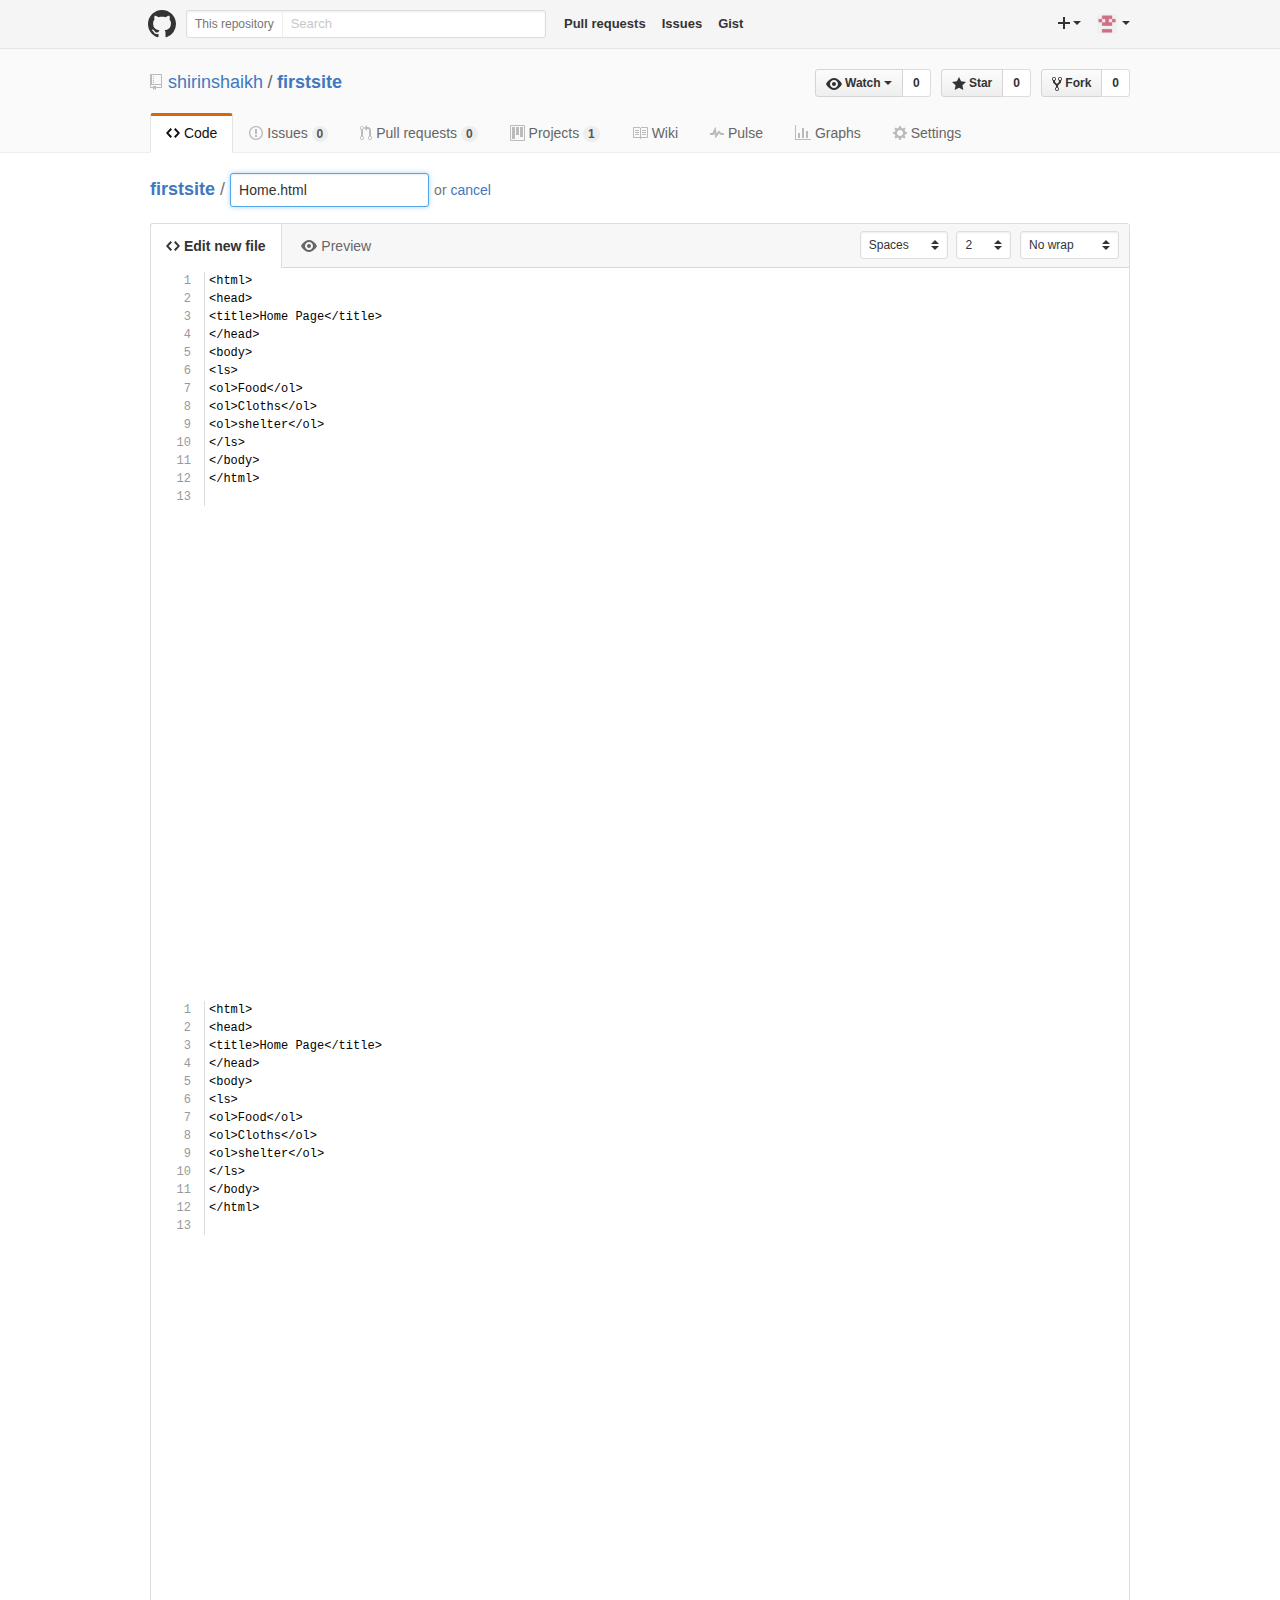
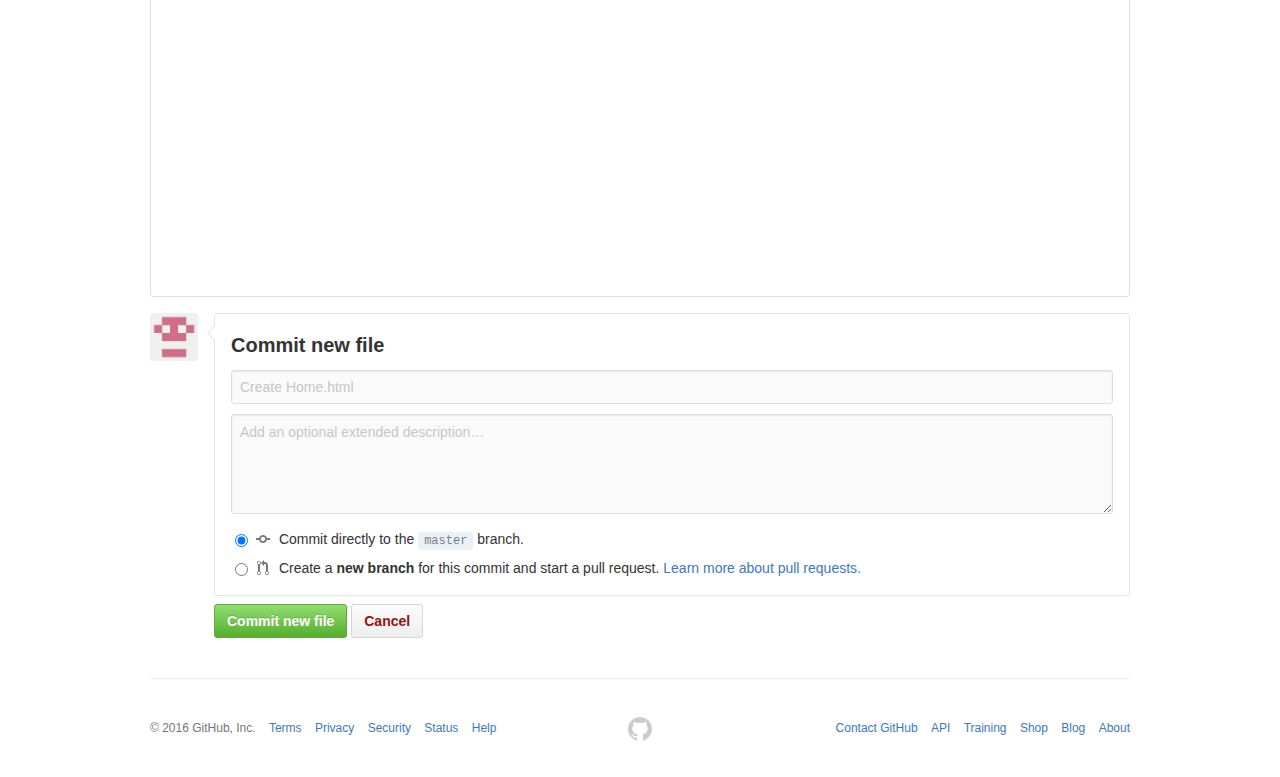
<file: home.html>
<!DOCTYPE html>
<html class=" is-copy-enabled" lang="en"><head prefix="og: http://ogp.me/ns# fb: http://ogp.me/ns/fb# object: http://ogp.me/ns/object# article: http://ogp.me/ns/article# profile: http://ogp.me/ns/profile#">
<meta http-equiv="content-type" content="text/html; charset=UTF-8">
    <meta charset="utf-8">
    

    <link crossorigin="anonymous" href="home_files/frameworks-c64b206fb6104fd10a7b4f7460f970885149c62649a7414df.css" integrity="sha256-xksgb7YQT9EKe090YPlwiFFJxiZJp0FN8IRoPXoPe/M=" media="all" rel="stylesheet">
    <link crossorigin="anonymous" href="home_files/github-b980eb242b3d12e6cc913cb0de2238c26db4e1128e467fc9c6983.css" integrity="sha256-uYDrJCs9EubMkTyw3iI4wm204RKORn/JxpgyqVfhAUY=" media="all" rel="stylesheet">
    
    
    
    

    <meta http-equiv="X-UA-Compatible" content="IE=edge">
    <meta http-equiv="Content-Language" content="en">
    <meta name="viewport" content="width=device-width">
    
    <title>New File</title>
    <link rel="search" type="application/opensearchdescription+xml" href="https://github.com/opensearch.xml" title="GitHub">
    <link rel="fluid-icon" href="https://github.com/fluidicon.png" title="GitHub">
    <link rel="apple-touch-icon" href="https://github.com/apple-touch-icon.png">
    <link rel="apple-touch-icon" sizes="57x57" href="https://github.com/apple-touch-icon-57x57.png">
    <link rel="apple-touch-icon" sizes="60x60" href="https://github.com/apple-touch-icon-60x60.png">
    <link rel="apple-touch-icon" sizes="72x72" href="https://github.com/apple-touch-icon-72x72.png">
    <link rel="apple-touch-icon" sizes="76x76" href="https://github.com/apple-touch-icon-76x76.png">
    <link rel="apple-touch-icon" sizes="114x114" href="https://github.com/apple-touch-icon-114x114.png">
    <link rel="apple-touch-icon" sizes="120x120" href="https://github.com/apple-touch-icon-120x120.png">
    <link rel="apple-touch-icon" sizes="144x144" href="https://github.com/apple-touch-icon-144x144.png">
    <link rel="apple-touch-icon" sizes="152x152" href="https://github.com/apple-touch-icon-152x152.png">
    <link rel="apple-touch-icon" sizes="180x180" href="https://github.com/apple-touch-icon-180x180.png">
    <meta property="fb:app_id" content="1401488693436528">

      <meta content="https://avatars1.githubusercontent.com/u/23638341?v=3&amp;s=400" name="twitter:image:src"><meta content="@github" name="twitter:site"><meta content="summary" name="twitter:card"><meta content="shirinshaikh/firstsite" name="twitter:title"><meta content="firstsite - My Web Site" name="twitter:description">
      <meta content="https://avatars1.githubusercontent.com/u/23638341?v=3&amp;s=400" property="og:image"><meta content="GitHub" property="og:site_name"><meta content="object" property="og:type"><meta content="shirinshaikh/firstsite" property="og:title"><meta content="https://github.com/shirinshaikh/firstsite" property="og:url"><meta content="firstsite - My Web Site" property="og:description">
      <meta name="browser-stats-url" content="https://api.github.com/_private/browser/stats">
    <meta name="browser-errors-url" content="https://api.github.com/_private/browser/errors">
    <link rel="assets" href="https://assets-cdn.github.com/">
    <link rel="web-socket" href="wss://live.github.com/_sockets/MjM2MzgzNDE6MTdkOTZmZmNhYWZlNGRhMTU1ODM0YmM4N2M4MWRiMGM6ODZjNGM1MjgwZjllMzI0NjdhNGMxMzgxNGY3MmI4ZWNiOWE0Y2YwODI4OWM2ZDU1ZDY3ODVlYzk5ODVkZjI2Yg==--1e2c87819db70f5cc23b191a60cb0e4f247e6464">
    <meta name="pjax-timeout" content="1000">
    <link rel="sudo-modal" href="https://github.com/sessions/sudo_modal">
    <meta name="request-id" content="B757EAD1:2271:20BD17F5:5845BC83" data-pjax-transient="">

    <meta name="msapplication-TileImage" content="/windows-tile.png">
    <meta name="msapplication-TileColor" content="#ffffff">
    <meta name="selected-link" value="repo_source" data-pjax-transient="">

    <meta name="google-site-verification" content="KT5gs8h0wvaagLKAVWq8bbeNwnZZK1r1XQysX3xurLU">
<meta name="google-site-verification" content="ZzhVyEFwb7w3e0-uOTltm8Jsck2F5StVihD0exw2fsA">
    <meta name="google-analytics" content="UA-3769691-2">

<meta content="collector.githubapp.com" name="octolytics-host"><meta content="github" name="octolytics-app-id"><meta content="B757EAD1:2271:20BD17F5:5845BC83" name="octolytics-dimension-request_id"><meta content="23638341" name="octolytics-actor-id"><meta content="shirinshaikh" name="octolytics-actor-login"><meta content="643e8d4d65670d44ec59d4ecad8a2b5777c375eb1598eb7a0853acc95651b05f" name="octolytics-actor-hash">
<meta content="/&lt;user-name&gt;/&lt;repo-name&gt;/blob/new" data-pjax-transient="true" name="analytics-location">



  <meta class="js-ga-set" name="dimension1" content="Logged In">



        <meta name="hostname" content="github.com">
    <meta name="user-login" content="shirinshaikh">

        <meta name="expected-hostname" content="github.com">
      <meta name="js-proxy-site-detection-payload" content="[base64]">


      <link rel="mask-icon" href="https://assets-cdn.github.com/pinned-octocat.svg" color="#000000">
      <link rel="icon" type="image/x-icon" href="https://assets-cdn.github.com/favicon.ico">

    <meta name="html-safe-nonce" content="83288116f03d22edd71d282b3064eb321b1dfd8b">
    <meta content="3f5e5fc0860bdd1614b0d6d56d05068de611495d" name="form-nonce">

    <meta http-equiv="x-pjax-version" content="b0f4a2352c50fc806f464d861a5ac64c">
    

      
  <meta name="description" content="firstsite - My Web Site">
  <meta name="go-import" content="github.com/shirinshaikh/firstsite git https://github.com/shirinshaikh/firstsite.git">

  <meta content="23638341" name="octolytics-dimension-user_id"><meta content="shirinshaikh" name="octolytics-dimension-user_login"><meta content="75656766" name="octolytics-dimension-repository_id"><meta content="shirinshaikh/firstsite" name="octolytics-dimension-repository_nwo"><meta content="true" name="octolytics-dimension-repository_public"><meta content="false" name="octolytics-dimension-repository_is_fork"><meta content="75656766" name="octolytics-dimension-repository_network_root_id"><meta content="shirinshaikh/firstsite" name="octolytics-dimension-repository_network_root_nwo">
  <link href="https://github.com/shirinshaikh/firstsite/commits/master.atom" rel="alternate" title="Recent Commits to firstsite:master" type="application/atom+xml">


  </head>


  <body class="logged-in  env-production windows vis-public page-edit-blob">
    <div id="js-pjax-loader-bar" class="pjax-loader-bar"><div class="progress"></div></div>
    <a href="#start-of-content" tabindex="1" class="accessibility-aid js-skip-to-content">Skip to content</a>

    
    
    



        <div class="header header-logged-in true" role="banner">
  <div class="container clearfix">

    <a class="header-logo-invertocat" href="https://github.com/" data-hotkey="g d" aria-label="Homepage" data-ga-click="Header, go to dashboard, icon:logo">
  <svg aria-hidden="true" class="octicon octicon-mark-github" height="28" version="1.1" viewBox="0 0 16 16" width="28"><path fill-rule="evenodd" d="M8 0C3.58 0 0 3.58 0 8c0 3.54 2.29 6.53 5.47 7.59.4.07.55-.17.55-.38 0-.19-.01-.82-.01-1.49-2.01.37-2.53-.49-2.69-.94-.09-.23-.48-.94-.82-1.13-.28-.15-.68-.52-.01-.53.63-.01 1.08.58 1.23.82.72 1.21 1.87.87 2.33.66.07-.52.28-.87.51-1.07-1.78-.2-3.64-.89-3.64-3.95 0-.87.31-1.59.82-2.15-.08-.2-.36-1.02.08-2.12 0 0 .67-.21 2.2.82.64-.18 1.32-.27 2-.27.68 0 1.36.09 2 .27 1.53-1.04 2.2-.82 2.2-.82.44 1.1.16 1.92.08 2.12.51.56.82 1.27.82 2.15 0 3.07-1.87 3.75-3.65 3.95.29.25.54.73.54 1.48 0 1.07-.01 1.93-.01 2.2 0 .21.15.46.55.38A8.013 8.013 0 0 0 16 8c0-4.42-3.58-8-8-8z"></path></svg>
</a>


        <div class="header-search scoped-search site-scoped-search js-site-search" role="search">
  <!-- '"` --><!-- </textarea></xmp> --><form accept-charset="UTF-8" action="/shirinshaikh/firstsite/search" class="js-site-search-form" data-scoped-search-url="/shirinshaikh/firstsite/search" data-unscoped-search-url="/search" method="get"><div style="margin:0;padding:0;display:inline"><input name="utf8" value="✓" type="hidden"></div>
    <label class="form-control header-search-wrapper js-chromeless-input-container">
      <div class="header-search-scope">This repository</div>
      <input class="form-control header-search-input js-site-search-focus js-site-search-field is-clearable" data-hotkey="s" name="q" placeholder="Search" aria-label="Search this repository" data-unscoped-placeholder="Search GitHub" data-scoped-placeholder="Search" autocapitalize="off" type="text">
    </label>
</form></div>


      <ul class="header-nav float-left" role="navigation">
        <li class="header-nav-item">
          <a href="https://github.com/pulls" aria-label="Pull requests you created" class="js-selected-navigation-item header-nav-link" data-ga-click="Header, click, Nav menu - item:pulls context:user" data-hotkey="g p" data-selected-links="/pulls /pulls/assigned /pulls/mentioned /pulls">
            Pull requests
</a>        </li>
        <li class="header-nav-item">
          <a href="https://github.com/issues" aria-label="Issues you created" class="js-selected-navigation-item header-nav-link" data-ga-click="Header, click, Nav menu - item:issues context:user" data-hotkey="g i" data-selected-links="/issues /issues/assigned /issues/mentioned /issues">
            Issues
</a>        </li>
          <li class="header-nav-item">
            <a class="header-nav-link" href="https://gist.github.com/" data-ga-click="Header, go to gist, text:gist">Gist</a>
          </li>
      </ul>

    
<ul class="header-nav user-nav float-right" id="user-links">
  <li class="header-nav-item">
    

  </li>

  <li class="header-nav-item dropdown js-menu-container">
    <a class="header-nav-link tooltipped tooltipped-s js-menu-target" href="https://github.com/new" aria-label="Create new…" data-ga-click="Header, create new, icon:add">
      <svg aria-hidden="true" class="octicon octicon-plus float-left" height="16" version="1.1" viewBox="0 0 12 16" width="12"><path fill-rule="evenodd" d="M12 9H7v5H5V9H0V7h5V2h2v5h5z"></path></svg>
      <span class="dropdown-caret"></span>
    </a>

    <div class="dropdown-menu-content js-menu-content">
      <ul class="dropdown-menu dropdown-menu-sw">
        
<a class="dropdown-item" href="https://github.com/new" data-ga-click="Header, create new repository">
  New repository
</a>

  <a class="dropdown-item" href="https://github.com/new/import" data-ga-click="Header, import a repository">
    Import repository
  </a>

<a class="dropdown-item" href="https://gist.github.com/" data-ga-click="Header, create new gist">
  New gist
</a>

  <a class="dropdown-item" href="https://github.com/organizations/new" data-ga-click="Header, create new organization">
    New organization
  </a>



  <div class="dropdown-divider"></div>
  <div class="dropdown-header">
    <span title="shirinshaikh/firstsite">This repository</span>
  </div>
    <a class="dropdown-item" href="https://github.com/shirinshaikh/firstsite/issues/new" data-ga-click="Header, create new issue">
      New issue
    </a>
    <a class="dropdown-item" href="https://github.com/shirinshaikh/firstsite/settings/collaboration" data-ga-click="Header, create new collaborator">
      New collaborator
    </a>

      </ul>
    </div>
  </li>

  <li class="header-nav-item dropdown js-menu-container">
    <a class="header-nav-link name tooltipped tooltipped-sw js-menu-target" href="https://github.com/shirinshaikh" aria-label="View profile and more" data-ga-click="Header, show menu, icon:avatar">
      <img alt="@shirinshaikh" class="avatar" src="home_files/23638341_002.png" width="20" height="20">
      <span class="dropdown-caret"></span>
    </a>

    <div class="dropdown-menu-content js-menu-content">
      <div class="dropdown-menu dropdown-menu-sw">
        <div class="dropdown-header header-nav-current-user css-truncate">
          Signed in as <strong class="css-truncate-target">shirinshaikh</strong>
        </div>

        <div class="dropdown-divider"></div>

        <a class="dropdown-item" href="https://github.com/shirinshaikh" data-ga-click="Header, go to profile, text:your profile">
          Your profile
        </a>
        <a class="dropdown-item" href="https://github.com/shirinshaikh?tab=stars" data-ga-click="Header, go to starred repos, text:your stars">
          Your stars
        </a>
        <a class="dropdown-item" href="https://github.com/explore" data-ga-click="Header, go to explore, text:explore">
          Explore
        </a>
          <a class="dropdown-item" href="https://github.com/integrations" data-ga-click="Header, go to integrations, text:integrations">
            Integrations
          </a>
        <a class="dropdown-item" href="https://help.github.com/" data-ga-click="Header, go to help, text:help">
          Help
        </a>

        <div class="dropdown-divider"></div>

        <a class="dropdown-item" href="https://github.com/settings/profile" data-ga-click="Header, go to settings, icon:settings">
          Settings
        </a>

        <!-- '"` --><!-- </textarea></xmp> --><form accept-charset="UTF-8" action="/logout" class="logout-form" data-form-nonce="3f5e5fc0860bdd1614b0d6d56d05068de611495d" method="post"><div style="margin:0;padding:0;display:inline"><input name="utf8" value="✓" type="hidden"><input name="authenticity_token" value="mtW0cei6/rY82yYiqgpa6bWsKDFIuSNz83uWen8t6MscvE7S7HU1E8kMGZxKTFshUwJPI+EWKpwPAuq2dQvO5A==" type="hidden"></div>
          <button type="submit" class="dropdown-item dropdown-signout" data-ga-click="Header, sign out, icon:logout">
            Sign out
          </button>
</form>      </div>
    </div>
  </li>
</ul>


    
  </div>
</div>


      


    <div id="start-of-content" class="accessibility-aid"></div>

      <div id="js-flash-container">
</div>


    <div role="main">
        <div itemscope="" itemtype="http://schema.org/SoftwareSourceCode">
    <div id="js-repo-pjax-container" data-pjax-container="">
      
<div class="pagehead repohead instapaper_ignore readability-menu experiment-repo-nav">
  <div class="container repohead-details-container">

    

<ul class="pagehead-actions">

  <li>
        <!-- '"` --><!-- </textarea></xmp> --><form accept-charset="UTF-8" action="/notifications/subscribe" class="js-social-container" data-autosubmit="true" data-form-nonce="3f5e5fc0860bdd1614b0d6d56d05068de611495d" data-remote="true" method="post"><div style="margin:0;padding:0;display:inline"><input name="utf8" value="✓" type="hidden"><input name="authenticity_token" value="xRgtuf+1+3U2RlCALl/mrh9AOgOVATHniVtcJLDj449Dcdca+3ow0MORbz7OGedm+e5dETyuOAh1IiDousXFoA==" type="hidden"></div>      <input class="form-control" id="repository_id" name="repository_id" value="75656766" type="hidden">

        <div class="select-menu js-menu-container js-select-menu">
          <a href="https://github.com/shirinshaikh/firstsite/subscription" class="btn btn-sm btn-with-count select-menu-button js-menu-target" role="button" tabindex="0" aria-haspopup="true" data-ga-click="Repository, click Watch settings, action:blob#new">
            <span class="js-select-button">
              <svg aria-hidden="true" class="octicon octicon-eye" height="16" version="1.1" viewBox="0 0 16 16" width="16"><path fill-rule="evenodd" d="M8.06 2C3 2 0 8 0 8s3 6 8.06 6C13 14 16 8 16 8s-3-6-7.94-6zM8 12c-2.2 0-4-1.78-4-4 0-2.2 1.8-4 4-4 2.22 0 4 1.8 4 4 0 2.22-1.78 4-4 4zm2-4c0 1.11-.89 2-2 2-1.11 0-2-.89-2-2 0-1.11.89-2 2-2 1.11 0 2 .89 2 2z"></path></svg>
              Watch
            </span>
          </a>
          <a class="social-count js-social-count" href="https://github.com/shirinshaikh/firstsite/watchers" aria-label="0 users are watching this repository">
            0
          </a>

        <div class="select-menu-modal-holder">
          <div class="select-menu-modal subscription-menu-modal js-menu-content" aria-hidden="true">
            <div class="select-menu-header js-navigation-enable" tabindex="-1">
              <svg aria-label="Close" class="octicon octicon-x js-menu-close" height="16" role="img" version="1.1" viewBox="0 0 12 16" width="12"><path fill-rule="evenodd" d="M7.48 8l3.75 3.75-1.48 1.48L6 9.48l-3.75 3.75-1.48-1.48L4.52 8 .77 4.25l1.48-1.48L6 6.52l3.75-3.75 1.48 1.48z"></path></svg>
              <span class="select-menu-title">Notifications</span>
            </div>

              <div class="select-menu-list js-navigation-container" role="menu">

                <div class="select-menu-item js-navigation-item selected" role="menuitem" tabindex="0">
                  <svg aria-hidden="true" class="octicon octicon-check select-menu-item-icon" height="16" version="1.1" viewBox="0 0 12 16" width="12"><path fill-rule="evenodd" d="M12 5l-8 8-4-4 1.5-1.5L4 10l6.5-6.5z"></path></svg>
                  <div class="select-menu-item-text">
                    <input checked="checked" id="do_included" name="do" value="included" type="radio">
                    <span class="select-menu-item-heading">Not watching</span>
                    <span class="description">Be notified when participating or @mentioned.</span>
                    <span class="js-select-button-text hidden-select-button-text">
                      <svg aria-hidden="true" class="octicon octicon-eye" height="16" version="1.1" viewBox="0 0 16 16" width="16"><path fill-rule="evenodd" d="M8.06 2C3 2 0 8 0 8s3 6 8.06 6C13 14 16 8 16 8s-3-6-7.94-6zM8 12c-2.2 0-4-1.78-4-4 0-2.2 1.8-4 4-4 2.22 0 4 1.8 4 4 0 2.22-1.78 4-4 4zm2-4c0 1.11-.89 2-2 2-1.11 0-2-.89-2-2 0-1.11.89-2 2-2 1.11 0 2 .89 2 2z"></path></svg>
                      Watch
                    </span>
                  </div>
                </div>

                <div class="select-menu-item js-navigation-item " role="menuitem" tabindex="0">
                  <svg aria-hidden="true" class="octicon octicon-check select-menu-item-icon" height="16" version="1.1" viewBox="0 0 12 16" width="12"><path fill-rule="evenodd" d="M12 5l-8 8-4-4 1.5-1.5L4 10l6.5-6.5z"></path></svg>
                  <div class="select-menu-item-text">
                    <input id="do_subscribed" name="do" value="subscribed" type="radio">
                    <span class="select-menu-item-heading">Watching</span>
                    <span class="description">Be notified of all conversations.</span>
                    <span class="js-select-button-text hidden-select-button-text">
                      <svg aria-hidden="true" class="octicon octicon-eye" height="16" version="1.1" viewBox="0 0 16 16" width="16"><path fill-rule="evenodd" d="M8.06 2C3 2 0 8 0 8s3 6 8.06 6C13 14 16 8 16 8s-3-6-7.94-6zM8 12c-2.2 0-4-1.78-4-4 0-2.2 1.8-4 4-4 2.22 0 4 1.8 4 4 0 2.22-1.78 4-4 4zm2-4c0 1.11-.89 2-2 2-1.11 0-2-.89-2-2 0-1.11.89-2 2-2 1.11 0 2 .89 2 2z"></path></svg>
                      Unwatch
                    </span>
                  </div>
                </div>

                <div class="select-menu-item js-navigation-item " role="menuitem" tabindex="0">
                  <svg aria-hidden="true" class="octicon octicon-check select-menu-item-icon" height="16" version="1.1" viewBox="0 0 12 16" width="12"><path fill-rule="evenodd" d="M12 5l-8 8-4-4 1.5-1.5L4 10l6.5-6.5z"></path></svg>
                  <div class="select-menu-item-text">
                    <input id="do_ignore" name="do" value="ignore" type="radio">
                    <span class="select-menu-item-heading">Ignoring</span>
                    <span class="description">Never be notified.</span>
                    <span class="js-select-button-text hidden-select-button-text">
                      <svg aria-hidden="true" class="octicon octicon-mute" height="16" version="1.1" viewBox="0 0 16 16" width="16"><path fill-rule="evenodd" d="M8 2.81v10.38c0 .67-.81 1-1.28.53L3 10H1c-.55 0-1-.45-1-1V7c0-.55.45-1 1-1h2l3.72-3.72C7.19 1.81 8 2.14 8 2.81zm7.53 3.22l-1.06-1.06-1.97 1.97-1.97-1.97-1.06 1.06L11.44 8 9.47 9.97l1.06 1.06 1.97-1.97 1.97 1.97 1.06-1.06L13.56 8l1.97-1.97z"></path></svg>
                      Stop ignoring
                    </span>
                  </div>
                </div>

              </div>

            </div>
          </div>
        </div>
</form>
  </li>

  <li>
    
  <div class="js-toggler-container js-social-container starring-container ">

    <!-- '"` --><!-- </textarea></xmp> --><form accept-charset="UTF-8" action="/shirinshaikh/firstsite/unstar" class="starred" data-form-nonce="3f5e5fc0860bdd1614b0d6d56d05068de611495d" data-remote="true" method="post"><div style="margin:0;padding:0;display:inline"><input name="utf8" value="✓" type="hidden"><input name="authenticity_token" value="pQruYVpXoey6SFOwfqSxjVk0qQXN4Zst+2tj96pIzakjYxTCXphqSU+fbA6e4rBFv5rOF2ROksIHEh87oG7rhg==" type="hidden"></div>
      <button type="submit" class="btn btn-sm btn-with-count js-toggler-target" aria-label="Unstar this repository" title="Unstar shirinshaikh/firstsite" data-ga-click="Repository, click unstar button, action:blob#new; text:Unstar">
        <svg aria-hidden="true" class="octicon octicon-star" height="16" version="1.1" viewBox="0 0 14 16" width="14"><path fill-rule="evenodd" d="M14 6l-4.9-.64L7 1 4.9 5.36 0 6l3.6 3.26L2.67 14 7 11.67 11.33 14l-.93-4.74z"></path></svg>
        Unstar
      </button>
        <a class="social-count js-social-count" href="https://github.com/shirinshaikh/firstsite/stargazers" aria-label="0 users starred this repository">
          0
        </a>
</form>
    <!-- '"` --><!-- </textarea></xmp> --><form accept-charset="UTF-8" action="/shirinshaikh/firstsite/star" class="unstarred" data-form-nonce="3f5e5fc0860bdd1614b0d6d56d05068de611495d" data-remote="true" method="post"><div style="margin:0;padding:0;display:inline"><input name="utf8" value="✓" type="hidden"><input name="authenticity_token" value="pnPYHALYsYBzz8uWs7P5R0ALB+umVGPS38BOEfO+P2MgGiK/Bhd6JYYY9ChT9fiPpqVg+Q/7aj0juTLd+ZgZTA==" type="hidden"></div>
      <button type="submit" class="btn btn-sm btn-with-count js-toggler-target" aria-label="Star this repository" title="Star shirinshaikh/firstsite" data-ga-click="Repository, click star button, action:blob#new; text:Star">
        <svg aria-hidden="true" class="octicon octicon-star" height="16" version="1.1" viewBox="0 0 14 16" width="14"><path fill-rule="evenodd" d="M14 6l-4.9-.64L7 1 4.9 5.36 0 6l3.6 3.26L2.67 14 7 11.67 11.33 14l-.93-4.74z"></path></svg>
        Star
      </button>
        <a class="social-count js-social-count" href="https://github.com/shirinshaikh/firstsite/stargazers" aria-label="0 users starred this repository">
          0
        </a>
</form>  </div>

  </li>

  <li>
          <!-- '"` --><!-- </textarea></xmp> --><form accept-charset="UTF-8" action="/shirinshaikh/firstsite/fork" class="btn-with-count" data-form-nonce="3f5e5fc0860bdd1614b0d6d56d05068de611495d" method="post"><div style="margin:0;padding:0;display:inline"><input name="utf8" value="✓" type="hidden"><input name="authenticity_token" value="tQoO8H4xAN3AlWfDtDh6bPZ9/AZfuqDUvpurHZYDBLozY/RTev7LeDVCWH1UfnukENObFPYVqTtC4tfRnCUilQ==" type="hidden"></div>
            <button type="submit" class="btn btn-sm btn-with-count" data-ga-click="Repository, show fork modal, action:blob#new; text:Fork" title="Fork your own copy of shirinshaikh/firstsite to your account" aria-label="Fork your own copy of shirinshaikh/firstsite to your account">
              <svg aria-hidden="true" class="octicon octicon-repo-forked" height="16" version="1.1" viewBox="0 0 10 16" width="10"><path fill-rule="evenodd" d="M8 1a1.993 1.993 0 0 0-1 3.72V6L5 8 3 6V4.72A1.993 1.993 0 0 0 2 1a1.993 1.993 0 0 0-1 3.72V6.5l3 3v1.78A1.993 1.993 0 0 0 5 15a1.993 1.993 0 0 0 1-3.72V9.5l3-3V4.72A1.993 1.993 0 0 0 8 1zM2 4.2C1.34 4.2.8 3.65.8 3c0-.65.55-1.2 1.2-1.2.65 0 1.2.55 1.2 1.2 0 .65-.55 1.2-1.2 1.2zm3 10c-.66 0-1.2-.55-1.2-1.2 0-.65.55-1.2 1.2-1.2.65 0 1.2.55 1.2 1.2 0 .65-.55 1.2-1.2 1.2zm3-10c-.66 0-1.2-.55-1.2-1.2 0-.65.55-1.2 1.2-1.2.65 0 1.2.55 1.2 1.2 0 .65-.55 1.2-1.2 1.2z"></path></svg>
              Fork
            </button>
</form>
    <a href="https://github.com/shirinshaikh/firstsite/network" class="social-count" aria-label="0 users forked this repository">
      0
    </a>
  </li>
</ul>

    <h1 class="public ">
  <svg aria-hidden="true" class="octicon octicon-repo" height="16" version="1.1" viewBox="0 0 12 16" width="12"><path fill-rule="evenodd" d="M4 9H3V8h1v1zm0-3H3v1h1V6zm0-2H3v1h1V4zm0-2H3v1h1V2zm8-1v12c0 .55-.45 1-1 1H6v2l-1.5-1.5L3 16v-2H1c-.55 0-1-.45-1-1V1c0-.55.45-1 1-1h10c.55 0 1 .45 1 1zm-1 10H1v2h2v-1h3v1h5v-2zm0-10H2v9h9V1z"></path></svg>
  <span class="author" itemprop="author"><a href="https://github.com/shirinshaikh" class="url fn" rel="author">shirinshaikh</a></span><!--
--><span class="path-divider">/</span><!--
--><strong itemprop="name"><a href="https://github.com/shirinshaikh/firstsite" data-pjax="#js-repo-pjax-container">firstsite</a></strong>

</h1>

  </div>
  <div class="container">
    
<nav class="reponav js-repo-nav js-sidenav-container-pjax" itemscope="" itemtype="http://schema.org/BreadcrumbList" role="navigation" data-pjax="#js-repo-pjax-container">

  <span itemscope="" itemtype="http://schema.org/ListItem" itemprop="itemListElement">
    <a href="https://github.com/shirinshaikh/firstsite" class="js-selected-navigation-item selected reponav-item" data-hotkey="g c" data-selected-links="repo_source repo_downloads repo_commits repo_releases repo_tags repo_branches /shirinshaikh/firstsite" itemprop="url">
      <svg aria-hidden="true" class="octicon octicon-code" height="16" version="1.1" viewBox="0 0 14 16" width="14"><path fill-rule="evenodd" d="M9.5 3L8 4.5 11.5 8 8 11.5 9.5 13 14 8 9.5 3zm-5 0L0 8l4.5 5L6 11.5 2.5 8 6 4.5 4.5 3z"></path></svg>
      <span itemprop="name">Code</span>
      <meta itemprop="position" content="1">
</a>  </span>

    <span itemscope="" itemtype="http://schema.org/ListItem" itemprop="itemListElement">
      <a href="https://github.com/shirinshaikh/firstsite/issues" class="js-selected-navigation-item reponav-item" data-hotkey="g i" data-selected-links="repo_issues repo_labels repo_milestones /shirinshaikh/firstsite/issues" itemprop="url">
        <svg aria-hidden="true" class="octicon octicon-issue-opened" height="16" version="1.1" viewBox="0 0 14 16" width="14"><path fill-rule="evenodd" d="M7 2.3c3.14 0 5.7 2.56 5.7 5.7s-2.56 5.7-5.7 5.7A5.71 5.71 0 0 1 1.3 8c0-3.14 2.56-5.7 5.7-5.7zM7 1C3.14 1 0 4.14 0 8s3.14 7 7 7 7-3.14 7-7-3.14-7-7-7zm1 3H6v5h2V4zm0 6H6v2h2v-2z"></path></svg>
        <span itemprop="name">Issues</span>
        <span class="counter">0</span>
        <meta itemprop="position" content="2">
</a>    </span>

  <span itemscope="" itemtype="http://schema.org/ListItem" itemprop="itemListElement">
    <a href="https://github.com/shirinshaikh/firstsite/pulls" class="js-selected-navigation-item reponav-item" data-hotkey="g p" data-selected-links="repo_pulls /shirinshaikh/firstsite/pulls" itemprop="url">
      <svg aria-hidden="true" class="octicon octicon-git-pull-request" height="16" version="1.1" viewBox="0 0 12 16" width="12"><path fill-rule="evenodd" d="M11 11.28V5c-.03-.78-.34-1.47-.94-2.06C9.46 2.35 8.78 2.03 8 2H7V0L4 3l3 3V4h1c.27.02.48.11.69.31.21.2.3.42.31.69v6.28A1.993 1.993 0 0 0 10 15a1.993 1.993 0 0 0 1-3.72zm-1 2.92c-.66 0-1.2-.55-1.2-1.2 0-.65.55-1.2 1.2-1.2.65 0 1.2.55 1.2 1.2 0 .65-.55 1.2-1.2 1.2zM4 3c0-1.11-.89-2-2-2a1.993 1.993 0 0 0-1 3.72v6.56A1.993 1.993 0 0 0 2 15a1.993 1.993 0 0 0 1-3.72V4.72c.59-.34 1-.98 1-1.72zm-.8 10c0 .66-.55 1.2-1.2 1.2-.65 0-1.2-.55-1.2-1.2 0-.65.55-1.2 1.2-1.2.65 0 1.2.55 1.2 1.2zM2 4.2C1.34 4.2.8 3.65.8 3c0-.65.55-1.2 1.2-1.2.65 0 1.2.55 1.2 1.2 0 .65-.55 1.2-1.2 1.2z"></path></svg>
      <span itemprop="name">Pull requests</span>
      <span class="counter">0</span>
      <meta itemprop="position" content="3">
</a>  </span>

  <a href="https://github.com/shirinshaikh/firstsite/projects" class="js-selected-navigation-item reponav-item" data-selected-links="repo_projects new_repo_project repo_project /shirinshaikh/firstsite/projects">
    <svg aria-hidden="true" class="octicon octicon-project" height="16" version="1.1" viewBox="0 0 15 16" width="15"><path fill-rule="evenodd" d="M10 12h3V2h-3v10zm-4-2h3V2H6v8zm-4 4h3V2H2v12zm-1 1h13V1H1v14zM14 0H1a1 1 0 0 0-1 1v14a1 1 0 0 0 1 1h13a1 1 0 0 0 1-1V1a1 1 0 0 0-1-1z"></path></svg>
    Projects
    <span class="counter">1</span>
</a>
    <a href="https://github.com/shirinshaikh/firstsite/wiki" class="js-selected-navigation-item reponav-item" data-hotkey="g w" data-selected-links="repo_wiki /shirinshaikh/firstsite/wiki">
      <svg aria-hidden="true" class="octicon octicon-book" height="16" version="1.1" viewBox="0 0 16 16" width="16"><path fill-rule="evenodd" d="M3 5h4v1H3V5zm0 3h4V7H3v1zm0 2h4V9H3v1zm11-5h-4v1h4V5zm0 2h-4v1h4V7zm0 2h-4v1h4V9zm2-6v9c0 .55-.45 1-1 1H9.5l-1 1-1-1H2c-.55 0-1-.45-1-1V3c0-.55.45-1 1-1h5.5l1 1 1-1H15c.55 0 1 .45 1 1zm-8 .5L7.5 3H2v9h6V3.5zm7-.5H9.5l-.5.5V12h6V3z"></path></svg>
      Wiki
</a>

  <a href="https://github.com/shirinshaikh/firstsite/pulse" class="js-selected-navigation-item reponav-item" data-selected-links="pulse /shirinshaikh/firstsite/pulse">
    <svg aria-hidden="true" class="octicon octicon-pulse" height="16" version="1.1" viewBox="0 0 14 16" width="14"><path fill-rule="evenodd" d="M11.5 8L8.8 5.4 6.6 8.5 5.5 1.6 2.38 8H0v2h3.6l.9-1.8.9 5.4L9 8.5l1.6 1.5H14V8z"></path></svg>
    Pulse
</a>
  <a href="https://github.com/shirinshaikh/firstsite/graphs" class="js-selected-navigation-item reponav-item" data-selected-links="repo_graphs repo_contributors /shirinshaikh/firstsite/graphs">
    <svg aria-hidden="true" class="octicon octicon-graph" height="16" version="1.1" viewBox="0 0 16 16" width="16"><path fill-rule="evenodd" d="M16 14v1H0V0h1v14h15zM5 13H3V8h2v5zm4 0H7V3h2v10zm4 0h-2V6h2v7z"></path></svg>
    Graphs
</a>
    <a href="https://github.com/shirinshaikh/firstsite/settings" class="js-selected-navigation-item reponav-item" data-selected-links="repo_settings repo_branch_settings hooks integration_installations /shirinshaikh/firstsite/settings">
      <svg aria-hidden="true" class="octicon octicon-gear" height="16" version="1.1" viewBox="0 0 14 16" width="14"><path fill-rule="evenodd" d="M14 8.77v-1.6l-1.94-.64-.45-1.09.88-1.84-1.13-1.13-1.81.91-1.09-.45-.69-1.92h-1.6l-.63 1.94-1.11.45-1.84-.88-1.13 1.13.91 1.81-.45 1.09L0 7.23v1.59l1.94.64.45 1.09-.88 1.84 1.13 1.13 1.81-.91 1.09.45.69 1.92h1.59l.63-1.94 1.11-.45 1.84.88 1.13-1.13-.92-1.81.47-1.09L14 8.75v.02zM7 11c-1.66 0-3-1.34-3-3s1.34-3 3-3 3 1.34 3 3-1.34 3-3 3z"></path></svg>
      Settings
</a>
</nav>

  </div>
</div>

<div class="container new-discussion-timeline experiment-repo-nav">
  <div class="repository-content">

    


<div class="file-box">
  <!-- '"` --><!-- </textarea></xmp> --><form accept-charset="UTF-8" action="/shirinshaikh/firstsite/preview/master" class="d-none js-blob-preview-form" data-form-nonce="3f5e5fc0860bdd1614b0d6d56d05068de611495d" data-remote="true" method="post"><div style="margin:0;padding:0;display:inline"><input name="utf8" value="✓" type="hidden"><input name="authenticity_token" value="hqifE0Vh8dTeiJrpSdF5Huv3+VIFxYjKiOzisBjoGXwAwWWwQa46cStfpVepl3jWDVmeQKxqgSV0lZ58Es4/Uw==" type="hidden"></div>
    <input name="code" type="hidden">
    <input name="commit" type="hidden">
    <input name="blobname" type="hidden">
    <input name="willcreatebranch" type="hidden">
    <input name="checkConflict" type="hidden">
</form>  <!-- '"` --><!-- </textarea></xmp> --><form accept-charset="UTF-8" action="/shirinshaikh/firstsite/create/master" class="js-blob-form" data-form-nonce="3f5e5fc0860bdd1614b0d6d56d05068de611495d" data-github-confirm-unload="Your new changes will be lost." method="post"><div style="margin:0;padding:0;display:inline"><input name="utf8" value="✓" type="hidden"><input name="authenticity_token" value="1oDbLsUqDBNShRL2whv+1SIK7pokfpUP9aB932v8PHhQ6SGNweXHtqdSLUgiXf8dxKSJiI3RnOAJ2QETYdoaVw==" type="hidden"></div>
    

<div class="breadcrumb js-zeroclipboard-container">
    <div class="editor-gitignore-template js-gitignore-template">
      Want to use a <code>.gitignore</code> template?
      <span class="select-menu js-menu-container js-select-menu">
  <button class="btn btn-sm select-menu-button js-menu-target" aria-haspopup="true" type="button">
    <i>Choose .gitignore:</i>
    <span class="js-select-button">None</span>
  </button>

  <div class="select-menu-modal-holder select-menu-git-ignore js-menu-content js-navigation-container" aria-hidden="true">

    <div class="select-menu-modal">
      <div class="select-menu-header">
        <svg aria-label="Close" class="octicon octicon-x js-menu-close" height="16" role="img" version="1.1" viewBox="0 0 12 16" width="12"><path fill-rule="evenodd" d="M7.48 8l3.75 3.75-1.48 1.48L6 9.48l-3.75 3.75-1.48-1.48L4.52 8 .77 4.25l1.48-1.48L6 6.52l3.75-3.75 1.48 1.48z"></path></svg>
        <span class="select-menu-title">.gitignore</span>
      </div>

      <div class="select-menu-filters">
        <div class="select-menu-text-filter">
          <input id="context-ignore-filter-field" class="form-control js-filterable-field js-navigation-enable" placeholder="Filter ignores…" aria-label="Choose .gitignore type" type="text">
        </div>
      </div>

      <div class="select-menu-list" role="menu">
        <div data-filterable-for="context-ignore-filter-field">
            <div class="select-menu-item js-navigation-item" role="menuitem">
              <input data-template-url="https://github.com/site/gitignore/Actionscript" id="gitignore-actionscript_Actionscript" name="gitignore-actionscript" value="Actionscript" type="radio">
              <svg aria-hidden="true" class="octicon octicon-check select-menu-item-icon" height="16" version="1.1" viewBox="0 0 12 16" width="12"><path fill-rule="evenodd" d="M12 5l-8 8-4-4 1.5-1.5L4 10l6.5-6.5z"></path></svg>
              <div class="select-menu-item-text js-select-button-text">Actionscript</div>
            </div>
            <div class="select-menu-item js-navigation-item" role="menuitem">
              <input data-template-url="https://github.com/site/gitignore/Ada" id="gitignore-ada_Ada" name="gitignore-ada" value="Ada" type="radio">
              <svg aria-hidden="true" class="octicon octicon-check select-menu-item-icon" height="16" version="1.1" viewBox="0 0 12 16" width="12"><path fill-rule="evenodd" d="M12 5l-8 8-4-4 1.5-1.5L4 10l6.5-6.5z"></path></svg>
              <div class="select-menu-item-text js-select-button-text">Ada</div>
            </div>
            <div class="select-menu-item js-navigation-item" role="menuitem">
              <input data-template-url="https://github.com/site/gitignore/Agda" id="gitignore-agda_Agda" name="gitignore-agda" value="Agda" type="radio">
              <svg aria-hidden="true" class="octicon octicon-check select-menu-item-icon" height="16" version="1.1" viewBox="0 0 12 16" width="12"><path fill-rule="evenodd" d="M12 5l-8 8-4-4 1.5-1.5L4 10l6.5-6.5z"></path></svg>
              <div class="select-menu-item-text js-select-button-text">Agda</div>
            </div>
            <div class="select-menu-item js-navigation-item" role="menuitem">
              <input data-template-url="https://github.com/site/gitignore/Android" id="gitignore-android_Android" name="gitignore-android" value="Android" type="radio">
              <svg aria-hidden="true" class="octicon octicon-check select-menu-item-icon" height="16" version="1.1" viewBox="0 0 12 16" width="12"><path fill-rule="evenodd" d="M12 5l-8 8-4-4 1.5-1.5L4 10l6.5-6.5z"></path></svg>
              <div class="select-menu-item-text js-select-button-text">Android</div>
            </div>
            <div class="select-menu-item js-navigation-item" role="menuitem">
              <input data-template-url="https://github.com/site/gitignore/AppEngine" id="gitignore-appengine_AppEngine" name="gitignore-appengine" value="AppEngine" type="radio">
              <svg aria-hidden="true" class="octicon octicon-check select-menu-item-icon" height="16" version="1.1" viewBox="0 0 12 16" width="12"><path fill-rule="evenodd" d="M12 5l-8 8-4-4 1.5-1.5L4 10l6.5-6.5z"></path></svg>
              <div class="select-menu-item-text js-select-button-text">AppEngine</div>
            </div>
            <div class="select-menu-item js-navigation-item" role="menuitem">
              <input data-template-url="https://github.com/site/gitignore/AppceleratorTitanium" id="gitignore-appceleratortitanium_AppceleratorTitanium" name="gitignore-appceleratortitanium" value="AppceleratorTitanium" type="radio">
              <svg aria-hidden="true" class="octicon octicon-check select-menu-item-icon" height="16" version="1.1" viewBox="0 0 12 16" width="12"><path fill-rule="evenodd" d="M12 5l-8 8-4-4 1.5-1.5L4 10l6.5-6.5z"></path></svg>
              <div class="select-menu-item-text js-select-button-text">AppceleratorTitanium</div>
            </div>
            <div class="select-menu-item js-navigation-item" role="menuitem">
              <input data-template-url="https://github.com/site/gitignore/ArchLinuxPackages" id="gitignore-archlinuxpackages_ArchLinuxPackages" name="gitignore-archlinuxpackages" value="ArchLinuxPackages" type="radio">
              <svg aria-hidden="true" class="octicon octicon-check select-menu-item-icon" height="16" version="1.1" viewBox="0 0 12 16" width="12"><path fill-rule="evenodd" d="M12 5l-8 8-4-4 1.5-1.5L4 10l6.5-6.5z"></path></svg>
              <div class="select-menu-item-text js-select-button-text">ArchLinuxPackages</div>
            </div>
            <div class="select-menu-item js-navigation-item" role="menuitem">
              <input data-template-url="https://github.com/site/gitignore/Autotools" id="gitignore-autotools_Autotools" name="gitignore-autotools" value="Autotools" type="radio">
              <svg aria-hidden="true" class="octicon octicon-check select-menu-item-icon" height="16" version="1.1" viewBox="0 0 12 16" width="12"><path fill-rule="evenodd" d="M12 5l-8 8-4-4 1.5-1.5L4 10l6.5-6.5z"></path></svg>
              <div class="select-menu-item-text js-select-button-text">Autotools</div>
            </div>
            <div class="select-menu-item js-navigation-item" role="menuitem">
              <input data-template-url="https://github.com/site/gitignore/C" id="gitignore-c_C" name="gitignore-c" value="C" type="radio">
              <svg aria-hidden="true" class="octicon octicon-check select-menu-item-icon" height="16" version="1.1" viewBox="0 0 12 16" width="12"><path fill-rule="evenodd" d="M12 5l-8 8-4-4 1.5-1.5L4 10l6.5-6.5z"></path></svg>
              <div class="select-menu-item-text js-select-button-text">C</div>
            </div>
            <div class="select-menu-item js-navigation-item" role="menuitem">
              <input data-template-url="https://github.com/site/gitignore/C++" id="gitignore-c___C__" name="gitignore-c++" value="C++" type="radio">
              <svg aria-hidden="true" class="octicon octicon-check select-menu-item-icon" height="16" version="1.1" viewBox="0 0 12 16" width="12"><path fill-rule="evenodd" d="M12 5l-8 8-4-4 1.5-1.5L4 10l6.5-6.5z"></path></svg>
              <div class="select-menu-item-text js-select-button-text">C++</div>
            </div>
            <div class="select-menu-item js-navigation-item" role="menuitem">
              <input data-template-url="https://github.com/site/gitignore/CFWheels" id="gitignore-cfwheels_CFWheels" name="gitignore-cfwheels" value="CFWheels" type="radio">
              <svg aria-hidden="true" class="octicon octicon-check select-menu-item-icon" height="16" version="1.1" viewBox="0 0 12 16" width="12"><path fill-rule="evenodd" d="M12 5l-8 8-4-4 1.5-1.5L4 10l6.5-6.5z"></path></svg>
              <div class="select-menu-item-text js-select-button-text">CFWheels</div>
            </div>
            <div class="select-menu-item js-navigation-item" role="menuitem">
              <input data-template-url="https://github.com/site/gitignore/CMake" id="gitignore-cmake_CMake" name="gitignore-cmake" value="CMake" type="radio">
              <svg aria-hidden="true" class="octicon octicon-check select-menu-item-icon" height="16" version="1.1" viewBox="0 0 12 16" width="12"><path fill-rule="evenodd" d="M12 5l-8 8-4-4 1.5-1.5L4 10l6.5-6.5z"></path></svg>
              <div class="select-menu-item-text js-select-button-text">CMake</div>
            </div>
            <div class="select-menu-item js-navigation-item" role="menuitem">
              <input data-template-url="https://github.com/site/gitignore/CUDA" id="gitignore-cuda_CUDA" name="gitignore-cuda" value="CUDA" type="radio">
              <svg aria-hidden="true" class="octicon octicon-check select-menu-item-icon" height="16" version="1.1" viewBox="0 0 12 16" width="12"><path fill-rule="evenodd" d="M12 5l-8 8-4-4 1.5-1.5L4 10l6.5-6.5z"></path></svg>
              <div class="select-menu-item-text js-select-button-text">CUDA</div>
            </div>
            <div class="select-menu-item js-navigation-item" role="menuitem">
              <input data-template-url="https://github.com/site/gitignore/CakePHP" id="gitignore-cakephp_CakePHP" name="gitignore-cakephp" value="CakePHP" type="radio">
              <svg aria-hidden="true" class="octicon octicon-check select-menu-item-icon" height="16" version="1.1" viewBox="0 0 12 16" width="12"><path fill-rule="evenodd" d="M12 5l-8 8-4-4 1.5-1.5L4 10l6.5-6.5z"></path></svg>
              <div class="select-menu-item-text js-select-button-text">CakePHP</div>
            </div>
            <div class="select-menu-item js-navigation-item" role="menuitem">
              <input data-template-url="https://github.com/site/gitignore/ChefCookbook" id="gitignore-chefcookbook_ChefCookbook" name="gitignore-chefcookbook" value="ChefCookbook" type="radio">
              <svg aria-hidden="true" class="octicon octicon-check select-menu-item-icon" height="16" version="1.1" viewBox="0 0 12 16" width="12"><path fill-rule="evenodd" d="M12 5l-8 8-4-4 1.5-1.5L4 10l6.5-6.5z"></path></svg>
              <div class="select-menu-item-text js-select-button-text">ChefCookbook</div>
            </div>
            <div class="select-menu-item js-navigation-item" role="menuitem">
              <input data-template-url="https://github.com/site/gitignore/Clojure" id="gitignore-clojure_Clojure" name="gitignore-clojure" value="Clojure" type="radio">
              <svg aria-hidden="true" class="octicon octicon-check select-menu-item-icon" height="16" version="1.1" viewBox="0 0 12 16" width="12"><path fill-rule="evenodd" d="M12 5l-8 8-4-4 1.5-1.5L4 10l6.5-6.5z"></path></svg>
              <div class="select-menu-item-text js-select-button-text">Clojure</div>
            </div>
            <div class="select-menu-item js-navigation-item" role="menuitem">
              <input data-template-url="https://github.com/site/gitignore/CodeIgniter" id="gitignore-codeigniter_CodeIgniter" name="gitignore-codeigniter" value="CodeIgniter" type="radio">
              <svg aria-hidden="true" class="octicon octicon-check select-menu-item-icon" height="16" version="1.1" viewBox="0 0 12 16" width="12"><path fill-rule="evenodd" d="M12 5l-8 8-4-4 1.5-1.5L4 10l6.5-6.5z"></path></svg>
              <div class="select-menu-item-text js-select-button-text">CodeIgniter</div>
            </div>
            <div class="select-menu-item js-navigation-item" role="menuitem">
              <input data-template-url="https://github.com/site/gitignore/CommonLisp" id="gitignore-commonlisp_CommonLisp" name="gitignore-commonlisp" value="CommonLisp" type="radio">
              <svg aria-hidden="true" class="octicon octicon-check select-menu-item-icon" height="16" version="1.1" viewBox="0 0 12 16" width="12"><path fill-rule="evenodd" d="M12 5l-8 8-4-4 1.5-1.5L4 10l6.5-6.5z"></path></svg>
              <div class="select-menu-item-text js-select-button-text">CommonLisp</div>
            </div>
            <div class="select-menu-item js-navigation-item" role="menuitem">
              <input data-template-url="https://github.com/site/gitignore/Composer" id="gitignore-composer_Composer" name="gitignore-composer" value="Composer" type="radio">
              <svg aria-hidden="true" class="octicon octicon-check select-menu-item-icon" height="16" version="1.1" viewBox="0 0 12 16" width="12"><path fill-rule="evenodd" d="M12 5l-8 8-4-4 1.5-1.5L4 10l6.5-6.5z"></path></svg>
              <div class="select-menu-item-text js-select-button-text">Composer</div>
            </div>
            <div class="select-menu-item js-navigation-item" role="menuitem">
              <input data-template-url="https://github.com/site/gitignore/Concrete5" id="gitignore-concrete5_Concrete5" name="gitignore-concrete5" value="Concrete5" type="radio">
              <svg aria-hidden="true" class="octicon octicon-check select-menu-item-icon" height="16" version="1.1" viewBox="0 0 12 16" width="12"><path fill-rule="evenodd" d="M12 5l-8 8-4-4 1.5-1.5L4 10l6.5-6.5z"></path></svg>
              <div class="select-menu-item-text js-select-button-text">Concrete5</div>
            </div>
            <div class="select-menu-item js-navigation-item" role="menuitem">
              <input data-template-url="https://github.com/site/gitignore/Coq" id="gitignore-coq_Coq" name="gitignore-coq" value="Coq" type="radio">
              <svg aria-hidden="true" class="octicon octicon-check select-menu-item-icon" height="16" version="1.1" viewBox="0 0 12 16" width="12"><path fill-rule="evenodd" d="M12 5l-8 8-4-4 1.5-1.5L4 10l6.5-6.5z"></path></svg>
              <div class="select-menu-item-text js-select-button-text">Coq</div>
            </div>
            <div class="select-menu-item js-navigation-item" role="menuitem">
              <input data-template-url="https://github.com/site/gitignore/CraftCMS" id="gitignore-craftcms_CraftCMS" name="gitignore-craftcms" value="CraftCMS" type="radio">
              <svg aria-hidden="true" class="octicon octicon-check select-menu-item-icon" height="16" version="1.1" viewBox="0 0 12 16" width="12"><path fill-rule="evenodd" d="M12 5l-8 8-4-4 1.5-1.5L4 10l6.5-6.5z"></path></svg>
              <div class="select-menu-item-text js-select-button-text">CraftCMS</div>
            </div>
            <div class="select-menu-item js-navigation-item" role="menuitem">
              <input data-template-url="https://github.com/site/gitignore/D" id="gitignore-d_D" name="gitignore-d" value="D" type="radio">
              <svg aria-hidden="true" class="octicon octicon-check select-menu-item-icon" height="16" version="1.1" viewBox="0 0 12 16" width="12"><path fill-rule="evenodd" d="M12 5l-8 8-4-4 1.5-1.5L4 10l6.5-6.5z"></path></svg>
              <div class="select-menu-item-text js-select-button-text">D</div>
            </div>
            <div class="select-menu-item js-navigation-item" role="menuitem">
              <input data-template-url="https://github.com/site/gitignore/DM" id="gitignore-dm_DM" name="gitignore-dm" value="DM" type="radio">
              <svg aria-hidden="true" class="octicon octicon-check select-menu-item-icon" height="16" version="1.1" viewBox="0 0 12 16" width="12"><path fill-rule="evenodd" d="M12 5l-8 8-4-4 1.5-1.5L4 10l6.5-6.5z"></path></svg>
              <div class="select-menu-item-text js-select-button-text">DM</div>
            </div>
            <div class="select-menu-item js-navigation-item" role="menuitem">
              <input data-template-url="https://github.com/site/gitignore/Dart" id="gitignore-dart_Dart" name="gitignore-dart" value="Dart" type="radio">
              <svg aria-hidden="true" class="octicon octicon-check select-menu-item-icon" height="16" version="1.1" viewBox="0 0 12 16" width="12"><path fill-rule="evenodd" d="M12 5l-8 8-4-4 1.5-1.5L4 10l6.5-6.5z"></path></svg>
              <div class="select-menu-item-text js-select-button-text">Dart</div>
            </div>
            <div class="select-menu-item js-navigation-item" role="menuitem">
              <input data-template-url="https://github.com/site/gitignore/Delphi" id="gitignore-delphi_Delphi" name="gitignore-delphi" value="Delphi" type="radio">
              <svg aria-hidden="true" class="octicon octicon-check select-menu-item-icon" height="16" version="1.1" viewBox="0 0 12 16" width="12"><path fill-rule="evenodd" d="M12 5l-8 8-4-4 1.5-1.5L4 10l6.5-6.5z"></path></svg>
              <div class="select-menu-item-text js-select-button-text">Delphi</div>
            </div>
            <div class="select-menu-item js-navigation-item" role="menuitem">
              <input data-template-url="https://github.com/site/gitignore/Drupal" id="gitignore-drupal_Drupal" name="gitignore-drupal" value="Drupal" type="radio">
              <svg aria-hidden="true" class="octicon octicon-check select-menu-item-icon" height="16" version="1.1" viewBox="0 0 12 16" width="12"><path fill-rule="evenodd" d="M12 5l-8 8-4-4 1.5-1.5L4 10l6.5-6.5z"></path></svg>
              <div class="select-menu-item-text js-select-button-text">Drupal</div>
            </div>
            <div class="select-menu-item js-navigation-item" role="menuitem">
              <input data-template-url="https://github.com/site/gitignore/EPiServer" id="gitignore-episerver_EPiServer" name="gitignore-episerver" value="EPiServer" type="radio">
              <svg aria-hidden="true" class="octicon octicon-check select-menu-item-icon" height="16" version="1.1" viewBox="0 0 12 16" width="12"><path fill-rule="evenodd" d="M12 5l-8 8-4-4 1.5-1.5L4 10l6.5-6.5z"></path></svg>
              <div class="select-menu-item-text js-select-button-text">EPiServer</div>
            </div>
            <div class="select-menu-item js-navigation-item" role="menuitem">
              <input data-template-url="https://github.com/site/gitignore/Eagle" id="gitignore-eagle_Eagle" name="gitignore-eagle" value="Eagle" type="radio">
              <svg aria-hidden="true" class="octicon octicon-check select-menu-item-icon" height="16" version="1.1" viewBox="0 0 12 16" width="12"><path fill-rule="evenodd" d="M12 5l-8 8-4-4 1.5-1.5L4 10l6.5-6.5z"></path></svg>
              <div class="select-menu-item-text js-select-button-text">Eagle</div>
            </div>
            <div class="select-menu-item js-navigation-item" role="menuitem">
              <input data-template-url="https://github.com/site/gitignore/Elisp" id="gitignore-elisp_Elisp" name="gitignore-elisp" value="Elisp" type="radio">
              <svg aria-hidden="true" class="octicon octicon-check select-menu-item-icon" height="16" version="1.1" viewBox="0 0 12 16" width="12"><path fill-rule="evenodd" d="M12 5l-8 8-4-4 1.5-1.5L4 10l6.5-6.5z"></path></svg>
              <div class="select-menu-item-text js-select-button-text">Elisp</div>
            </div>
            <div class="select-menu-item js-navigation-item" role="menuitem">
              <input data-template-url="https://github.com/site/gitignore/Elixir" id="gitignore-elixir_Elixir" name="gitignore-elixir" value="Elixir" type="radio">
              <svg aria-hidden="true" class="octicon octicon-check select-menu-item-icon" height="16" version="1.1" viewBox="0 0 12 16" width="12"><path fill-rule="evenodd" d="M12 5l-8 8-4-4 1.5-1.5L4 10l6.5-6.5z"></path></svg>
              <div class="select-menu-item-text js-select-button-text">Elixir</div>
            </div>
            <div class="select-menu-item js-navigation-item" role="menuitem">
              <input data-template-url="https://github.com/site/gitignore/Elm" id="gitignore-elm_Elm" name="gitignore-elm" value="Elm" type="radio">
              <svg aria-hidden="true" class="octicon octicon-check select-menu-item-icon" height="16" version="1.1" viewBox="0 0 12 16" width="12"><path fill-rule="evenodd" d="M12 5l-8 8-4-4 1.5-1.5L4 10l6.5-6.5z"></path></svg>
              <div class="select-menu-item-text js-select-button-text">Elm</div>
            </div>
            <div class="select-menu-item js-navigation-item" role="menuitem">
              <input data-template-url="https://github.com/site/gitignore/Erlang" id="gitignore-erlang_Erlang" name="gitignore-erlang" value="Erlang" type="radio">
              <svg aria-hidden="true" class="octicon octicon-check select-menu-item-icon" height="16" version="1.1" viewBox="0 0 12 16" width="12"><path fill-rule="evenodd" d="M12 5l-8 8-4-4 1.5-1.5L4 10l6.5-6.5z"></path></svg>
              <div class="select-menu-item-text js-select-button-text">Erlang</div>
            </div>
            <div class="select-menu-item js-navigation-item" role="menuitem">
              <input data-template-url="https://github.com/site/gitignore/ExpressionEngine" id="gitignore-expressionengine_ExpressionEngine" name="gitignore-expressionengine" value="ExpressionEngine" type="radio">
              <svg aria-hidden="true" class="octicon octicon-check select-menu-item-icon" height="16" version="1.1" viewBox="0 0 12 16" width="12"><path fill-rule="evenodd" d="M12 5l-8 8-4-4 1.5-1.5L4 10l6.5-6.5z"></path></svg>
              <div class="select-menu-item-text js-select-button-text">ExpressionEngine</div>
            </div>
            <div class="select-menu-item js-navigation-item" role="menuitem">
              <input data-template-url="https://github.com/site/gitignore/ExtJs" id="gitignore-extjs_ExtJs" name="gitignore-extjs" value="ExtJs" type="radio">
              <svg aria-hidden="true" class="octicon octicon-check select-menu-item-icon" height="16" version="1.1" viewBox="0 0 12 16" width="12"><path fill-rule="evenodd" d="M12 5l-8 8-4-4 1.5-1.5L4 10l6.5-6.5z"></path></svg>
              <div class="select-menu-item-text js-select-button-text">ExtJs</div>
            </div>
            <div class="select-menu-item js-navigation-item" role="menuitem">
              <input data-template-url="https://github.com/site/gitignore/Fancy" id="gitignore-fancy_Fancy" name="gitignore-fancy" value="Fancy" type="radio">
              <svg aria-hidden="true" class="octicon octicon-check select-menu-item-icon" height="16" version="1.1" viewBox="0 0 12 16" width="12"><path fill-rule="evenodd" d="M12 5l-8 8-4-4 1.5-1.5L4 10l6.5-6.5z"></path></svg>
              <div class="select-menu-item-text js-select-button-text">Fancy</div>
            </div>
            <div class="select-menu-item js-navigation-item" role="menuitem">
              <input data-template-url="https://github.com/site/gitignore/Finale" id="gitignore-finale_Finale" name="gitignore-finale" value="Finale" type="radio">
              <svg aria-hidden="true" class="octicon octicon-check select-menu-item-icon" height="16" version="1.1" viewBox="0 0 12 16" width="12"><path fill-rule="evenodd" d="M12 5l-8 8-4-4 1.5-1.5L4 10l6.5-6.5z"></path></svg>
              <div class="select-menu-item-text js-select-button-text">Finale</div>
            </div>
            <div class="select-menu-item js-navigation-item" role="menuitem">
              <input data-template-url="https://github.com/site/gitignore/ForceDotCom" id="gitignore-forcedotcom_ForceDotCom" name="gitignore-forcedotcom" value="ForceDotCom" type="radio">
              <svg aria-hidden="true" class="octicon octicon-check select-menu-item-icon" height="16" version="1.1" viewBox="0 0 12 16" width="12"><path fill-rule="evenodd" d="M12 5l-8 8-4-4 1.5-1.5L4 10l6.5-6.5z"></path></svg>
              <div class="select-menu-item-text js-select-button-text">ForceDotCom</div>
            </div>
            <div class="select-menu-item js-navigation-item" role="menuitem">
              <input data-template-url="https://github.com/site/gitignore/Fortran" id="gitignore-fortran_Fortran" name="gitignore-fortran" value="Fortran" type="radio">
              <svg aria-hidden="true" class="octicon octicon-check select-menu-item-icon" height="16" version="1.1" viewBox="0 0 12 16" width="12"><path fill-rule="evenodd" d="M12 5l-8 8-4-4 1.5-1.5L4 10l6.5-6.5z"></path></svg>
              <div class="select-menu-item-text js-select-button-text">Fortran</div>
            </div>
            <div class="select-menu-item js-navigation-item" role="menuitem">
              <input data-template-url="https://github.com/site/gitignore/FuelPHP" id="gitignore-fuelphp_FuelPHP" name="gitignore-fuelphp" value="FuelPHP" type="radio">
              <svg aria-hidden="true" class="octicon octicon-check select-menu-item-icon" height="16" version="1.1" viewBox="0 0 12 16" width="12"><path fill-rule="evenodd" d="M12 5l-8 8-4-4 1.5-1.5L4 10l6.5-6.5z"></path></svg>
              <div class="select-menu-item-text js-select-button-text">FuelPHP</div>
            </div>
            <div class="select-menu-item js-navigation-item" role="menuitem">
              <input data-template-url="https://github.com/site/gitignore/GWT" id="gitignore-gwt_GWT" name="gitignore-gwt" value="GWT" type="radio">
              <svg aria-hidden="true" class="octicon octicon-check select-menu-item-icon" height="16" version="1.1" viewBox="0 0 12 16" width="12"><path fill-rule="evenodd" d="M12 5l-8 8-4-4 1.5-1.5L4 10l6.5-6.5z"></path></svg>
              <div class="select-menu-item-text js-select-button-text">GWT</div>
            </div>
            <div class="select-menu-item js-navigation-item" role="menuitem">
              <input data-template-url="https://github.com/site/gitignore/GitBook" id="gitignore-gitbook_GitBook" name="gitignore-gitbook" value="GitBook" type="radio">
              <svg aria-hidden="true" class="octicon octicon-check select-menu-item-icon" height="16" version="1.1" viewBox="0 0 12 16" width="12"><path fill-rule="evenodd" d="M12 5l-8 8-4-4 1.5-1.5L4 10l6.5-6.5z"></path></svg>
              <div class="select-menu-item-text js-select-button-text">GitBook</div>
            </div>
            <div class="select-menu-item js-navigation-item" role="menuitem">
              <input data-template-url="https://github.com/site/gitignore/Go" id="gitignore-go_Go" name="gitignore-go" value="Go" type="radio">
              <svg aria-hidden="true" class="octicon octicon-check select-menu-item-icon" height="16" version="1.1" viewBox="0 0 12 16" width="12"><path fill-rule="evenodd" d="M12 5l-8 8-4-4 1.5-1.5L4 10l6.5-6.5z"></path></svg>
              <div class="select-menu-item-text js-select-button-text">Go</div>
            </div>
            <div class="select-menu-item js-navigation-item" role="menuitem">
              <input data-template-url="https://github.com/site/gitignore/Gradle" id="gitignore-gradle_Gradle" name="gitignore-gradle" value="Gradle" type="radio">
              <svg aria-hidden="true" class="octicon octicon-check select-menu-item-icon" height="16" version="1.1" viewBox="0 0 12 16" width="12"><path fill-rule="evenodd" d="M12 5l-8 8-4-4 1.5-1.5L4 10l6.5-6.5z"></path></svg>
              <div class="select-menu-item-text js-select-button-text">Gradle</div>
            </div>
            <div class="select-menu-item js-navigation-item" role="menuitem">
              <input data-template-url="https://github.com/site/gitignore/Grails" id="gitignore-grails_Grails" name="gitignore-grails" value="Grails" type="radio">
              <svg aria-hidden="true" class="octicon octicon-check select-menu-item-icon" height="16" version="1.1" viewBox="0 0 12 16" width="12"><path fill-rule="evenodd" d="M12 5l-8 8-4-4 1.5-1.5L4 10l6.5-6.5z"></path></svg>
              <div class="select-menu-item-text js-select-button-text">Grails</div>
            </div>
            <div class="select-menu-item js-navigation-item" role="menuitem">
              <input data-template-url="https://github.com/site/gitignore/Haskell" id="gitignore-haskell_Haskell" name="gitignore-haskell" value="Haskell" type="radio">
              <svg aria-hidden="true" class="octicon octicon-check select-menu-item-icon" height="16" version="1.1" viewBox="0 0 12 16" width="12"><path fill-rule="evenodd" d="M12 5l-8 8-4-4 1.5-1.5L4 10l6.5-6.5z"></path></svg>
              <div class="select-menu-item-text js-select-button-text">Haskell</div>
            </div>
            <div class="select-menu-item js-navigation-item" role="menuitem">
              <input data-template-url="https://github.com/site/gitignore/IGORPro" id="gitignore-igorpro_IGORPro" name="gitignore-igorpro" value="IGORPro" type="radio">
              <svg aria-hidden="true" class="octicon octicon-check select-menu-item-icon" height="16" version="1.1" viewBox="0 0 12 16" width="12"><path fill-rule="evenodd" d="M12 5l-8 8-4-4 1.5-1.5L4 10l6.5-6.5z"></path></svg>
              <div class="select-menu-item-text js-select-button-text">IGORPro</div>
            </div>
            <div class="select-menu-item js-navigation-item" role="menuitem">
              <input data-template-url="https://github.com/site/gitignore/Idris" id="gitignore-idris_Idris" name="gitignore-idris" value="Idris" type="radio">
              <svg aria-hidden="true" class="octicon octicon-check select-menu-item-icon" height="16" version="1.1" viewBox="0 0 12 16" width="12"><path fill-rule="evenodd" d="M12 5l-8 8-4-4 1.5-1.5L4 10l6.5-6.5z"></path></svg>
              <div class="select-menu-item-text js-select-button-text">Idris</div>
            </div>
            <div class="select-menu-item js-navigation-item" role="menuitem">
              <input data-template-url="https://github.com/site/gitignore/Java" id="gitignore-java_Java" name="gitignore-java" value="Java" type="radio">
              <svg aria-hidden="true" class="octicon octicon-check select-menu-item-icon" height="16" version="1.1" viewBox="0 0 12 16" width="12"><path fill-rule="evenodd" d="M12 5l-8 8-4-4 1.5-1.5L4 10l6.5-6.5z"></path></svg>
              <div class="select-menu-item-text js-select-button-text">Java</div>
            </div>
            <div class="select-menu-item js-navigation-item" role="menuitem">
              <input data-template-url="https://github.com/site/gitignore/Jboss" id="gitignore-jboss_Jboss" name="gitignore-jboss" value="Jboss" type="radio">
              <svg aria-hidden="true" class="octicon octicon-check select-menu-item-icon" height="16" version="1.1" viewBox="0 0 12 16" width="12"><path fill-rule="evenodd" d="M12 5l-8 8-4-4 1.5-1.5L4 10l6.5-6.5z"></path></svg>
              <div class="select-menu-item-text js-select-button-text">Jboss</div>
            </div>
            <div class="select-menu-item js-navigation-item" role="menuitem">
              <input data-template-url="https://github.com/site/gitignore/Jekyll" id="gitignore-jekyll_Jekyll" name="gitignore-jekyll" value="Jekyll" type="radio">
              <svg aria-hidden="true" class="octicon octicon-check select-menu-item-icon" height="16" version="1.1" viewBox="0 0 12 16" width="12"><path fill-rule="evenodd" d="M12 5l-8 8-4-4 1.5-1.5L4 10l6.5-6.5z"></path></svg>
              <div class="select-menu-item-text js-select-button-text">Jekyll</div>
            </div>
            <div class="select-menu-item js-navigation-item" role="menuitem">
              <input data-template-url="https://github.com/site/gitignore/Joomla" id="gitignore-joomla_Joomla" name="gitignore-joomla" value="Joomla" type="radio">
              <svg aria-hidden="true" class="octicon octicon-check select-menu-item-icon" height="16" version="1.1" viewBox="0 0 12 16" width="12"><path fill-rule="evenodd" d="M12 5l-8 8-4-4 1.5-1.5L4 10l6.5-6.5z"></path></svg>
              <div class="select-menu-item-text js-select-button-text">Joomla</div>
            </div>
            <div class="select-menu-item js-navigation-item" role="menuitem">
              <input data-template-url="https://github.com/site/gitignore/Julia" id="gitignore-julia_Julia" name="gitignore-julia" value="Julia" type="radio">
              <svg aria-hidden="true" class="octicon octicon-check select-menu-item-icon" height="16" version="1.1" viewBox="0 0 12 16" width="12"><path fill-rule="evenodd" d="M12 5l-8 8-4-4 1.5-1.5L4 10l6.5-6.5z"></path></svg>
              <div class="select-menu-item-text js-select-button-text">Julia</div>
            </div>
            <div class="select-menu-item js-navigation-item" role="menuitem">
              <input data-template-url="https://github.com/site/gitignore/KiCAD" id="gitignore-kicad_KiCAD" name="gitignore-kicad" value="KiCAD" type="radio">
              <svg aria-hidden="true" class="octicon octicon-check select-menu-item-icon" height="16" version="1.1" viewBox="0 0 12 16" width="12"><path fill-rule="evenodd" d="M12 5l-8 8-4-4 1.5-1.5L4 10l6.5-6.5z"></path></svg>
              <div class="select-menu-item-text js-select-button-text">KiCAD</div>
            </div>
            <div class="select-menu-item js-navigation-item" role="menuitem">
              <input data-template-url="https://github.com/site/gitignore/Kohana" id="gitignore-kohana_Kohana" name="gitignore-kohana" value="Kohana" type="radio">
              <svg aria-hidden="true" class="octicon octicon-check select-menu-item-icon" height="16" version="1.1" viewBox="0 0 12 16" width="12"><path fill-rule="evenodd" d="M12 5l-8 8-4-4 1.5-1.5L4 10l6.5-6.5z"></path></svg>
              <div class="select-menu-item-text js-select-button-text">Kohana</div>
            </div>
            <div class="select-menu-item js-navigation-item" role="menuitem">
              <input data-template-url="https://github.com/site/gitignore/LabVIEW" id="gitignore-labview_LabVIEW" name="gitignore-labview" value="LabVIEW" type="radio">
              <svg aria-hidden="true" class="octicon octicon-check select-menu-item-icon" height="16" version="1.1" viewBox="0 0 12 16" width="12"><path fill-rule="evenodd" d="M12 5l-8 8-4-4 1.5-1.5L4 10l6.5-6.5z"></path></svg>
              <div class="select-menu-item-text js-select-button-text">LabVIEW</div>
            </div>
            <div class="select-menu-item js-navigation-item" role="menuitem">
              <input data-template-url="https://github.com/site/gitignore/Laravel" id="gitignore-laravel_Laravel" name="gitignore-laravel" value="Laravel" type="radio">
              <svg aria-hidden="true" class="octicon octicon-check select-menu-item-icon" height="16" version="1.1" viewBox="0 0 12 16" width="12"><path fill-rule="evenodd" d="M12 5l-8 8-4-4 1.5-1.5L4 10l6.5-6.5z"></path></svg>
              <div class="select-menu-item-text js-select-button-text">Laravel</div>
            </div>
            <div class="select-menu-item js-navigation-item" role="menuitem">
              <input data-template-url="https://github.com/site/gitignore/Leiningen" id="gitignore-leiningen_Leiningen" name="gitignore-leiningen" value="Leiningen" type="radio">
              <svg aria-hidden="true" class="octicon octicon-check select-menu-item-icon" height="16" version="1.1" viewBox="0 0 12 16" width="12"><path fill-rule="evenodd" d="M12 5l-8 8-4-4 1.5-1.5L4 10l6.5-6.5z"></path></svg>
              <div class="select-menu-item-text js-select-button-text">Leiningen</div>
            </div>
            <div class="select-menu-item js-navigation-item" role="menuitem">
              <input data-template-url="https://github.com/site/gitignore/LemonStand" id="gitignore-lemonstand_LemonStand" name="gitignore-lemonstand" value="LemonStand" type="radio">
              <svg aria-hidden="true" class="octicon octicon-check select-menu-item-icon" height="16" version="1.1" viewBox="0 0 12 16" width="12"><path fill-rule="evenodd" d="M12 5l-8 8-4-4 1.5-1.5L4 10l6.5-6.5z"></path></svg>
              <div class="select-menu-item-text js-select-button-text">LemonStand</div>
            </div>
            <div class="select-menu-item js-navigation-item" role="menuitem">
              <input data-template-url="https://github.com/site/gitignore/Lilypond" id="gitignore-lilypond_Lilypond" name="gitignore-lilypond" value="Lilypond" type="radio">
              <svg aria-hidden="true" class="octicon octicon-check select-menu-item-icon" height="16" version="1.1" viewBox="0 0 12 16" width="12"><path fill-rule="evenodd" d="M12 5l-8 8-4-4 1.5-1.5L4 10l6.5-6.5z"></path></svg>
              <div class="select-menu-item-text js-select-button-text">Lilypond</div>
            </div>
            <div class="select-menu-item js-navigation-item" role="menuitem">
              <input data-template-url="https://github.com/site/gitignore/Lithium" id="gitignore-lithium_Lithium" name="gitignore-lithium" value="Lithium" type="radio">
              <svg aria-hidden="true" class="octicon octicon-check select-menu-item-icon" height="16" version="1.1" viewBox="0 0 12 16" width="12"><path fill-rule="evenodd" d="M12 5l-8 8-4-4 1.5-1.5L4 10l6.5-6.5z"></path></svg>
              <div class="select-menu-item-text js-select-button-text">Lithium</div>
            </div>
            <div class="select-menu-item js-navigation-item" role="menuitem">
              <input data-template-url="https://github.com/site/gitignore/Lua" id="gitignore-lua_Lua" name="gitignore-lua" value="Lua" type="radio">
              <svg aria-hidden="true" class="octicon octicon-check select-menu-item-icon" height="16" version="1.1" viewBox="0 0 12 16" width="12"><path fill-rule="evenodd" d="M12 5l-8 8-4-4 1.5-1.5L4 10l6.5-6.5z"></path></svg>
              <div class="select-menu-item-text js-select-button-text">Lua</div>
            </div>
            <div class="select-menu-item js-navigation-item" role="menuitem">
              <input data-template-url="https://github.com/site/gitignore/Magento" id="gitignore-magento_Magento" name="gitignore-magento" value="Magento" type="radio">
              <svg aria-hidden="true" class="octicon octicon-check select-menu-item-icon" height="16" version="1.1" viewBox="0 0 12 16" width="12"><path fill-rule="evenodd" d="M12 5l-8 8-4-4 1.5-1.5L4 10l6.5-6.5z"></path></svg>
              <div class="select-menu-item-text js-select-button-text">Magento</div>
            </div>
            <div class="select-menu-item js-navigation-item" role="menuitem">
              <input data-template-url="https://github.com/site/gitignore/Maven" id="gitignore-maven_Maven" name="gitignore-maven" value="Maven" type="radio">
              <svg aria-hidden="true" class="octicon octicon-check select-menu-item-icon" height="16" version="1.1" viewBox="0 0 12 16" width="12"><path fill-rule="evenodd" d="M12 5l-8 8-4-4 1.5-1.5L4 10l6.5-6.5z"></path></svg>
              <div class="select-menu-item-text js-select-button-text">Maven</div>
            </div>
            <div class="select-menu-item js-navigation-item" role="menuitem">
              <input data-template-url="https://github.com/site/gitignore/Mercury" id="gitignore-mercury_Mercury" name="gitignore-mercury" value="Mercury" type="radio">
              <svg aria-hidden="true" class="octicon octicon-check select-menu-item-icon" height="16" version="1.1" viewBox="0 0 12 16" width="12"><path fill-rule="evenodd" d="M12 5l-8 8-4-4 1.5-1.5L4 10l6.5-6.5z"></path></svg>
              <div class="select-menu-item-text js-select-button-text">Mercury</div>
            </div>
            <div class="select-menu-item js-navigation-item" role="menuitem">
              <input data-template-url="https://github.com/site/gitignore/MetaProgrammingSystem" id="gitignore-metaprogrammingsystem_MetaProgrammingSystem" name="gitignore-metaprogrammingsystem" value="MetaProgrammingSystem" type="radio">
              <svg aria-hidden="true" class="octicon octicon-check select-menu-item-icon" height="16" version="1.1" viewBox="0 0 12 16" width="12"><path fill-rule="evenodd" d="M12 5l-8 8-4-4 1.5-1.5L4 10l6.5-6.5z"></path></svg>
              <div class="select-menu-item-text js-select-button-text">MetaProgrammingSystem</div>
            </div>
            <div class="select-menu-item js-navigation-item" role="menuitem">
              <input data-template-url="https://github.com/site/gitignore/Nim" id="gitignore-nim_Nim" name="gitignore-nim" value="Nim" type="radio">
              <svg aria-hidden="true" class="octicon octicon-check select-menu-item-icon" height="16" version="1.1" viewBox="0 0 12 16" width="12"><path fill-rule="evenodd" d="M12 5l-8 8-4-4 1.5-1.5L4 10l6.5-6.5z"></path></svg>
              <div class="select-menu-item-text js-select-button-text">Nim</div>
            </div>
            <div class="select-menu-item js-navigation-item" role="menuitem">
              <input data-template-url="https://github.com/site/gitignore/Node" id="gitignore-node_Node" name="gitignore-node" value="Node" type="radio">
              <svg aria-hidden="true" class="octicon octicon-check select-menu-item-icon" height="16" version="1.1" viewBox="0 0 12 16" width="12"><path fill-rule="evenodd" d="M12 5l-8 8-4-4 1.5-1.5L4 10l6.5-6.5z"></path></svg>
              <div class="select-menu-item-text js-select-button-text">Node</div>
            </div>
            <div class="select-menu-item js-navigation-item" role="menuitem">
              <input data-template-url="https://github.com/site/gitignore/OCaml" id="gitignore-ocaml_OCaml" name="gitignore-ocaml" value="OCaml" type="radio">
              <svg aria-hidden="true" class="octicon octicon-check select-menu-item-icon" height="16" version="1.1" viewBox="0 0 12 16" width="12"><path fill-rule="evenodd" d="M12 5l-8 8-4-4 1.5-1.5L4 10l6.5-6.5z"></path></svg>
              <div class="select-menu-item-text js-select-button-text">OCaml</div>
            </div>
            <div class="select-menu-item js-navigation-item" role="menuitem">
              <input data-template-url="https://github.com/site/gitignore/Objective-C" id="gitignore-objective-c_Objective-C" name="gitignore-objective-c" value="Objective-C" type="radio">
              <svg aria-hidden="true" class="octicon octicon-check select-menu-item-icon" height="16" version="1.1" viewBox="0 0 12 16" width="12"><path fill-rule="evenodd" d="M12 5l-8 8-4-4 1.5-1.5L4 10l6.5-6.5z"></path></svg>
              <div class="select-menu-item-text js-select-button-text">Objective-C</div>
            </div>
            <div class="select-menu-item js-navigation-item" role="menuitem">
              <input data-template-url="https://github.com/site/gitignore/Opa" id="gitignore-opa_Opa" name="gitignore-opa" value="Opa" type="radio">
              <svg aria-hidden="true" class="octicon octicon-check select-menu-item-icon" height="16" version="1.1" viewBox="0 0 12 16" width="12"><path fill-rule="evenodd" d="M12 5l-8 8-4-4 1.5-1.5L4 10l6.5-6.5z"></path></svg>
              <div class="select-menu-item-text js-select-button-text">Opa</div>
            </div>
            <div class="select-menu-item js-navigation-item" role="menuitem">
              <input data-template-url="https://github.com/site/gitignore/OracleForms" id="gitignore-oracleforms_OracleForms" name="gitignore-oracleforms" value="OracleForms" type="radio">
              <svg aria-hidden="true" class="octicon octicon-check select-menu-item-icon" height="16" version="1.1" viewBox="0 0 12 16" width="12"><path fill-rule="evenodd" d="M12 5l-8 8-4-4 1.5-1.5L4 10l6.5-6.5z"></path></svg>
              <div class="select-menu-item-text js-select-button-text">OracleForms</div>
            </div>
            <div class="select-menu-item js-navigation-item" role="menuitem">
              <input data-template-url="https://github.com/site/gitignore/Packer" id="gitignore-packer_Packer" name="gitignore-packer" value="Packer" type="radio">
              <svg aria-hidden="true" class="octicon octicon-check select-menu-item-icon" height="16" version="1.1" viewBox="0 0 12 16" width="12"><path fill-rule="evenodd" d="M12 5l-8 8-4-4 1.5-1.5L4 10l6.5-6.5z"></path></svg>
              <div class="select-menu-item-text js-select-button-text">Packer</div>
            </div>
            <div class="select-menu-item js-navigation-item" role="menuitem">
              <input data-template-url="https://github.com/site/gitignore/Perl" id="gitignore-perl_Perl" name="gitignore-perl" value="Perl" type="radio">
              <svg aria-hidden="true" class="octicon octicon-check select-menu-item-icon" height="16" version="1.1" viewBox="0 0 12 16" width="12"><path fill-rule="evenodd" d="M12 5l-8 8-4-4 1.5-1.5L4 10l6.5-6.5z"></path></svg>
              <div class="select-menu-item-text js-select-button-text">Perl</div>
            </div>
            <div class="select-menu-item js-navigation-item" role="menuitem">
              <input data-template-url="https://github.com/site/gitignore/Phalcon" id="gitignore-phalcon_Phalcon" name="gitignore-phalcon" value="Phalcon" type="radio">
              <svg aria-hidden="true" class="octicon octicon-check select-menu-item-icon" height="16" version="1.1" viewBox="0 0 12 16" width="12"><path fill-rule="evenodd" d="M12 5l-8 8-4-4 1.5-1.5L4 10l6.5-6.5z"></path></svg>
              <div class="select-menu-item-text js-select-button-text">Phalcon</div>
            </div>
            <div class="select-menu-item js-navigation-item" role="menuitem">
              <input data-template-url="https://github.com/site/gitignore/PlayFramework" id="gitignore-playframework_PlayFramework" name="gitignore-playframework" value="PlayFramework" type="radio">
              <svg aria-hidden="true" class="octicon octicon-check select-menu-item-icon" height="16" version="1.1" viewBox="0 0 12 16" width="12"><path fill-rule="evenodd" d="M12 5l-8 8-4-4 1.5-1.5L4 10l6.5-6.5z"></path></svg>
              <div class="select-menu-item-text js-select-button-text">PlayFramework</div>
            </div>
            <div class="select-menu-item js-navigation-item" role="menuitem">
              <input data-template-url="https://github.com/site/gitignore/Plone" id="gitignore-plone_Plone" name="gitignore-plone" value="Plone" type="radio">
              <svg aria-hidden="true" class="octicon octicon-check select-menu-item-icon" height="16" version="1.1" viewBox="0 0 12 16" width="12"><path fill-rule="evenodd" d="M12 5l-8 8-4-4 1.5-1.5L4 10l6.5-6.5z"></path></svg>
              <div class="select-menu-item-text js-select-button-text">Plone</div>
            </div>
            <div class="select-menu-item js-navigation-item" role="menuitem">
              <input data-template-url="https://github.com/site/gitignore/Prestashop" id="gitignore-prestashop_Prestashop" name="gitignore-prestashop" value="Prestashop" type="radio">
              <svg aria-hidden="true" class="octicon octicon-check select-menu-item-icon" height="16" version="1.1" viewBox="0 0 12 16" width="12"><path fill-rule="evenodd" d="M12 5l-8 8-4-4 1.5-1.5L4 10l6.5-6.5z"></path></svg>
              <div class="select-menu-item-text js-select-button-text">Prestashop</div>
            </div>
            <div class="select-menu-item js-navigation-item" role="menuitem">
              <input data-template-url="https://github.com/site/gitignore/Processing" id="gitignore-processing_Processing" name="gitignore-processing" value="Processing" type="radio">
              <svg aria-hidden="true" class="octicon octicon-check select-menu-item-icon" height="16" version="1.1" viewBox="0 0 12 16" width="12"><path fill-rule="evenodd" d="M12 5l-8 8-4-4 1.5-1.5L4 10l6.5-6.5z"></path></svg>
              <div class="select-menu-item-text js-select-button-text">Processing</div>
            </div>
            <div class="select-menu-item js-navigation-item" role="menuitem">
              <input data-template-url="https://github.com/site/gitignore/Python" id="gitignore-python_Python" name="gitignore-python" value="Python" type="radio">
              <svg aria-hidden="true" class="octicon octicon-check select-menu-item-icon" height="16" version="1.1" viewBox="0 0 12 16" width="12"><path fill-rule="evenodd" d="M12 5l-8 8-4-4 1.5-1.5L4 10l6.5-6.5z"></path></svg>
              <div class="select-menu-item-text js-select-button-text">Python</div>
            </div>
            <div class="select-menu-item js-navigation-item" role="menuitem">
              <input data-template-url="https://github.com/site/gitignore/Qooxdoo" id="gitignore-qooxdoo_Qooxdoo" name="gitignore-qooxdoo" value="Qooxdoo" type="radio">
              <svg aria-hidden="true" class="octicon octicon-check select-menu-item-icon" height="16" version="1.1" viewBox="0 0 12 16" width="12"><path fill-rule="evenodd" d="M12 5l-8 8-4-4 1.5-1.5L4 10l6.5-6.5z"></path></svg>
              <div class="select-menu-item-text js-select-button-text">Qooxdoo</div>
            </div>
            <div class="select-menu-item js-navigation-item" role="menuitem">
              <input data-template-url="https://github.com/site/gitignore/Qt" id="gitignore-qt_Qt" name="gitignore-qt" value="Qt" type="radio">
              <svg aria-hidden="true" class="octicon octicon-check select-menu-item-icon" height="16" version="1.1" viewBox="0 0 12 16" width="12"><path fill-rule="evenodd" d="M12 5l-8 8-4-4 1.5-1.5L4 10l6.5-6.5z"></path></svg>
              <div class="select-menu-item-text js-select-button-text">Qt</div>
            </div>
            <div class="select-menu-item js-navigation-item" role="menuitem">
              <input data-template-url="https://github.com/site/gitignore/R" id="gitignore-r_R" name="gitignore-r" value="R" type="radio">
              <svg aria-hidden="true" class="octicon octicon-check select-menu-item-icon" height="16" version="1.1" viewBox="0 0 12 16" width="12"><path fill-rule="evenodd" d="M12 5l-8 8-4-4 1.5-1.5L4 10l6.5-6.5z"></path></svg>
              <div class="select-menu-item-text js-select-button-text">R</div>
            </div>
            <div class="select-menu-item js-navigation-item" role="menuitem">
              <input data-template-url="https://github.com/site/gitignore/ROS" id="gitignore-ros_ROS" name="gitignore-ros" value="ROS" type="radio">
              <svg aria-hidden="true" class="octicon octicon-check select-menu-item-icon" height="16" version="1.1" viewBox="0 0 12 16" width="12"><path fill-rule="evenodd" d="M12 5l-8 8-4-4 1.5-1.5L4 10l6.5-6.5z"></path></svg>
              <div class="select-menu-item-text js-select-button-text">ROS</div>
            </div>
            <div class="select-menu-item js-navigation-item" role="menuitem">
              <input data-template-url="https://github.com/site/gitignore/Rails" id="gitignore-rails_Rails" name="gitignore-rails" value="Rails" type="radio">
              <svg aria-hidden="true" class="octicon octicon-check select-menu-item-icon" height="16" version="1.1" viewBox="0 0 12 16" width="12"><path fill-rule="evenodd" d="M12 5l-8 8-4-4 1.5-1.5L4 10l6.5-6.5z"></path></svg>
              <div class="select-menu-item-text js-select-button-text">Rails</div>
            </div>
            <div class="select-menu-item js-navigation-item" role="menuitem">
              <input data-template-url="https://github.com/site/gitignore/RhodesRhomobile" id="gitignore-rhodesrhomobile_RhodesRhomobile" name="gitignore-rhodesrhomobile" value="RhodesRhomobile" type="radio">
              <svg aria-hidden="true" class="octicon octicon-check select-menu-item-icon" height="16" version="1.1" viewBox="0 0 12 16" width="12"><path fill-rule="evenodd" d="M12 5l-8 8-4-4 1.5-1.5L4 10l6.5-6.5z"></path></svg>
              <div class="select-menu-item-text js-select-button-text">RhodesRhomobile</div>
            </div>
            <div class="select-menu-item js-navigation-item" role="menuitem">
              <input data-template-url="https://github.com/site/gitignore/Ruby" id="gitignore-ruby_Ruby" name="gitignore-ruby" value="Ruby" type="radio">
              <svg aria-hidden="true" class="octicon octicon-check select-menu-item-icon" height="16" version="1.1" viewBox="0 0 12 16" width="12"><path fill-rule="evenodd" d="M12 5l-8 8-4-4 1.5-1.5L4 10l6.5-6.5z"></path></svg>
              <div class="select-menu-item-text js-select-button-text">Ruby</div>
            </div>
            <div class="select-menu-item js-navigation-item" role="menuitem">
              <input data-template-url="https://github.com/site/gitignore/Rust" id="gitignore-rust_Rust" name="gitignore-rust" value="Rust" type="radio">
              <svg aria-hidden="true" class="octicon octicon-check select-menu-item-icon" height="16" version="1.1" viewBox="0 0 12 16" width="12"><path fill-rule="evenodd" d="M12 5l-8 8-4-4 1.5-1.5L4 10l6.5-6.5z"></path></svg>
              <div class="select-menu-item-text js-select-button-text">Rust</div>
            </div>
            <div class="select-menu-item js-navigation-item" role="menuitem">
              <input data-template-url="https://github.com/site/gitignore/SCons" id="gitignore-scons_SCons" name="gitignore-scons" value="SCons" type="radio">
              <svg aria-hidden="true" class="octicon octicon-check select-menu-item-icon" height="16" version="1.1" viewBox="0 0 12 16" width="12"><path fill-rule="evenodd" d="M12 5l-8 8-4-4 1.5-1.5L4 10l6.5-6.5z"></path></svg>
              <div class="select-menu-item-text js-select-button-text">SCons</div>
            </div>
            <div class="select-menu-item js-navigation-item" role="menuitem">
              <input data-template-url="https://github.com/site/gitignore/Sass" id="gitignore-sass_Sass" name="gitignore-sass" value="Sass" type="radio">
              <svg aria-hidden="true" class="octicon octicon-check select-menu-item-icon" height="16" version="1.1" viewBox="0 0 12 16" width="12"><path fill-rule="evenodd" d="M12 5l-8 8-4-4 1.5-1.5L4 10l6.5-6.5z"></path></svg>
              <div class="select-menu-item-text js-select-button-text">Sass</div>
            </div>
            <div class="select-menu-item js-navigation-item" role="menuitem">
              <input data-template-url="https://github.com/site/gitignore/Scala" id="gitignore-scala_Scala" name="gitignore-scala" value="Scala" type="radio">
              <svg aria-hidden="true" class="octicon octicon-check select-menu-item-icon" height="16" version="1.1" viewBox="0 0 12 16" width="12"><path fill-rule="evenodd" d="M12 5l-8 8-4-4 1.5-1.5L4 10l6.5-6.5z"></path></svg>
              <div class="select-menu-item-text js-select-button-text">Scala</div>
            </div>
            <div class="select-menu-item js-navigation-item" role="menuitem">
              <input data-template-url="https://github.com/site/gitignore/Scheme" id="gitignore-scheme_Scheme" name="gitignore-scheme" value="Scheme" type="radio">
              <svg aria-hidden="true" class="octicon octicon-check select-menu-item-icon" height="16" version="1.1" viewBox="0 0 12 16" width="12"><path fill-rule="evenodd" d="M12 5l-8 8-4-4 1.5-1.5L4 10l6.5-6.5z"></path></svg>
              <div class="select-menu-item-text js-select-button-text">Scheme</div>
            </div>
            <div class="select-menu-item js-navigation-item" role="menuitem">
              <input data-template-url="https://github.com/site/gitignore/Scrivener" id="gitignore-scrivener_Scrivener" name="gitignore-scrivener" value="Scrivener" type="radio">
              <svg aria-hidden="true" class="octicon octicon-check select-menu-item-icon" height="16" version="1.1" viewBox="0 0 12 16" width="12"><path fill-rule="evenodd" d="M12 5l-8 8-4-4 1.5-1.5L4 10l6.5-6.5z"></path></svg>
              <div class="select-menu-item-text js-select-button-text">Scrivener</div>
            </div>
            <div class="select-menu-item js-navigation-item" role="menuitem">
              <input data-template-url="https://github.com/site/gitignore/Sdcc" id="gitignore-sdcc_Sdcc" name="gitignore-sdcc" value="Sdcc" type="radio">
              <svg aria-hidden="true" class="octicon octicon-check select-menu-item-icon" height="16" version="1.1" viewBox="0 0 12 16" width="12"><path fill-rule="evenodd" d="M12 5l-8 8-4-4 1.5-1.5L4 10l6.5-6.5z"></path></svg>
              <div class="select-menu-item-text js-select-button-text">Sdcc</div>
            </div>
            <div class="select-menu-item js-navigation-item" role="menuitem">
              <input data-template-url="https://github.com/site/gitignore/SeamGen" id="gitignore-seamgen_SeamGen" name="gitignore-seamgen" value="SeamGen" type="radio">
              <svg aria-hidden="true" class="octicon octicon-check select-menu-item-icon" height="16" version="1.1" viewBox="0 0 12 16" width="12"><path fill-rule="evenodd" d="M12 5l-8 8-4-4 1.5-1.5L4 10l6.5-6.5z"></path></svg>
              <div class="select-menu-item-text js-select-button-text">SeamGen</div>
            </div>
            <div class="select-menu-item js-navigation-item" role="menuitem">
              <input data-template-url="https://github.com/site/gitignore/SketchUp" id="gitignore-sketchup_SketchUp" name="gitignore-sketchup" value="SketchUp" type="radio">
              <svg aria-hidden="true" class="octicon octicon-check select-menu-item-icon" height="16" version="1.1" viewBox="0 0 12 16" width="12"><path fill-rule="evenodd" d="M12 5l-8 8-4-4 1.5-1.5L4 10l6.5-6.5z"></path></svg>
              <div class="select-menu-item-text js-select-button-text">SketchUp</div>
            </div>
            <div class="select-menu-item js-navigation-item" role="menuitem">
              <input data-template-url="https://github.com/site/gitignore/Smalltalk" id="gitignore-smalltalk_Smalltalk" name="gitignore-smalltalk" value="Smalltalk" type="radio">
              <svg aria-hidden="true" class="octicon octicon-check select-menu-item-icon" height="16" version="1.1" viewBox="0 0 12 16" width="12"><path fill-rule="evenodd" d="M12 5l-8 8-4-4 1.5-1.5L4 10l6.5-6.5z"></path></svg>
              <div class="select-menu-item-text js-select-button-text">Smalltalk</div>
            </div>
            <div class="select-menu-item js-navigation-item" role="menuitem">
              <input data-template-url="https://github.com/site/gitignore/SugarCRM" id="gitignore-sugarcrm_SugarCRM" name="gitignore-sugarcrm" value="SugarCRM" type="radio">
              <svg aria-hidden="true" class="octicon octicon-check select-menu-item-icon" height="16" version="1.1" viewBox="0 0 12 16" width="12"><path fill-rule="evenodd" d="M12 5l-8 8-4-4 1.5-1.5L4 10l6.5-6.5z"></path></svg>
              <div class="select-menu-item-text js-select-button-text">SugarCRM</div>
            </div>
            <div class="select-menu-item js-navigation-item" role="menuitem">
              <input data-template-url="https://github.com/site/gitignore/Swift" id="gitignore-swift_Swift" name="gitignore-swift" value="Swift" type="radio">
              <svg aria-hidden="true" class="octicon octicon-check select-menu-item-icon" height="16" version="1.1" viewBox="0 0 12 16" width="12"><path fill-rule="evenodd" d="M12 5l-8 8-4-4 1.5-1.5L4 10l6.5-6.5z"></path></svg>
              <div class="select-menu-item-text js-select-button-text">Swift</div>
            </div>
            <div class="select-menu-item js-navigation-item" role="menuitem">
              <input data-template-url="https://github.com/site/gitignore/Symfony" id="gitignore-symfony_Symfony" name="gitignore-symfony" value="Symfony" type="radio">
              <svg aria-hidden="true" class="octicon octicon-check select-menu-item-icon" height="16" version="1.1" viewBox="0 0 12 16" width="12"><path fill-rule="evenodd" d="M12 5l-8 8-4-4 1.5-1.5L4 10l6.5-6.5z"></path></svg>
              <div class="select-menu-item-text js-select-button-text">Symfony</div>
            </div>
            <div class="select-menu-item js-navigation-item" role="menuitem">
              <input data-template-url="https://github.com/site/gitignore/SymphonyCMS" id="gitignore-symphonycms_SymphonyCMS" name="gitignore-symphonycms" value="SymphonyCMS" type="radio">
              <svg aria-hidden="true" class="octicon octicon-check select-menu-item-icon" height="16" version="1.1" viewBox="0 0 12 16" width="12"><path fill-rule="evenodd" d="M12 5l-8 8-4-4 1.5-1.5L4 10l6.5-6.5z"></path></svg>
              <div class="select-menu-item-text js-select-button-text">SymphonyCMS</div>
            </div>
            <div class="select-menu-item js-navigation-item" role="menuitem">
              <input data-template-url="https://github.com/site/gitignore/TeX" id="gitignore-tex_TeX" name="gitignore-tex" value="TeX" type="radio">
              <svg aria-hidden="true" class="octicon octicon-check select-menu-item-icon" height="16" version="1.1" viewBox="0 0 12 16" width="12"><path fill-rule="evenodd" d="M12 5l-8 8-4-4 1.5-1.5L4 10l6.5-6.5z"></path></svg>
              <div class="select-menu-item-text js-select-button-text">TeX</div>
            </div>
            <div class="select-menu-item js-navigation-item" role="menuitem">
              <input data-template-url="https://github.com/site/gitignore/Terraform" id="gitignore-terraform_Terraform" name="gitignore-terraform" value="Terraform" type="radio">
              <svg aria-hidden="true" class="octicon octicon-check select-menu-item-icon" height="16" version="1.1" viewBox="0 0 12 16" width="12"><path fill-rule="evenodd" d="M12 5l-8 8-4-4 1.5-1.5L4 10l6.5-6.5z"></path></svg>
              <div class="select-menu-item-text js-select-button-text">Terraform</div>
            </div>
            <div class="select-menu-item js-navigation-item" role="menuitem">
              <input data-template-url="https://github.com/site/gitignore/Textpattern" id="gitignore-textpattern_Textpattern" name="gitignore-textpattern" value="Textpattern" type="radio">
              <svg aria-hidden="true" class="octicon octicon-check select-menu-item-icon" height="16" version="1.1" viewBox="0 0 12 16" width="12"><path fill-rule="evenodd" d="M12 5l-8 8-4-4 1.5-1.5L4 10l6.5-6.5z"></path></svg>
              <div class="select-menu-item-text js-select-button-text">Textpattern</div>
            </div>
            <div class="select-menu-item js-navigation-item" role="menuitem">
              <input data-template-url="https://github.com/site/gitignore/TurboGears2" id="gitignore-turbogears2_TurboGears2" name="gitignore-turbogears2" value="TurboGears2" type="radio">
              <svg aria-hidden="true" class="octicon octicon-check select-menu-item-icon" height="16" version="1.1" viewBox="0 0 12 16" width="12"><path fill-rule="evenodd" d="M12 5l-8 8-4-4 1.5-1.5L4 10l6.5-6.5z"></path></svg>
              <div class="select-menu-item-text js-select-button-text">TurboGears2</div>
            </div>
            <div class="select-menu-item js-navigation-item" role="menuitem">
              <input data-template-url="https://github.com/site/gitignore/Typo3" id="gitignore-typo3_Typo3" name="gitignore-typo3" value="Typo3" type="radio">
              <svg aria-hidden="true" class="octicon octicon-check select-menu-item-icon" height="16" version="1.1" viewBox="0 0 12 16" width="12"><path fill-rule="evenodd" d="M12 5l-8 8-4-4 1.5-1.5L4 10l6.5-6.5z"></path></svg>
              <div class="select-menu-item-text js-select-button-text">Typo3</div>
            </div>
            <div class="select-menu-item js-navigation-item" role="menuitem">
              <input data-template-url="https://github.com/site/gitignore/Umbraco" id="gitignore-umbraco_Umbraco" name="gitignore-umbraco" value="Umbraco" type="radio">
              <svg aria-hidden="true" class="octicon octicon-check select-menu-item-icon" height="16" version="1.1" viewBox="0 0 12 16" width="12"><path fill-rule="evenodd" d="M12 5l-8 8-4-4 1.5-1.5L4 10l6.5-6.5z"></path></svg>
              <div class="select-menu-item-text js-select-button-text">Umbraco</div>
            </div>
            <div class="select-menu-item js-navigation-item" role="menuitem">
              <input data-template-url="https://github.com/site/gitignore/Unity" id="gitignore-unity_Unity" name="gitignore-unity" value="Unity" type="radio">
              <svg aria-hidden="true" class="octicon octicon-check select-menu-item-icon" height="16" version="1.1" viewBox="0 0 12 16" width="12"><path fill-rule="evenodd" d="M12 5l-8 8-4-4 1.5-1.5L4 10l6.5-6.5z"></path></svg>
              <div class="select-menu-item-text js-select-button-text">Unity</div>
            </div>
            <div class="select-menu-item js-navigation-item" role="menuitem">
              <input data-template-url="https://github.com/site/gitignore/UnrealEngine" id="gitignore-unrealengine_UnrealEngine" name="gitignore-unrealengine" value="UnrealEngine" type="radio">
              <svg aria-hidden="true" class="octicon octicon-check select-menu-item-icon" height="16" version="1.1" viewBox="0 0 12 16" width="12"><path fill-rule="evenodd" d="M12 5l-8 8-4-4 1.5-1.5L4 10l6.5-6.5z"></path></svg>
              <div class="select-menu-item-text js-select-button-text">UnrealEngine</div>
            </div>
            <div class="select-menu-item js-navigation-item" role="menuitem">
              <input data-template-url="https://github.com/site/gitignore/VVVV" id="gitignore-vvvv_VVVV" name="gitignore-vvvv" value="VVVV" type="radio">
              <svg aria-hidden="true" class="octicon octicon-check select-menu-item-icon" height="16" version="1.1" viewBox="0 0 12 16" width="12"><path fill-rule="evenodd" d="M12 5l-8 8-4-4 1.5-1.5L4 10l6.5-6.5z"></path></svg>
              <div class="select-menu-item-text js-select-button-text">VVVV</div>
            </div>
            <div class="select-menu-item js-navigation-item" role="menuitem">
              <input data-template-url="https://github.com/site/gitignore/VisualStudio" id="gitignore-visualstudio_VisualStudio" name="gitignore-visualstudio" value="VisualStudio" type="radio">
              <svg aria-hidden="true" class="octicon octicon-check select-menu-item-icon" height="16" version="1.1" viewBox="0 0 12 16" width="12"><path fill-rule="evenodd" d="M12 5l-8 8-4-4 1.5-1.5L4 10l6.5-6.5z"></path></svg>
              <div class="select-menu-item-text js-select-button-text">VisualStudio</div>
            </div>
            <div class="select-menu-item js-navigation-item" role="menuitem">
              <input data-template-url="https://github.com/site/gitignore/Waf" id="gitignore-waf_Waf" name="gitignore-waf" value="Waf" type="radio">
              <svg aria-hidden="true" class="octicon octicon-check select-menu-item-icon" height="16" version="1.1" viewBox="0 0 12 16" width="12"><path fill-rule="evenodd" d="M12 5l-8 8-4-4 1.5-1.5L4 10l6.5-6.5z"></path></svg>
              <div class="select-menu-item-text js-select-button-text">Waf</div>
            </div>
            <div class="select-menu-item js-navigation-item" role="menuitem">
              <input data-template-url="https://github.com/site/gitignore/WordPress" id="gitignore-wordpress_WordPress" name="gitignore-wordpress" value="WordPress" type="radio">
              <svg aria-hidden="true" class="octicon octicon-check select-menu-item-icon" height="16" version="1.1" viewBox="0 0 12 16" width="12"><path fill-rule="evenodd" d="M12 5l-8 8-4-4 1.5-1.5L4 10l6.5-6.5z"></path></svg>
              <div class="select-menu-item-text js-select-button-text">WordPress</div>
            </div>
            <div class="select-menu-item js-navigation-item" role="menuitem">
              <input data-template-url="https://github.com/site/gitignore/Xojo" id="gitignore-xojo_Xojo" name="gitignore-xojo" value="Xojo" type="radio">
              <svg aria-hidden="true" class="octicon octicon-check select-menu-item-icon" height="16" version="1.1" viewBox="0 0 12 16" width="12"><path fill-rule="evenodd" d="M12 5l-8 8-4-4 1.5-1.5L4 10l6.5-6.5z"></path></svg>
              <div class="select-menu-item-text js-select-button-text">Xojo</div>
            </div>
            <div class="select-menu-item js-navigation-item" role="menuitem">
              <input data-template-url="https://github.com/site/gitignore/Yeoman" id="gitignore-yeoman_Yeoman" name="gitignore-yeoman" value="Yeoman" type="radio">
              <svg aria-hidden="true" class="octicon octicon-check select-menu-item-icon" height="16" version="1.1" viewBox="0 0 12 16" width="12"><path fill-rule="evenodd" d="M12 5l-8 8-4-4 1.5-1.5L4 10l6.5-6.5z"></path></svg>
              <div class="select-menu-item-text js-select-button-text">Yeoman</div>
            </div>
            <div class="select-menu-item js-navigation-item" role="menuitem">
              <input data-template-url="https://github.com/site/gitignore/Yii" id="gitignore-yii_Yii" name="gitignore-yii" value="Yii" type="radio">
              <svg aria-hidden="true" class="octicon octicon-check select-menu-item-icon" height="16" version="1.1" viewBox="0 0 12 16" width="12"><path fill-rule="evenodd" d="M12 5l-8 8-4-4 1.5-1.5L4 10l6.5-6.5z"></path></svg>
              <div class="select-menu-item-text js-select-button-text">Yii</div>
            </div>
            <div class="select-menu-item js-navigation-item" role="menuitem">
              <input data-template-url="https://github.com/site/gitignore/ZendFramework" id="gitignore-zendframework_ZendFramework" name="gitignore-zendframework" value="ZendFramework" type="radio">
              <svg aria-hidden="true" class="octicon octicon-check select-menu-item-icon" height="16" version="1.1" viewBox="0 0 12 16" width="12"><path fill-rule="evenodd" d="M12 5l-8 8-4-4 1.5-1.5L4 10l6.5-6.5z"></path></svg>
              <div class="select-menu-item-text js-select-button-text">ZendFramework</div>
            </div>
            <div class="select-menu-item js-navigation-item" role="menuitem">
              <input data-template-url="https://github.com/site/gitignore/Zephir" id="gitignore-zephir_Zephir" name="gitignore-zephir" value="Zephir" type="radio">
              <svg aria-hidden="true" class="octicon octicon-check select-menu-item-icon" height="16" version="1.1" viewBox="0 0 12 16" width="12"><path fill-rule="evenodd" d="M12 5l-8 8-4-4 1.5-1.5L4 10l6.5-6.5z"></path></svg>
              <div class="select-menu-item-text js-select-button-text">Zephir</div>
            </div>
            <div class="select-menu-item js-navigation-item" role="menuitem">
              <input data-template-url="https://github.com/site/gitignore/gcov" id="gitignore-gcov_gcov" name="gitignore-gcov" value="gcov" type="radio">
              <svg aria-hidden="true" class="octicon octicon-check select-menu-item-icon" height="16" version="1.1" viewBox="0 0 12 16" width="12"><path fill-rule="evenodd" d="M12 5l-8 8-4-4 1.5-1.5L4 10l6.5-6.5z"></path></svg>
              <div class="select-menu-item-text js-select-button-text">gcov</div>
            </div>
            <div class="select-menu-item js-navigation-item" role="menuitem">
              <input data-template-url="https://github.com/site/gitignore/nanoc" id="gitignore-nanoc_nanoc" name="gitignore-nanoc" value="nanoc" type="radio">
              <svg aria-hidden="true" class="octicon octicon-check select-menu-item-icon" height="16" version="1.1" viewBox="0 0 12 16" width="12"><path fill-rule="evenodd" d="M12 5l-8 8-4-4 1.5-1.5L4 10l6.5-6.5z"></path></svg>
              <div class="select-menu-item-text js-select-button-text">nanoc</div>
            </div>
            <div class="select-menu-item js-navigation-item" role="menuitem">
              <input data-template-url="https://github.com/site/gitignore/opencart" id="gitignore-opencart_opencart" name="gitignore-opencart" value="opencart" type="radio">
              <svg aria-hidden="true" class="octicon octicon-check select-menu-item-icon" height="16" version="1.1" viewBox="0 0 12 16" width="12"><path fill-rule="evenodd" d="M12 5l-8 8-4-4 1.5-1.5L4 10l6.5-6.5z"></path></svg>
              <div class="select-menu-item-text js-select-button-text">opencart</div>
            </div>
            <div class="select-menu-item js-navigation-item" role="menuitem">
              <input data-template-url="https://github.com/site/gitignore/stella" id="gitignore-stella_stella" name="gitignore-stella" value="stella" type="radio">
              <svg aria-hidden="true" class="octicon octicon-check select-menu-item-icon" height="16" version="1.1" viewBox="0 0 12 16" width="12"><path fill-rule="evenodd" d="M12 5l-8 8-4-4 1.5-1.5L4 10l6.5-6.5z"></path></svg>
              <div class="select-menu-item-text js-select-button-text">stella</div>
            </div>
        </div>

        <div class="select-menu-no-results">Nothing to show</div>
      </div>

    </div>
  </div>
</span>

    </div>
      <div class="editor-license-template js-license-template">
        Want to use a template?
        <span class="select-menu js-menu-container js-select-menu js-license-container">
  <button class="btn btn-sm select-menu-button js-menu-target" aria-haspopup="true" type="button">
    <i>Choose a license:</i>
    <span class="js-select-button">None</span>
  </button>

  <div class="select-menu-modal-holder select-menu-license-picker js-menu-content js-navigation-container" aria-hidden="true">

    <div class="select-menu-modal">
      <div class="select-menu-header">
        <svg aria-label="Close" class="octicon octicon-x js-menu-close" height="16" role="img" version="1.1" viewBox="0 0 12 16" width="12"><path fill-rule="evenodd" d="M7.48 8l3.75 3.75-1.48 1.48L6 9.48l-3.75 3.75-1.48-1.48L4.52 8 .77 4.25l1.48-1.48L6 6.52l3.75-3.75 1.48 1.48z"></path></svg>
        <span class="select-menu-title">License</span>
      </div>

      <div class="select-menu-filters">
        <div class="select-menu-text-filter">
          <input id="context-license-filter-field" class="form-control js-filterable-field js-navigation-enable" placeholder="Filter licenses…" aria-label="Choose a license" type="text">
        </div>
      </div>

      <div class="select-menu-list" role="menu">
        <div data-filterable-for="context-license-filter-field" data-filterable-type="fuzzy">
          <div class="select-menu-item js-navigation-item" role="menuitem">
            <input data-template-contents="                                 Apache License
                           Version 2.0, January 2004
                        http://www.apache.org/licenses/

   TERMS AND CONDITIONS FOR USE, REPRODUCTION, AND DISTRIBUTION

   1. Definitions.

      &quot;License&quot; shall mean the terms and conditions for use, reproduction,
      and distribution as defined by Sections 1 through 9 of this document.

      &quot;Licensor&quot; shall mean the copyright owner or entity authorized by
      the copyright owner that is granting the License.

      &quot;Legal Entity&quot; shall mean the union of the acting entity and all
      other entities that control, are controlled by, or are under common
      control with that entity. For the purposes of this definition,
      &quot;control&quot; means (i) the power, direct or indirect, to cause the
      direction or management of such entity, whether by contract or
      otherwise, or (ii) ownership of fifty percent (50%) or more of the
      outstanding shares, or (iii) beneficial ownership of such entity.

      &quot;You&quot; (or &quot;Your&quot;) shall mean an individual or Legal Entity
      exercising permissions granted by this License.

      &quot;Source&quot; form shall mean the preferred form for making modifications,
      including but not limited to software source code, documentation
      source, and configuration files.

      &quot;Object&quot; form shall mean any form resulting from mechanical
      transformation or translation of a Source form, including but
      not limited to compiled object code, generated documentation,
      and conversions to other media types.

      &quot;Work&quot; shall mean the work of authorship, whether in Source or
      Object form, made available under the License, as indicated by a
      copyright notice that is included in or attached to the work
      (an example is provided in the Appendix below).

      &quot;Derivative Works&quot; shall mean any work, whether in Source or Object
      form, that is based on (or derived from) the Work and for which the
      editorial revisions, annotations, elaborations, or other modifications
      represent, as a whole, an original work of authorship. For the purposes
      of this License, Derivative Works shall not include works that remain
      separable from, or merely link (or bind by name) to the interfaces of,
      the Work and Derivative Works thereof.

      &quot;Contribution&quot; shall mean any work of authorship, including
      the original version of the Work and any modifications or additions
      to that Work or Derivative Works thereof, that is intentionally
      submitted to Licensor for inclusion in the Work by the copyright owner
      or by an individual or Legal Entity authorized to submit on behalf of
      the copyright owner. For the purposes of this definition, &quot;submitted&quot;
      means any form of electronic, verbal, or written communication sent
      to the Licensor or its representatives, including but not limited to
      communication on electronic mailing lists, source code control systems,
      and issue tracking systems that are managed by, or on behalf of, the
      Licensor for the purpose of discussing and improving the Work, but
      excluding communication that is conspicuously marked or otherwise
      designated in writing by the copyright owner as &quot;Not a Contribution.&quot;

      &quot;Contributor&quot; shall mean Licensor and any individual or Legal Entity
      on behalf of whom a Contribution has been received by Licensor and
      subsequently incorporated within the Work.

   2. Grant of Copyright License. Subject to the terms and conditions of
      this License, each Contributor hereby grants to You a perpetual,
      worldwide, non-exclusive, no-charge, royalty-free, irrevocable
      copyright license to reproduce, prepare Derivative Works of,
      publicly display, publicly perform, sublicense, and distribute the
      Work and such Derivative Works in Source or Object form.

   3. Grant of Patent License. Subject to the terms and conditions of
      this License, each Contributor hereby grants to You a perpetual,
      worldwide, non-exclusive, no-charge, royalty-free, irrevocable
      (except as stated in this section) patent license to make, have made,
      use, offer to sell, sell, import, and otherwise transfer the Work,
      where such license applies only to those patent claims licensable
      by such Contributor that are necessarily infringed by their
      Contribution(s) alone or by combination of their Contribution(s)
      with the Work to which such Contribution(s) was submitted. If You
      institute patent litigation against any entity (including a
      cross-claim or counterclaim in a lawsuit) alleging that the Work
      or a Contribution incorporated within the Work constitutes direct
      or contributory patent infringement, then any patent licenses
      granted to You under this License for that Work shall terminate
      as of the date such litigation is filed.

   4. Redistribution. You may reproduce and distribute copies of the
      Work or Derivative Works thereof in any medium, with or without
      modifications, and in Source or Object form, provided that You
      meet the following conditions:

      (a) You must give any other recipients of the Work or
          Derivative Works a copy of this License; and

      (b) You must cause any modified files to carry prominent notices
          stating that You changed the files; and

      (c) You must retain, in the Source form of any Derivative Works
          that You distribute, all copyright, patent, trademark, and
          attribution notices from the Source form of the Work,
          excluding those notices that do not pertain to any part of
          the Derivative Works; and

      (d) If the Work includes a &quot;NOTICE&quot; text file as part of its
          distribution, then any Derivative Works that You distribute must
          include a readable copy of the attribution notices contained
          within such NOTICE file, excluding those notices that do not
          pertain to any part of the Derivative Works, in at least one
          of the following places: within a NOTICE text file distributed
          as part of the Derivative Works; within the Source form or
          documentation, if provided along with the Derivative Works; or,
          within a display generated by the Derivative Works, if and
          wherever such third-party notices normally appear. The contents
          of the NOTICE file are for informational purposes only and
          do not modify the License. You may add Your own attribution
          notices within Derivative Works that You distribute, alongside
          or as an addendum to the NOTICE text from the Work, provided
          that such additional attribution notices cannot be construed
          as modifying the License.

      You may add Your own copyright statement to Your modifications and
      may provide additional or different license terms and conditions
      for use, reproduction, or distribution of Your modifications, or
      for any such Derivative Works as a whole, provided Your use,
      reproduction, and distribution of the Work otherwise complies with
      the conditions stated in this License.

   5. Submission of Contributions. Unless You explicitly state otherwise,
      any Contribution intentionally submitted for inclusion in the Work
      by You to the Licensor shall be under the terms and conditions of
      this License, without any additional terms or conditions.
      Notwithstanding the above, nothing herein shall supersede or modify
      the terms of any separate license agreement you may have executed
      with Licensor regarding such Contributions.

   6. Trademarks. This License does not grant permission to use the trade
      names, trademarks, service marks, or product names of the Licensor,
      except as required for reasonable and customary use in describing the
      origin of the Work and reproducing the content of the NOTICE file.

   7. Disclaimer of Warranty. Unless required by applicable law or
      agreed to in writing, Licensor provides the Work (and each
      Contributor provides its Contributions) on an &quot;AS IS&quot; BASIS,
      WITHOUT WARRANTIES OR CONDITIONS OF ANY KIND, either express or
      implied, including, without limitation, any warranties or conditions
      of TITLE, NON-INFRINGEMENT, MERCHANTABILITY, or FITNESS FOR A
      PARTICULAR PURPOSE. You are solely responsible for determining the
      appropriateness of using or redistributing the Work and assume any
      risks associated with Your exercise of permissions under this License.

   8. Limitation of Liability. In no event and under no legal theory,
      whether in tort (including negligence), contract, or otherwise,
      unless required by applicable law (such as deliberate and grossly
      negligent acts) or agreed to in writing, shall any Contributor be
      liable to You for damages, including any direct, indirect, special,
      incidental, or consequential damages of any character arising as a
      result of this License or out of the use or inability to use the
      Work (including but not limited to damages for loss of goodwill,
      work stoppage, computer failure or malfunction, or any and all
      other commercial damages or losses), even if such Contributor
      has been advised of the possibility of such damages.

   9. Accepting Warranty or Additional Liability. While redistributing
      the Work or Derivative Works thereof, You may choose to offer,
      and charge a fee for, acceptance of support, warranty, indemnity,
      or other liability obligations and/or rights consistent with this
      License. However, in accepting such obligations, You may act only
      on Your own behalf and on Your sole responsibility, not on behalf
      of any other Contributor, and only if You agree to indemnify,
      defend, and hold each Contributor harmless for any liability
      incurred by, or claims asserted against, such Contributor by reason
      of your accepting any such warranty or additional liability.

   END OF TERMS AND CONDITIONS

   APPENDIX: How to apply the Apache License to your work.

      To apply the Apache License to your work, attach the following
      boilerplate notice, with the fields enclosed by brackets &quot;{}&quot;
      replaced with your own identifying information. (Don't include
      the brackets!)  The text should be enclosed in the appropriate
      comment syntax for the file format. We also recommend that a
      file or class name and description of purpose be included on the
      same &quot;printed page&quot; as the copyright notice for easier
      identification within third-party archives.

   Copyright {yyyy} {name of copyright owner}

   Licensed under the Apache License, Version 2.0 (the &quot;License&quot;);
   you may not use this file except in compliance with the License.
   You may obtain a copy of the License at

       http://www.apache.org/licenses/LICENSE-2.0

   Unless required by applicable law or agreed to in writing, software
   distributed under the License is distributed on an &quot;AS IS&quot; BASIS,
   WITHOUT WARRANTIES OR CONDITIONS OF ANY KIND, either express or implied.
   See the License for the specific language governing permissions and
   limitations under the License.
" id="license-apache-2.0_apache-2.0" name="license-apache-2.0" value="apache-2.0" type="radio">
            <svg aria-hidden="true" class="octicon octicon-check select-menu-item-icon" height="16" version="1.1" viewBox="0 0 12 16" width="12"><path fill-rule="evenodd" d="M12 5l-8 8-4-4 1.5-1.5L4 10l6.5-6.5z"></path></svg>
            <div class="select-menu-item-text js-select-button-text featured-license">Apache License 2.0</div>
          </div>
          <div class="select-menu-item js-navigation-item" role="menuitem">
            <input data-template-contents="                    GNU GENERAL PUBLIC LICENSE
                       Version 3, 29 June 2007

 Copyright (C) 2007 Free Software Foundation, Inc. &lt;http://fsf.org/&gt;
 Everyone is permitted to copy and distribute verbatim copies
 of this license document, but changing it is not allowed.

                            Preamble

  The GNU General Public License is a free, copyleft license for
software and other kinds of works.

  The licenses for most software and other practical works are designed
to take away your freedom to share and change the works.  By contrast,
the GNU General Public License is intended to guarantee your freedom to
share and change all versions of a program--to make sure it remains free
software for all its users.  We, the Free Software Foundation, use the
GNU General Public License for most of our software; it applies also to
any other work released this way by its authors.  You can apply it to
your programs, too.

  When we speak of free software, we are referring to freedom, not
price.  Our General Public Licenses are designed to make sure that you
have the freedom to distribute copies of free software (and charge for
them if you wish), that you receive source code or can get it if you
want it, that you can change the software or use pieces of it in new
free programs, and that you know you can do these things.

  To protect your rights, we need to prevent others from denying you
these rights or asking you to surrender the rights.  Therefore, you have
certain responsibilities if you distribute copies of the software, or if
you modify it: responsibilities to respect the freedom of others.

  For example, if you distribute copies of such a program, whether
gratis or for a fee, you must pass on to the recipients the same
freedoms that you received.  You must make sure that they, too, receive
or can get the source code.  And you must show them these terms so they
know their rights.

  Developers that use the GNU GPL protect your rights with two steps:
(1) assert copyright on the software, and (2) offer you this License
giving you legal permission to copy, distribute and/or modify it.

  For the developers' and authors' protection, the GPL clearly explains
that there is no warranty for this free software.  For both users' and
authors' sake, the GPL requires that modified versions be marked as
changed, so that their problems will not be attributed erroneously to
authors of previous versions.

  Some devices are designed to deny users access to install or run
modified versions of the software inside them, although the manufacturer
can do so.  This is fundamentally incompatible with the aim of
protecting users' freedom to change the software.  The systematic
pattern of such abuse occurs in the area of products for individuals to
use, which is precisely where it is most unacceptable.  Therefore, we
have designed this version of the GPL to prohibit the practice for those
products.  If such problems arise substantially in other domains, we
stand ready to extend this provision to those domains in future versions
of the GPL, as needed to protect the freedom of users.

  Finally, every program is threatened constantly by software patents.
States should not allow patents to restrict development and use of
software on general-purpose computers, but in those that do, we wish to
avoid the special danger that patents applied to a free program could
make it effectively proprietary.  To prevent this, the GPL assures that
patents cannot be used to render the program non-free.

  The precise terms and conditions for copying, distribution and
modification follow.

                       TERMS AND CONDITIONS

  0. Definitions.

  &quot;This License&quot; refers to version 3 of the GNU General Public License.

  &quot;Copyright&quot; also means copyright-like laws that apply to other kinds of
works, such as semiconductor masks.

  &quot;The Program&quot; refers to any copyrightable work licensed under this
License.  Each licensee is addressed as &quot;you&quot;.  &quot;Licensees&quot; and
&quot;recipients&quot; may be individuals or organizations.

  To &quot;modify&quot; a work means to copy from or adapt all or part of the work
in a fashion requiring copyright permission, other than the making of an
exact copy.  The resulting work is called a &quot;modified version&quot; of the
earlier work or a work &quot;based on&quot; the earlier work.

  A &quot;covered work&quot; means either the unmodified Program or a work based
on the Program.

  To &quot;propagate&quot; a work means to do anything with it that, without
permission, would make you directly or secondarily liable for
infringement under applicable copyright law, except executing it on a
computer or modifying a private copy.  Propagation includes copying,
distribution (with or without modification), making available to the
public, and in some countries other activities as well.

  To &quot;convey&quot; a work means any kind of propagation that enables other
parties to make or receive copies.  Mere interaction with a user through
a computer network, with no transfer of a copy, is not conveying.

  An interactive user interface displays &quot;Appropriate Legal Notices&quot;
to the extent that it includes a convenient and prominently visible
feature that (1) displays an appropriate copyright notice, and (2)
tells the user that there is no warranty for the work (except to the
extent that warranties are provided), that licensees may convey the
work under this License, and how to view a copy of this License.  If
the interface presents a list of user commands or options, such as a
menu, a prominent item in the list meets this criterion.

  1. Source Code.

  The &quot;source code&quot; for a work means the preferred form of the work
for making modifications to it.  &quot;Object code&quot; means any non-source
form of a work.

  A &quot;Standard Interface&quot; means an interface that either is an official
standard defined by a recognized standards body, or, in the case of
interfaces specified for a particular programming language, one that
is widely used among developers working in that language.

  The &quot;System Libraries&quot; of an executable work include anything, other
than the work as a whole, that (a) is included in the normal form of
packaging a Major Component, but which is not part of that Major
Component, and (b) serves only to enable use of the work with that
Major Component, or to implement a Standard Interface for which an
implementation is available to the public in source code form.  A
&quot;Major Component&quot;, in this context, means a major essential component
(kernel, window system, and so on) of the specific operating system
(if any) on which the executable work runs, or a compiler used to
produce the work, or an object code interpreter used to run it.

  The &quot;Corresponding Source&quot; for a work in object code form means all
the source code needed to generate, install, and (for an executable
work) run the object code and to modify the work, including scripts to
control those activities.  However, it does not include the work's
System Libraries, or general-purpose tools or generally available free
programs which are used unmodified in performing those activities but
which are not part of the work.  For example, Corresponding Source
includes interface definition files associated with source files for
the work, and the source code for shared libraries and dynamically
linked subprograms that the work is specifically designed to require,
such as by intimate data communication or control flow between those
subprograms and other parts of the work.

  The Corresponding Source need not include anything that users
can regenerate automatically from other parts of the Corresponding
Source.

  The Corresponding Source for a work in source code form is that
same work.

  2. Basic Permissions.

  All rights granted under this License are granted for the term of
copyright on the Program, and are irrevocable provided the stated
conditions are met.  This License explicitly affirms your unlimited
permission to run the unmodified Program.  The output from running a
covered work is covered by this License only if the output, given its
content, constitutes a covered work.  This License acknowledges your
rights of fair use or other equivalent, as provided by copyright law.

  You may make, run and propagate covered works that you do not
convey, without conditions so long as your license otherwise remains
in force.  You may convey covered works to others for the sole purpose
of having them make modifications exclusively for you, or provide you
with facilities for running those works, provided that you comply with
the terms of this License in conveying all material for which you do
not control copyright.  Those thus making or running the covered works
for you must do so exclusively on your behalf, under your direction
and control, on terms that prohibit them from making any copies of
your copyrighted material outside their relationship with you.

  Conveying under any other circumstances is permitted solely under
the conditions stated below.  Sublicensing is not allowed; section 10
makes it unnecessary.

  3. Protecting Users' Legal Rights From Anti-Circumvention Law.

  No covered work shall be deemed part of an effective technological
measure under any applicable law fulfilling obligations under article
11 of the WIPO copyright treaty adopted on 20 December 1996, or
similar laws prohibiting or restricting circumvention of such
measures.

  When you convey a covered work, you waive any legal power to forbid
circumvention of technological measures to the extent such circumvention
is effected by exercising rights under this License with respect to
the covered work, and you disclaim any intention to limit operation or
modification of the work as a means of enforcing, against the work's
users, your or third parties' legal rights to forbid circumvention of
technological measures.

  4. Conveying Verbatim Copies.

  You may convey verbatim copies of the Program's source code as you
receive it, in any medium, provided that you conspicuously and
appropriately publish on each copy an appropriate copyright notice;
keep intact all notices stating that this License and any
non-permissive terms added in accord with section 7 apply to the code;
keep intact all notices of the absence of any warranty; and give all
recipients a copy of this License along with the Program.

  You may charge any price or no price for each copy that you convey,
and you may offer support or warranty protection for a fee.

  5. Conveying Modified Source Versions.

  You may convey a work based on the Program, or the modifications to
produce it from the Program, in the form of source code under the
terms of section 4, provided that you also meet all of these conditions:

    a) The work must carry prominent notices stating that you modified
    it, and giving a relevant date.

    b) The work must carry prominent notices stating that it is
    released under this License and any conditions added under section
    7.  This requirement modifies the requirement in section 4 to
    &quot;keep intact all notices&quot;.

    c) You must license the entire work, as a whole, under this
    License to anyone who comes into possession of a copy.  This
    License will therefore apply, along with any applicable section 7
    additional terms, to the whole of the work, and all its parts,
    regardless of how they are packaged.  This License gives no
    permission to license the work in any other way, but it does not
    invalidate such permission if you have separately received it.

    d) If the work has interactive user interfaces, each must display
    Appropriate Legal Notices; however, if the Program has interactive
    interfaces that do not display Appropriate Legal Notices, your
    work need not make them do so.

  A compilation of a covered work with other separate and independent
works, which are not by their nature extensions of the covered work,
and which are not combined with it such as to form a larger program,
in or on a volume of a storage or distribution medium, is called an
&quot;aggregate&quot; if the compilation and its resulting copyright are not
used to limit the access or legal rights of the compilation's users
beyond what the individual works permit.  Inclusion of a covered work
in an aggregate does not cause this License to apply to the other
parts of the aggregate.

  6. Conveying Non-Source Forms.

  You may convey a covered work in object code form under the terms
of sections 4 and 5, provided that you also convey the
machine-readable Corresponding Source under the terms of this License,
in one of these ways:

    a) Convey the object code in, or embodied in, a physical product
    (including a physical distribution medium), accompanied by the
    Corresponding Source fixed on a durable physical medium
    customarily used for software interchange.

    b) Convey the object code in, or embodied in, a physical product
    (including a physical distribution medium), accompanied by a
    written offer, valid for at least three years and valid for as
    long as you offer spare parts or customer support for that product
    model, to give anyone who possesses the object code either (1) a
    copy of the Corresponding Source for all the software in the
    product that is covered by this License, on a durable physical
    medium customarily used for software interchange, for a price no
    more than your reasonable cost of physically performing this
    conveying of source, or (2) access to copy the
    Corresponding Source from a network server at no charge.

    c) Convey individual copies of the object code with a copy of the
    written offer to provide the Corresponding Source.  This
    alternative is allowed only occasionally and noncommercially, and
    only if you received the object code with such an offer, in accord
    with subsection 6b.

    d) Convey the object code by offering access from a designated
    place (gratis or for a charge), and offer equivalent access to the
    Corresponding Source in the same way through the same place at no
    further charge.  You need not require recipients to copy the
    Corresponding Source along with the object code.  If the place to
    copy the object code is a network server, the Corresponding Source
    may be on a different server (operated by you or a third party)
    that supports equivalent copying facilities, provided you maintain
    clear directions next to the object code saying where to find the
    Corresponding Source.  Regardless of what server hosts the
    Corresponding Source, you remain obligated to ensure that it is
    available for as long as needed to satisfy these requirements.

    e) Convey the object code using peer-to-peer transmission, provided
    you inform other peers where the object code and Corresponding
    Source of the work are being offered to the general public at no
    charge under subsection 6d.

  A separable portion of the object code, whose source code is excluded
from the Corresponding Source as a System Library, need not be
included in conveying the object code work.

  A &quot;User Product&quot; is either (1) a &quot;consumer product&quot;, which means any
tangible personal property which is normally used for personal, family,
or household purposes, or (2) anything designed or sold for incorporation
into a dwelling.  In determining whether a product is a consumer product,
doubtful cases shall be resolved in favor of coverage.  For a particular
product received by a particular user, &quot;normally used&quot; refers to a
typical or common use of that class of product, regardless of the status
of the particular user or of the way in which the particular user
actually uses, or expects or is expected to use, the product.  A product
is a consumer product regardless of whether the product has substantial
commercial, industrial or non-consumer uses, unless such uses represent
the only significant mode of use of the product.

  &quot;Installation Information&quot; for a User Product means any methods,
procedures, authorization keys, or other information required to install
and execute modified versions of a covered work in that User Product from
a modified version of its Corresponding Source.  The information must
suffice to ensure that the continued functioning of the modified object
code is in no case prevented or interfered with solely because
modification has been made.

  If you convey an object code work under this section in, or with, or
specifically for use in, a User Product, and the conveying occurs as
part of a transaction in which the right of possession and use of the
User Product is transferred to the recipient in perpetuity or for a
fixed term (regardless of how the transaction is characterized), the
Corresponding Source conveyed under this section must be accompanied
by the Installation Information.  But this requirement does not apply
if neither you nor any third party retains the ability to install
modified object code on the User Product (for example, the work has
been installed in ROM).

  The requirement to provide Installation Information does not include a
requirement to continue to provide support service, warranty, or updates
for a work that has been modified or installed by the recipient, or for
the User Product in which it has been modified or installed.  Access to a
network may be denied when the modification itself materially and
adversely affects the operation of the network or violates the rules and
protocols for communication across the network.

  Corresponding Source conveyed, and Installation Information provided,
in accord with this section must be in a format that is publicly
documented (and with an implementation available to the public in
source code form), and must require no special password or key for
unpacking, reading or copying.

  7. Additional Terms.

  &quot;Additional permissions&quot; are terms that supplement the terms of this
License by making exceptions from one or more of its conditions.
Additional permissions that are applicable to the entire Program shall
be treated as though they were included in this License, to the extent
that they are valid under applicable law.  If additional permissions
apply only to part of the Program, that part may be used separately
under those permissions, but the entire Program remains governed by
this License without regard to the additional permissions.

  When you convey a copy of a covered work, you may at your option
remove any additional permissions from that copy, or from any part of
it.  (Additional permissions may be written to require their own
removal in certain cases when you modify the work.)  You may place
additional permissions on material, added by you to a covered work,
for which you have or can give appropriate copyright permission.

  Notwithstanding any other provision of this License, for material you
add to a covered work, you may (if authorized by the copyright holders of
that material) supplement the terms of this License with terms:

    a) Disclaiming warranty or limiting liability differently from the
    terms of sections 15 and 16 of this License; or

    b) Requiring preservation of specified reasonable legal notices or
    author attributions in that material or in the Appropriate Legal
    Notices displayed by works containing it; or

    c) Prohibiting misrepresentation of the origin of that material, or
    requiring that modified versions of such material be marked in
    reasonable ways as different from the original version; or

    d) Limiting the use for publicity purposes of names of licensors or
    authors of the material; or

    e) Declining to grant rights under trademark law for use of some
    trade names, trademarks, or service marks; or

    f) Requiring indemnification of licensors and authors of that
    material by anyone who conveys the material (or modified versions of
    it) with contractual assumptions of liability to the recipient, for
    any liability that these contractual assumptions directly impose on
    those licensors and authors.

  All other non-permissive additional terms are considered &quot;further
restrictions&quot; within the meaning of section 10.  If the Program as you
received it, or any part of it, contains a notice stating that it is
governed by this License along with a term that is a further
restriction, you may remove that term.  If a license document contains
a further restriction but permits relicensing or conveying under this
License, you may add to a covered work material governed by the terms
of that license document, provided that the further restriction does
not survive such relicensing or conveying.

  If you add terms to a covered work in accord with this section, you
must place, in the relevant source files, a statement of the
additional terms that apply to those files, or a notice indicating
where to find the applicable terms.

  Additional terms, permissive or non-permissive, may be stated in the
form of a separately written license, or stated as exceptions;
the above requirements apply either way.

  8. Termination.

  You may not propagate or modify a covered work except as expressly
provided under this License.  Any attempt otherwise to propagate or
modify it is void, and will automatically terminate your rights under
this License (including any patent licenses granted under the third
paragraph of section 11).

  However, if you cease all violation of this License, then your
license from a particular copyright holder is reinstated (a)
provisionally, unless and until the copyright holder explicitly and
finally terminates your license, and (b) permanently, if the copyright
holder fails to notify you of the violation by some reasonable means
prior to 60 days after the cessation.

  Moreover, your license from a particular copyright holder is
reinstated permanently if the copyright holder notifies you of the
violation by some reasonable means, this is the first time you have
received notice of violation of this License (for any work) from that
copyright holder, and you cure the violation prior to 30 days after
your receipt of the notice.

  Termination of your rights under this section does not terminate the
licenses of parties who have received copies or rights from you under
this License.  If your rights have been terminated and not permanently
reinstated, you do not qualify to receive new licenses for the same
material under section 10.

  9. Acceptance Not Required for Having Copies.

  You are not required to accept this License in order to receive or
run a copy of the Program.  Ancillary propagation of a covered work
occurring solely as a consequence of using peer-to-peer transmission
to receive a copy likewise does not require acceptance.  However,
nothing other than this License grants you permission to propagate or
modify any covered work.  These actions infringe copyright if you do
not accept this License.  Therefore, by modifying or propagating a
covered work, you indicate your acceptance of this License to do so.

  10. Automatic Licensing of Downstream Recipients.

  Each time you convey a covered work, the recipient automatically
receives a license from the original licensors, to run, modify and
propagate that work, subject to this License.  You are not responsible
for enforcing compliance by third parties with this License.

  An &quot;entity transaction&quot; is a transaction transferring control of an
organization, or substantially all assets of one, or subdividing an
organization, or merging organizations.  If propagation of a covered
work results from an entity transaction, each party to that
transaction who receives a copy of the work also receives whatever
licenses to the work the party's predecessor in interest had or could
give under the previous paragraph, plus a right to possession of the
Corresponding Source of the work from the predecessor in interest, if
the predecessor has it or can get it with reasonable efforts.

  You may not impose any further restrictions on the exercise of the
rights granted or affirmed under this License.  For example, you may
not impose a license fee, royalty, or other charge for exercise of
rights granted under this License, and you may not initiate litigation
(including a cross-claim or counterclaim in a lawsuit) alleging that
any patent claim is infringed by making, using, selling, offering for
sale, or importing the Program or any portion of it.

  11. Patents.

  A &quot;contributor&quot; is a copyright holder who authorizes use under this
License of the Program or a work on which the Program is based.  The
work thus licensed is called the contributor's &quot;contributor version&quot;.

  A contributor's &quot;essential patent claims&quot; are all patent claims
owned or controlled by the contributor, whether already acquired or
hereafter acquired, that would be infringed by some manner, permitted
by this License, of making, using, or selling its contributor version,
but do not include claims that would be infringed only as a
consequence of further modification of the contributor version.  For
purposes of this definition, &quot;control&quot; includes the right to grant
patent sublicenses in a manner consistent with the requirements of
this License.

  Each contributor grants you a non-exclusive, worldwide, royalty-free
patent license under the contributor's essential patent claims, to
make, use, sell, offer for sale, import and otherwise run, modify and
propagate the contents of its contributor version.

  In the following three paragraphs, a &quot;patent license&quot; is any express
agreement or commitment, however denominated, not to enforce a patent
(such as an express permission to practice a patent or covenant not to
sue for patent infringement).  To &quot;grant&quot; such a patent license to a
party means to make such an agreement or commitment not to enforce a
patent against the party.

  If you convey a covered work, knowingly relying on a patent license,
and the Corresponding Source of the work is not available for anyone
to copy, free of charge and under the terms of this License, through a
publicly available network server or other readily accessible means,
then you must either (1) cause the Corresponding Source to be so
available, or (2) arrange to deprive yourself of the benefit of the
patent license for this particular work, or (3) arrange, in a manner
consistent with the requirements of this License, to extend the patent
license to downstream recipients.  &quot;Knowingly relying&quot; means you have
actual knowledge that, but for the patent license, your conveying the
covered work in a country, or your recipient's use of the covered work
in a country, would infringe one or more identifiable patents in that
country that you have reason to believe are valid.

  If, pursuant to or in connection with a single transaction or
arrangement, you convey, or propagate by procuring conveyance of, a
covered work, and grant a patent license to some of the parties
receiving the covered work authorizing them to use, propagate, modify
or convey a specific copy of the covered work, then the patent license
you grant is automatically extended to all recipients of the covered
work and works based on it.

  A patent license is &quot;discriminatory&quot; if it does not include within
the scope of its coverage, prohibits the exercise of, or is
conditioned on the non-exercise of one or more of the rights that are
specifically granted under this License.  You may not convey a covered
work if you are a party to an arrangement with a third party that is
in the business of distributing software, under which you make payment
to the third party based on the extent of your activity of conveying
the work, and under which the third party grants, to any of the
parties who would receive the covered work from you, a discriminatory
patent license (a) in connection with copies of the covered work
conveyed by you (or copies made from those copies), or (b) primarily
for and in connection with specific products or compilations that
contain the covered work, unless you entered into that arrangement,
or that patent license was granted, prior to 28 March 2007.

  Nothing in this License shall be construed as excluding or limiting
any implied license or other defenses to infringement that may
otherwise be available to you under applicable patent law.

  12. No Surrender of Others' Freedom.

  If conditions are imposed on you (whether by court order, agreement or
otherwise) that contradict the conditions of this License, they do not
excuse you from the conditions of this License.  If you cannot convey a
covered work so as to satisfy simultaneously your obligations under this
License and any other pertinent obligations, then as a consequence you may
not convey it at all.  For example, if you agree to terms that obligate you
to collect a royalty for further conveying from those to whom you convey
the Program, the only way you could satisfy both those terms and this
License would be to refrain entirely from conveying the Program.

  13. Use with the GNU Affero General Public License.

  Notwithstanding any other provision of this License, you have
permission to link or combine any covered work with a work licensed
under version 3 of the GNU Affero General Public License into a single
combined work, and to convey the resulting work.  The terms of this
License will continue to apply to the part which is the covered work,
but the special requirements of the GNU Affero General Public License,
section 13, concerning interaction through a network will apply to the
combination as such.

  14. Revised Versions of this License.

  The Free Software Foundation may publish revised and/or new versions of
the GNU General Public License from time to time.  Such new versions will
be similar in spirit to the present version, but may differ in detail to
address new problems or concerns.

  Each version is given a distinguishing version number.  If the
Program specifies that a certain numbered version of the GNU General
Public License &quot;or any later version&quot; applies to it, you have the
option of following the terms and conditions either of that numbered
version or of any later version published by the Free Software
Foundation.  If the Program does not specify a version number of the
GNU General Public License, you may choose any version ever published
by the Free Software Foundation.

  If the Program specifies that a proxy can decide which future
versions of the GNU General Public License can be used, that proxy's
public statement of acceptance of a version permanently authorizes you
to choose that version for the Program.

  Later license versions may give you additional or different
permissions.  However, no additional obligations are imposed on any
author or copyright holder as a result of your choosing to follow a
later version.

  15. Disclaimer of Warranty.

  THERE IS NO WARRANTY FOR THE PROGRAM, TO THE EXTENT PERMITTED BY
APPLICABLE LAW.  EXCEPT WHEN OTHERWISE STATED IN WRITING THE COPYRIGHT
HOLDERS AND/OR OTHER PARTIES PROVIDE THE PROGRAM &quot;AS IS&quot; WITHOUT WARRANTY
OF ANY KIND, EITHER EXPRESSED OR IMPLIED, INCLUDING, BUT NOT LIMITED TO,
THE IMPLIED WARRANTIES OF MERCHANTABILITY AND FITNESS FOR A PARTICULAR
PURPOSE.  THE ENTIRE RISK AS TO THE QUALITY AND PERFORMANCE OF THE PROGRAM
IS WITH YOU.  SHOULD THE PROGRAM PROVE DEFECTIVE, YOU ASSUME THE COST OF
ALL NECESSARY SERVICING, REPAIR OR CORRECTION.

  16. Limitation of Liability.

  IN NO EVENT UNLESS REQUIRED BY APPLICABLE LAW OR AGREED TO IN WRITING
WILL ANY COPYRIGHT HOLDER, OR ANY OTHER PARTY WHO MODIFIES AND/OR CONVEYS
THE PROGRAM AS PERMITTED ABOVE, BE LIABLE TO YOU FOR DAMAGES, INCLUDING ANY
GENERAL, SPECIAL, INCIDENTAL OR CONSEQUENTIAL DAMAGES ARISING OUT OF THE
USE OR INABILITY TO USE THE PROGRAM (INCLUDING BUT NOT LIMITED TO LOSS OF
DATA OR DATA BEING RENDERED INACCURATE OR LOSSES SUSTAINED BY YOU OR THIRD
PARTIES OR A FAILURE OF THE PROGRAM TO OPERATE WITH ANY OTHER PROGRAMS),
EVEN IF SUCH HOLDER OR OTHER PARTY HAS BEEN ADVISED OF THE POSSIBILITY OF
SUCH DAMAGES.

  17. Interpretation of Sections 15 and 16.

  If the disclaimer of warranty and limitation of liability provided
above cannot be given local legal effect according to their terms,
reviewing courts shall apply local law that most closely approximates
an absolute waiver of all civil liability in connection with the
Program, unless a warranty or assumption of liability accompanies a
copy of the Program in return for a fee.

                     END OF TERMS AND CONDITIONS

            How to Apply These Terms to Your New Programs

  If you develop a new program, and you want it to be of the greatest
possible use to the public, the best way to achieve this is to make it
free software which everyone can redistribute and change under these terms.

  To do so, attach the following notices to the program.  It is safest
to attach them to the start of each source file to most effectively
state the exclusion of warranty; and each file should have at least
the &quot;copyright&quot; line and a pointer to where the full notice is found.

    {one line to give the program's name and a brief idea of what it does.}
    Copyright (C) {year}  {name of author}

    This program is free software: you can redistribute it and/or modify
    it under the terms of the GNU General Public License as published by
    the Free Software Foundation, either version 3 of the License, or
    (at your option) any later version.

    This program is distributed in the hope that it will be useful,
    but WITHOUT ANY WARRANTY; without even the implied warranty of
    MERCHANTABILITY or FITNESS FOR A PARTICULAR PURPOSE.  See the
    GNU General Public License for more details.

    You should have received a copy of the GNU General Public License
    along with this program.  If not, see &lt;http://www.gnu.org/licenses/&gt;.

Also add information on how to contact you by electronic and paper mail.

  If the program does terminal interaction, make it output a short
notice like this when it starts in an interactive mode:

    {project}  Copyright (C) {year}  {fullname}
    This program comes with ABSOLUTELY NO WARRANTY; for details type `show w'.
    This is free software, and you are welcome to redistribute it
    under certain conditions; type `show c' for details.

The hypothetical commands `show w' and `show c' should show the appropriate
parts of the General Public License.  Of course, your program's commands
might be different; for a GUI interface, you would use an &quot;about box&quot;.

  You should also get your employer (if you work as a programmer) or school,
if any, to sign a &quot;copyright disclaimer&quot; for the program, if necessary.
For more information on this, and how to apply and follow the GNU GPL, see
&lt;http://www.gnu.org/licenses/&gt;.

  The GNU General Public License does not permit incorporating your program
into proprietary programs.  If your program is a subroutine library, you
may consider it more useful to permit linking proprietary applications with
the library.  If this is what you want to do, use the GNU Lesser General
Public License instead of this License.  But first, please read
&lt;http://www.gnu.org/philosophy/why-not-lgpl.html&gt;.
" id="license-gpl-3.0_gpl-3.0" name="license-gpl-3.0" value="gpl-3.0" type="radio">
            <svg aria-hidden="true" class="octicon octicon-check select-menu-item-icon" height="16" version="1.1" viewBox="0 0 12 16" width="12"><path fill-rule="evenodd" d="M12 5l-8 8-4-4 1.5-1.5L4 10l6.5-6.5z"></path></svg>
            <div class="select-menu-item-text js-select-button-text featured-license">GNU General Public License v3.0</div>
          </div>
          <div class="select-menu-item js-navigation-item" role="menuitem">
            <input data-template-contents="MIT License

Copyright (c) 2016 shirinshaikh

Permission is hereby granted, free of charge, to any person obtaining a copy
of this software and associated documentation files (the &quot;Software&quot;), to deal
in the Software without restriction, including without limitation the rights
to use, copy, modify, merge, publish, distribute, sublicense, and/or sell
copies of the Software, and to permit persons to whom the Software is
furnished to do so, subject to the following conditions:

The above copyright notice and this permission notice shall be included in all
copies or substantial portions of the Software.

THE SOFTWARE IS PROVIDED &quot;AS IS&quot;, WITHOUT WARRANTY OF ANY KIND, EXPRESS OR
IMPLIED, INCLUDING BUT NOT LIMITED TO THE WARRANTIES OF MERCHANTABILITY,
FITNESS FOR A PARTICULAR PURPOSE AND NONINFRINGEMENT. IN NO EVENT SHALL THE
AUTHORS OR COPYRIGHT HOLDERS BE LIABLE FOR ANY CLAIM, DAMAGES OR OTHER
LIABILITY, WHETHER IN AN ACTION OF CONTRACT, TORT OR OTHERWISE, ARISING FROM,
OUT OF OR IN CONNECTION WITH THE SOFTWARE OR THE USE OR OTHER DEALINGS IN THE
SOFTWARE.
" id="license-mit_mit" name="license-mit" value="mit" type="radio">
            <svg aria-hidden="true" class="octicon octicon-check select-menu-item-icon" height="16" version="1.1" viewBox="0 0 12 16" width="12"><path fill-rule="evenodd" d="M12 5l-8 8-4-4 1.5-1.5L4 10l6.5-6.5z"></path></svg>
            <div class="select-menu-item-text js-select-button-text featured-license">MIT License</div>
          </div>
          <div class="select-menu-item js-navigation-item" role="menuitem">
            <input data-template-contents="BSD 2-Clause License

Copyright (c) 2016, shirinshaikh
All rights reserved.

Redistribution and use in source and binary forms, with or without
modification, are permitted provided that the following conditions are met:

* Redistributions of source code must retain the above copyright notice, this
  list of conditions and the following disclaimer.

* Redistributions in binary form must reproduce the above copyright notice,
  this list of conditions and the following disclaimer in the documentation
  and/or other materials provided with the distribution.

THIS SOFTWARE IS PROVIDED BY THE COPYRIGHT HOLDERS AND CONTRIBUTORS &quot;AS IS&quot;
AND ANY EXPRESS OR IMPLIED WARRANTIES, INCLUDING, BUT NOT LIMITED TO, THE
IMPLIED WARRANTIES OF MERCHANTABILITY AND FITNESS FOR A PARTICULAR PURPOSE ARE
DISCLAIMED. IN NO EVENT SHALL THE COPYRIGHT HOLDER OR CONTRIBUTORS BE LIABLE
FOR ANY DIRECT, INDIRECT, INCIDENTAL, SPECIAL, EXEMPLARY, OR CONSEQUENTIAL
DAMAGES (INCLUDING, BUT NOT LIMITED TO, PROCUREMENT OF SUBSTITUTE GOODS OR
SERVICES; LOSS OF USE, DATA, OR PROFITS; OR BUSINESS INTERRUPTION) HOWEVER
CAUSED AND ON ANY THEORY OF LIABILITY, WHETHER IN CONTRACT, STRICT LIABILITY,
OR TORT (INCLUDING NEGLIGENCE OR OTHERWISE) ARISING IN ANY WAY OUT OF THE USE
OF THIS SOFTWARE, EVEN IF ADVISED OF THE POSSIBILITY OF SUCH DAMAGE.
" id="license-bsd-2-clause_bsd-2-clause" name="license-bsd-2-clause" value="bsd-2-clause" type="radio">
            <svg aria-hidden="true" class="octicon octicon-check select-menu-item-icon" height="16" version="1.1" viewBox="0 0 12 16" width="12"><path fill-rule="evenodd" d="M12 5l-8 8-4-4 1.5-1.5L4 10l6.5-6.5z"></path></svg>
            <div class="select-menu-item-text js-select-button-text ">BSD 2-clause "Simplified" License</div>
          </div>
          <div class="select-menu-item js-navigation-item" role="menuitem">
            <input data-template-contents="BSD 3-Clause License

Copyright (c) 2016, shirinshaikh
All rights reserved.

Redistribution and use in source and binary forms, with or without
modification, are permitted provided that the following conditions are met:

* Redistributions of source code must retain the above copyright notice, this
  list of conditions and the following disclaimer.

* Redistributions in binary form must reproduce the above copyright notice,
  this list of conditions and the following disclaimer in the documentation
  and/or other materials provided with the distribution.

* Neither the name of the copyright holder nor the names of its
  contributors may be used to endorse or promote products derived from
  this software without specific prior written permission.

THIS SOFTWARE IS PROVIDED BY THE COPYRIGHT HOLDERS AND CONTRIBUTORS &quot;AS IS&quot;
AND ANY EXPRESS OR IMPLIED WARRANTIES, INCLUDING, BUT NOT LIMITED TO, THE
IMPLIED WARRANTIES OF MERCHANTABILITY AND FITNESS FOR A PARTICULAR PURPOSE ARE
DISCLAIMED. IN NO EVENT SHALL THE COPYRIGHT HOLDER OR CONTRIBUTORS BE LIABLE
FOR ANY DIRECT, INDIRECT, INCIDENTAL, SPECIAL, EXEMPLARY, OR CONSEQUENTIAL
DAMAGES (INCLUDING, BUT NOT LIMITED TO, PROCUREMENT OF SUBSTITUTE GOODS OR
SERVICES; LOSS OF USE, DATA, OR PROFITS; OR BUSINESS INTERRUPTION) HOWEVER
CAUSED AND ON ANY THEORY OF LIABILITY, WHETHER IN CONTRACT, STRICT LIABILITY,
OR TORT (INCLUDING NEGLIGENCE OR OTHERWISE) ARISING IN ANY WAY OUT OF THE USE
OF THIS SOFTWARE, EVEN IF ADVISED OF THE POSSIBILITY OF SUCH DAMAGE.
" id="license-bsd-3-clause_bsd-3-clause" name="license-bsd-3-clause" value="bsd-3-clause" type="radio">
            <svg aria-hidden="true" class="octicon octicon-check select-menu-item-icon" height="16" version="1.1" viewBox="0 0 12 16" width="12"><path fill-rule="evenodd" d="M12 5l-8 8-4-4 1.5-1.5L4 10l6.5-6.5z"></path></svg>
            <div class="select-menu-item-text js-select-button-text ">BSD 3-clause "New" or "Revised" License</div>
          </div>
          <div class="select-menu-item js-navigation-item" role="menuitem">
            <input data-template-contents="Eclipse Public License - v 1.0

THE ACCOMPANYING PROGRAM IS PROVIDED UNDER THE TERMS OF THIS ECLIPSE PUBLIC
LICENSE (&quot;AGREEMENT&quot;). ANY USE, REPRODUCTION OR DISTRIBUTION OF THE PROGRAM
CONSTITUTES RECIPIENT'S ACCEPTANCE OF THIS AGREEMENT.

1. DEFINITIONS

&quot;Contribution&quot; means:

a) in the case of the initial Contributor, the initial code and documentation
   distributed under this Agreement, and
b) in the case of each subsequent Contributor:
    i) changes to the Program, and
   ii) additions to the Program;

   where such changes and/or additions to the Program originate from and are
   distributed by that particular Contributor. A Contribution 'originates'
   from a Contributor if it was added to the Program by such Contributor
   itself or anyone acting on such Contributor's behalf. Contributions do not
   include additions to the Program which: (i) are separate modules of
   software distributed in conjunction with the Program under their own
   license agreement, and (ii) are not derivative works of the Program.

&quot;Contributor&quot; means any person or entity that distributes the Program.

&quot;Licensed Patents&quot; mean patent claims licensable by a Contributor which are
necessarily infringed by the use or sale of its Contribution alone or when
combined with the Program.

&quot;Program&quot; means the Contributions distributed in accordance with this
Agreement.

&quot;Recipient&quot; means anyone who receives the Program under this Agreement,
including all Contributors.

2. GRANT OF RIGHTS
  a) Subject to the terms of this Agreement, each Contributor hereby grants
     Recipient a non-exclusive, worldwide, royalty-free copyright license to
     reproduce, prepare derivative works of, publicly display, publicly
     perform, distribute and sublicense the Contribution of such Contributor,
     if any, and such derivative works, in source code and object code form.
  b) Subject to the terms of this Agreement, each Contributor hereby grants
     Recipient a non-exclusive, worldwide, royalty-free patent license under
     Licensed Patents to make, use, sell, offer to sell, import and otherwise
     transfer the Contribution of such Contributor, if any, in source code and
     object code form. This patent license shall apply to the combination of
     the Contribution and the Program if, at the time the Contribution is
     added by the Contributor, such addition of the Contribution causes such
     combination to be covered by the Licensed Patents. The patent license
     shall not apply to any other combinations which include the Contribution.
     No hardware per se is licensed hereunder.
  c) Recipient understands that although each Contributor grants the licenses
     to its Contributions set forth herein, no assurances are provided by any
     Contributor that the Program does not infringe the patent or other
     intellectual property rights of any other entity. Each Contributor
     disclaims any liability to Recipient for claims brought by any other
     entity based on infringement of intellectual property rights or
     otherwise. As a condition to exercising the rights and licenses granted
     hereunder, each Recipient hereby assumes sole responsibility to secure
     any other intellectual property rights needed, if any. For example, if a
     third party patent license is required to allow Recipient to distribute
     the Program, it is Recipient's responsibility to acquire that license
     before distributing the Program.
  d) Each Contributor represents that to its knowledge it has sufficient
     copyright rights in its Contribution, if any, to grant the copyright
     license set forth in this Agreement.

3. REQUIREMENTS

A Contributor may choose to distribute the Program in object code form under
its own license agreement, provided that:

  a) it complies with the terms and conditions of this Agreement; and
  b) its license agreement:
      i) effectively disclaims on behalf of all Contributors all warranties
         and conditions, express and implied, including warranties or
         conditions of title and non-infringement, and implied warranties or
         conditions of merchantability and fitness for a particular purpose;
     ii) effectively excludes on behalf of all Contributors all liability for
         damages, including direct, indirect, special, incidental and
         consequential damages, such as lost profits;
    iii) states that any provisions which differ from this Agreement are
         offered by that Contributor alone and not by any other party; and
     iv) states that source code for the Program is available from such
         Contributor, and informs licensees how to obtain it in a reasonable
         manner on or through a medium customarily used for software exchange.

When the Program is made available in source code form:

  a) it must be made available under this Agreement; and
  b) a copy of this Agreement must be included with each copy of the Program.
     Contributors may not remove or alter any copyright notices contained
     within the Program.

Each Contributor must identify itself as the originator of its Contribution,
if
any, in a manner that reasonably allows subsequent Recipients to identify the
originator of the Contribution.

4. COMMERCIAL DISTRIBUTION

Commercial distributors of software may accept certain responsibilities with
respect to end users, business partners and the like. While this license is
intended to facilitate the commercial use of the Program, the Contributor who
includes the Program in a commercial product offering should do so in a manner
which does not create potential liability for other Contributors. Therefore,
if a Contributor includes the Program in a commercial product offering, such
Contributor (&quot;Commercial Contributor&quot;) hereby agrees to defend and indemnify
every other Contributor (&quot;Indemnified Contributor&quot;) against any losses,
damages and costs (collectively &quot;Losses&quot;) arising from claims, lawsuits and
other legal actions brought by a third party against the Indemnified
Contributor to the extent caused by the acts or omissions of such Commercial
Contributor in connection with its distribution of the Program in a commercial
product offering. The obligations in this section do not apply to any claims
or Losses relating to any actual or alleged intellectual property
infringement. In order to qualify, an Indemnified Contributor must:
a) promptly notify the Commercial Contributor in writing of such claim, and
b) allow the Commercial Contributor to control, and cooperate with the
Commercial Contributor in, the defense and any related settlement
negotiations. The Indemnified Contributor may participate in any such claim at
its own expense.

For example, a Contributor might include the Program in a commercial product
offering, Product X. That Contributor is then a Commercial Contributor. If
that Commercial Contributor then makes performance claims, or offers
warranties related to Product X, those performance claims and warranties are
such Commercial Contributor's responsibility alone. Under this section, the
Commercial Contributor would have to defend claims against the other
Contributors related to those performance claims and warranties, and if a
court requires any other Contributor to pay any damages as a result, the
Commercial Contributor must pay those damages.

5. NO WARRANTY

EXCEPT AS EXPRESSLY SET FORTH IN THIS AGREEMENT, THE PROGRAM IS PROVIDED ON AN
&quot;AS IS&quot; BASIS, WITHOUT WARRANTIES OR CONDITIONS OF ANY KIND, EITHER EXPRESS OR
IMPLIED INCLUDING, WITHOUT LIMITATION, ANY WARRANTIES OR CONDITIONS OF TITLE,
NON-INFRINGEMENT, MERCHANTABILITY OR FITNESS FOR A PARTICULAR PURPOSE. Each
Recipient is solely responsible for determining the appropriateness of using
and distributing the Program and assumes all risks associated with its
exercise of rights under this Agreement , including but not limited to the
risks and costs of program errors, compliance with applicable laws, damage to
or loss of data, programs or equipment, and unavailability or interruption of
operations.

6. DISCLAIMER OF LIABILITY

EXCEPT AS EXPRESSLY SET FORTH IN THIS AGREEMENT, NEITHER RECIPIENT NOR ANY
CONTRIBUTORS SHALL HAVE ANY LIABILITY FOR ANY DIRECT, INDIRECT, INCIDENTAL,
SPECIAL, EXEMPLARY, OR CONSEQUENTIAL DAMAGES (INCLUDING WITHOUT LIMITATION
LOST PROFITS), HOWEVER CAUSED AND ON ANY THEORY OF LIABILITY, WHETHER IN
CONTRACT, STRICT LIABILITY, OR TORT (INCLUDING NEGLIGENCE OR OTHERWISE)
ARISING IN ANY WAY OUT OF THE USE OR DISTRIBUTION OF THE PROGRAM OR THE
EXERCISE OF ANY RIGHTS GRANTED HEREUNDER, EVEN IF ADVISED OF THE POSSIBILITY
OF SUCH DAMAGES.

7. GENERAL

If any provision of this Agreement is invalid or unenforceable under
applicable law, it shall not affect the validity or enforceability of the
remainder of the terms of this Agreement, and without further action by the
parties hereto, such provision shall be reformed to the minimum extent
necessary to make such provision valid and enforceable.

If Recipient institutes patent litigation against any entity (including a
cross-claim or counterclaim in a lawsuit) alleging that the Program itself
(excluding combinations of the Program with other software or hardware)
infringes such Recipient's patent(s), then such Recipient's rights granted
under Section 2(b) shall terminate as of the date such litigation is filed.

All Recipient's rights under this Agreement shall terminate if it fails to
comply with any of the material terms or conditions of this Agreement and does
not cure such failure in a reasonable period of time after becoming aware of
such noncompliance. If all Recipient's rights under this Agreement terminate,
Recipient agrees to cease use and distribution of the Program as soon as
reasonably practicable. However, Recipient's obligations under this Agreement
and any licenses granted by Recipient relating to the Program shall continue
and survive.

Everyone is permitted to copy and distribute copies of this Agreement, but in
order to avoid inconsistency the Agreement is copyrighted and may only be
modified in the following manner. The Agreement Steward reserves the right to
publish new versions (including revisions) of this Agreement from time to
time. No one other than the Agreement Steward has the right to modify this
Agreement. The Eclipse Foundation is the initial Agreement Steward. The
Eclipse Foundation may assign the responsibility to serve as the Agreement
Steward to a suitable separate entity. Each new version of the Agreement will
be given a distinguishing version number. The Program (including
Contributions) may always be distributed subject to the version of the
Agreement under which it was received. In addition, after a new version of the
Agreement is published, Contributor may elect to distribute the Program
(including its Contributions) under the new version. Except as expressly
stated in Sections 2(a) and 2(b) above, Recipient receives no rights or
licenses to the intellectual property of any Contributor under this Agreement,
whether expressly, by implication, estoppel or otherwise. All rights in the
Program not expressly granted under this Agreement are reserved.

This Agreement is governed by the laws of the State of New York and the
intellectual property laws of the United States of America. No party to this
Agreement will bring a legal action under this Agreement more than one year
after the cause of action arose. Each party waives its rights to a jury trial in
any resulting litigation.
" id="license-epl-1.0_epl-1.0" name="license-epl-1.0" value="epl-1.0" type="radio">
            <svg aria-hidden="true" class="octicon octicon-check select-menu-item-icon" height="16" version="1.1" viewBox="0 0 12 16" width="12"><path fill-rule="evenodd" d="M12 5l-8 8-4-4 1.5-1.5L4 10l6.5-6.5z"></path></svg>
            <div class="select-menu-item-text js-select-button-text ">Eclipse Public License 1.0</div>
          </div>
          <div class="select-menu-item js-navigation-item" role="menuitem">
            <input data-template-contents="                    GNU AFFERO GENERAL PUBLIC LICENSE
                       Version 3, 19 November 2007

 Copyright (C) 2007 Free Software Foundation, Inc. &lt;http://fsf.org/&gt;
 Everyone is permitted to copy and distribute verbatim copies
 of this license document, but changing it is not allowed.

                            Preamble

  The GNU Affero General Public License is a free, copyleft license for
software and other kinds of works, specifically designed to ensure
cooperation with the community in the case of network server software.

  The licenses for most software and other practical works are designed
to take away your freedom to share and change the works.  By contrast,
our General Public Licenses are intended to guarantee your freedom to
share and change all versions of a program--to make sure it remains free
software for all its users.

  When we speak of free software, we are referring to freedom, not
price.  Our General Public Licenses are designed to make sure that you
have the freedom to distribute copies of free software (and charge for
them if you wish), that you receive source code or can get it if you
want it, that you can change the software or use pieces of it in new
free programs, and that you know you can do these things.

  Developers that use our General Public Licenses protect your rights
with two steps: (1) assert copyright on the software, and (2) offer
you this License which gives you legal permission to copy, distribute
and/or modify the software.

  A secondary benefit of defending all users' freedom is that
improvements made in alternate versions of the program, if they
receive widespread use, become available for other developers to
incorporate.  Many developers of free software are heartened and
encouraged by the resulting cooperation.  However, in the case of
software used on network servers, this result may fail to come about.
The GNU General Public License permits making a modified version and
letting the public access it on a server without ever releasing its
source code to the public.

  The GNU Affero General Public License is designed specifically to
ensure that, in such cases, the modified source code becomes available
to the community.  It requires the operator of a network server to
provide the source code of the modified version running there to the
users of that server.  Therefore, public use of a modified version, on
a publicly accessible server, gives the public access to the source
code of the modified version.

  An older license, called the Affero General Public License and
published by Affero, was designed to accomplish similar goals.  This is
a different license, not a version of the Affero GPL, but Affero has
released a new version of the Affero GPL which permits relicensing under
this license.

  The precise terms and conditions for copying, distribution and
modification follow.

                       TERMS AND CONDITIONS

  0. Definitions.

  &quot;This License&quot; refers to version 3 of the GNU Affero General Public License.

  &quot;Copyright&quot; also means copyright-like laws that apply to other kinds of
works, such as semiconductor masks.

  &quot;The Program&quot; refers to any copyrightable work licensed under this
License.  Each licensee is addressed as &quot;you&quot;.  &quot;Licensees&quot; and
&quot;recipients&quot; may be individuals or organizations.

  To &quot;modify&quot; a work means to copy from or adapt all or part of the work
in a fashion requiring copyright permission, other than the making of an
exact copy.  The resulting work is called a &quot;modified version&quot; of the
earlier work or a work &quot;based on&quot; the earlier work.

  A &quot;covered work&quot; means either the unmodified Program or a work based
on the Program.

  To &quot;propagate&quot; a work means to do anything with it that, without
permission, would make you directly or secondarily liable for
infringement under applicable copyright law, except executing it on a
computer or modifying a private copy.  Propagation includes copying,
distribution (with or without modification), making available to the
public, and in some countries other activities as well.

  To &quot;convey&quot; a work means any kind of propagation that enables other
parties to make or receive copies.  Mere interaction with a user through
a computer network, with no transfer of a copy, is not conveying.

  An interactive user interface displays &quot;Appropriate Legal Notices&quot;
to the extent that it includes a convenient and prominently visible
feature that (1) displays an appropriate copyright notice, and (2)
tells the user that there is no warranty for the work (except to the
extent that warranties are provided), that licensees may convey the
work under this License, and how to view a copy of this License.  If
the interface presents a list of user commands or options, such as a
menu, a prominent item in the list meets this criterion.

  1. Source Code.

  The &quot;source code&quot; for a work means the preferred form of the work
for making modifications to it.  &quot;Object code&quot; means any non-source
form of a work.

  A &quot;Standard Interface&quot; means an interface that either is an official
standard defined by a recognized standards body, or, in the case of
interfaces specified for a particular programming language, one that
is widely used among developers working in that language.

  The &quot;System Libraries&quot; of an executable work include anything, other
than the work as a whole, that (a) is included in the normal form of
packaging a Major Component, but which is not part of that Major
Component, and (b) serves only to enable use of the work with that
Major Component, or to implement a Standard Interface for which an
implementation is available to the public in source code form.  A
&quot;Major Component&quot;, in this context, means a major essential component
(kernel, window system, and so on) of the specific operating system
(if any) on which the executable work runs, or a compiler used to
produce the work, or an object code interpreter used to run it.

  The &quot;Corresponding Source&quot; for a work in object code form means all
the source code needed to generate, install, and (for an executable
work) run the object code and to modify the work, including scripts to
control those activities.  However, it does not include the work's
System Libraries, or general-purpose tools or generally available free
programs which are used unmodified in performing those activities but
which are not part of the work.  For example, Corresponding Source
includes interface definition files associated with source files for
the work, and the source code for shared libraries and dynamically
linked subprograms that the work is specifically designed to require,
such as by intimate data communication or control flow between those
subprograms and other parts of the work.

  The Corresponding Source need not include anything that users
can regenerate automatically from other parts of the Corresponding
Source.

  The Corresponding Source for a work in source code form is that
same work.

  2. Basic Permissions.

  All rights granted under this License are granted for the term of
copyright on the Program, and are irrevocable provided the stated
conditions are met.  This License explicitly affirms your unlimited
permission to run the unmodified Program.  The output from running a
covered work is covered by this License only if the output, given its
content, constitutes a covered work.  This License acknowledges your
rights of fair use or other equivalent, as provided by copyright law.

  You may make, run and propagate covered works that you do not
convey, without conditions so long as your license otherwise remains
in force.  You may convey covered works to others for the sole purpose
of having them make modifications exclusively for you, or provide you
with facilities for running those works, provided that you comply with
the terms of this License in conveying all material for which you do
not control copyright.  Those thus making or running the covered works
for you must do so exclusively on your behalf, under your direction
and control, on terms that prohibit them from making any copies of
your copyrighted material outside their relationship with you.

  Conveying under any other circumstances is permitted solely under
the conditions stated below.  Sublicensing is not allowed; section 10
makes it unnecessary.

  3. Protecting Users' Legal Rights From Anti-Circumvention Law.

  No covered work shall be deemed part of an effective technological
measure under any applicable law fulfilling obligations under article
11 of the WIPO copyright treaty adopted on 20 December 1996, or
similar laws prohibiting or restricting circumvention of such
measures.

  When you convey a covered work, you waive any legal power to forbid
circumvention of technological measures to the extent such circumvention
is effected by exercising rights under this License with respect to
the covered work, and you disclaim any intention to limit operation or
modification of the work as a means of enforcing, against the work's
users, your or third parties' legal rights to forbid circumvention of
technological measures.

  4. Conveying Verbatim Copies.

  You may convey verbatim copies of the Program's source code as you
receive it, in any medium, provided that you conspicuously and
appropriately publish on each copy an appropriate copyright notice;
keep intact all notices stating that this License and any
non-permissive terms added in accord with section 7 apply to the code;
keep intact all notices of the absence of any warranty; and give all
recipients a copy of this License along with the Program.

  You may charge any price or no price for each copy that you convey,
and you may offer support or warranty protection for a fee.

  5. Conveying Modified Source Versions.

  You may convey a work based on the Program, or the modifications to
produce it from the Program, in the form of source code under the
terms of section 4, provided that you also meet all of these conditions:

    a) The work must carry prominent notices stating that you modified
    it, and giving a relevant date.

    b) The work must carry prominent notices stating that it is
    released under this License and any conditions added under section
    7.  This requirement modifies the requirement in section 4 to
    &quot;keep intact all notices&quot;.

    c) You must license the entire work, as a whole, under this
    License to anyone who comes into possession of a copy.  This
    License will therefore apply, along with any applicable section 7
    additional terms, to the whole of the work, and all its parts,
    regardless of how they are packaged.  This License gives no
    permission to license the work in any other way, but it does not
    invalidate such permission if you have separately received it.

    d) If the work has interactive user interfaces, each must display
    Appropriate Legal Notices; however, if the Program has interactive
    interfaces that do not display Appropriate Legal Notices, your
    work need not make them do so.

  A compilation of a covered work with other separate and independent
works, which are not by their nature extensions of the covered work,
and which are not combined with it such as to form a larger program,
in or on a volume of a storage or distribution medium, is called an
&quot;aggregate&quot; if the compilation and its resulting copyright are not
used to limit the access or legal rights of the compilation's users
beyond what the individual works permit.  Inclusion of a covered work
in an aggregate does not cause this License to apply to the other
parts of the aggregate.

  6. Conveying Non-Source Forms.

  You may convey a covered work in object code form under the terms
of sections 4 and 5, provided that you also convey the
machine-readable Corresponding Source under the terms of this License,
in one of these ways:

    a) Convey the object code in, or embodied in, a physical product
    (including a physical distribution medium), accompanied by the
    Corresponding Source fixed on a durable physical medium
    customarily used for software interchange.

    b) Convey the object code in, or embodied in, a physical product
    (including a physical distribution medium), accompanied by a
    written offer, valid for at least three years and valid for as
    long as you offer spare parts or customer support for that product
    model, to give anyone who possesses the object code either (1) a
    copy of the Corresponding Source for all the software in the
    product that is covered by this License, on a durable physical
    medium customarily used for software interchange, for a price no
    more than your reasonable cost of physically performing this
    conveying of source, or (2) access to copy the
    Corresponding Source from a network server at no charge.

    c) Convey individual copies of the object code with a copy of the
    written offer to provide the Corresponding Source.  This
    alternative is allowed only occasionally and noncommercially, and
    only if you received the object code with such an offer, in accord
    with subsection 6b.

    d) Convey the object code by offering access from a designated
    place (gratis or for a charge), and offer equivalent access to the
    Corresponding Source in the same way through the same place at no
    further charge.  You need not require recipients to copy the
    Corresponding Source along with the object code.  If the place to
    copy the object code is a network server, the Corresponding Source
    may be on a different server (operated by you or a third party)
    that supports equivalent copying facilities, provided you maintain
    clear directions next to the object code saying where to find the
    Corresponding Source.  Regardless of what server hosts the
    Corresponding Source, you remain obligated to ensure that it is
    available for as long as needed to satisfy these requirements.

    e) Convey the object code using peer-to-peer transmission, provided
    you inform other peers where the object code and Corresponding
    Source of the work are being offered to the general public at no
    charge under subsection 6d.

  A separable portion of the object code, whose source code is excluded
from the Corresponding Source as a System Library, need not be
included in conveying the object code work.

  A &quot;User Product&quot; is either (1) a &quot;consumer product&quot;, which means any
tangible personal property which is normally used for personal, family,
or household purposes, or (2) anything designed or sold for incorporation
into a dwelling.  In determining whether a product is a consumer product,
doubtful cases shall be resolved in favor of coverage.  For a particular
product received by a particular user, &quot;normally used&quot; refers to a
typical or common use of that class of product, regardless of the status
of the particular user or of the way in which the particular user
actually uses, or expects or is expected to use, the product.  A product
is a consumer product regardless of whether the product has substantial
commercial, industrial or non-consumer uses, unless such uses represent
the only significant mode of use of the product.

  &quot;Installation Information&quot; for a User Product means any methods,
procedures, authorization keys, or other information required to install
and execute modified versions of a covered work in that User Product from
a modified version of its Corresponding Source.  The information must
suffice to ensure that the continued functioning of the modified object
code is in no case prevented or interfered with solely because
modification has been made.

  If you convey an object code work under this section in, or with, or
specifically for use in, a User Product, and the conveying occurs as
part of a transaction in which the right of possession and use of the
User Product is transferred to the recipient in perpetuity or for a
fixed term (regardless of how the transaction is characterized), the
Corresponding Source conveyed under this section must be accompanied
by the Installation Information.  But this requirement does not apply
if neither you nor any third party retains the ability to install
modified object code on the User Product (for example, the work has
been installed in ROM).

  The requirement to provide Installation Information does not include a
requirement to continue to provide support service, warranty, or updates
for a work that has been modified or installed by the recipient, or for
the User Product in which it has been modified or installed.  Access to a
network may be denied when the modification itself materially and
adversely affects the operation of the network or violates the rules and
protocols for communication across the network.

  Corresponding Source conveyed, and Installation Information provided,
in accord with this section must be in a format that is publicly
documented (and with an implementation available to the public in
source code form), and must require no special password or key for
unpacking, reading or copying.

  7. Additional Terms.

  &quot;Additional permissions&quot; are terms that supplement the terms of this
License by making exceptions from one or more of its conditions.
Additional permissions that are applicable to the entire Program shall
be treated as though they were included in this License, to the extent
that they are valid under applicable law.  If additional permissions
apply only to part of the Program, that part may be used separately
under those permissions, but the entire Program remains governed by
this License without regard to the additional permissions.

  When you convey a copy of a covered work, you may at your option
remove any additional permissions from that copy, or from any part of
it.  (Additional permissions may be written to require their own
removal in certain cases when you modify the work.)  You may place
additional permissions on material, added by you to a covered work,
for which you have or can give appropriate copyright permission.

  Notwithstanding any other provision of this License, for material you
add to a covered work, you may (if authorized by the copyright holders of
that material) supplement the terms of this License with terms:

    a) Disclaiming warranty or limiting liability differently from the
    terms of sections 15 and 16 of this License; or

    b) Requiring preservation of specified reasonable legal notices or
    author attributions in that material or in the Appropriate Legal
    Notices displayed by works containing it; or

    c) Prohibiting misrepresentation of the origin of that material, or
    requiring that modified versions of such material be marked in
    reasonable ways as different from the original version; or

    d) Limiting the use for publicity purposes of names of licensors or
    authors of the material; or

    e) Declining to grant rights under trademark law for use of some
    trade names, trademarks, or service marks; or

    f) Requiring indemnification of licensors and authors of that
    material by anyone who conveys the material (or modified versions of
    it) with contractual assumptions of liability to the recipient, for
    any liability that these contractual assumptions directly impose on
    those licensors and authors.

  All other non-permissive additional terms are considered &quot;further
restrictions&quot; within the meaning of section 10.  If the Program as you
received it, or any part of it, contains a notice stating that it is
governed by this License along with a term that is a further
restriction, you may remove that term.  If a license document contains
a further restriction but permits relicensing or conveying under this
License, you may add to a covered work material governed by the terms
of that license document, provided that the further restriction does
not survive such relicensing or conveying.

  If you add terms to a covered work in accord with this section, you
must place, in the relevant source files, a statement of the
additional terms that apply to those files, or a notice indicating
where to find the applicable terms.

  Additional terms, permissive or non-permissive, may be stated in the
form of a separately written license, or stated as exceptions;
the above requirements apply either way.

  8. Termination.

  You may not propagate or modify a covered work except as expressly
provided under this License.  Any attempt otherwise to propagate or
modify it is void, and will automatically terminate your rights under
this License (including any patent licenses granted under the third
paragraph of section 11).

  However, if you cease all violation of this License, then your
license from a particular copyright holder is reinstated (a)
provisionally, unless and until the copyright holder explicitly and
finally terminates your license, and (b) permanently, if the copyright
holder fails to notify you of the violation by some reasonable means
prior to 60 days after the cessation.

  Moreover, your license from a particular copyright holder is
reinstated permanently if the copyright holder notifies you of the
violation by some reasonable means, this is the first time you have
received notice of violation of this License (for any work) from that
copyright holder, and you cure the violation prior to 30 days after
your receipt of the notice.

  Termination of your rights under this section does not terminate the
licenses of parties who have received copies or rights from you under
this License.  If your rights have been terminated and not permanently
reinstated, you do not qualify to receive new licenses for the same
material under section 10.

  9. Acceptance Not Required for Having Copies.

  You are not required to accept this License in order to receive or
run a copy of the Program.  Ancillary propagation of a covered work
occurring solely as a consequence of using peer-to-peer transmission
to receive a copy likewise does not require acceptance.  However,
nothing other than this License grants you permission to propagate or
modify any covered work.  These actions infringe copyright if you do
not accept this License.  Therefore, by modifying or propagating a
covered work, you indicate your acceptance of this License to do so.

  10. Automatic Licensing of Downstream Recipients.

  Each time you convey a covered work, the recipient automatically
receives a license from the original licensors, to run, modify and
propagate that work, subject to this License.  You are not responsible
for enforcing compliance by third parties with this License.

  An &quot;entity transaction&quot; is a transaction transferring control of an
organization, or substantially all assets of one, or subdividing an
organization, or merging organizations.  If propagation of a covered
work results from an entity transaction, each party to that
transaction who receives a copy of the work also receives whatever
licenses to the work the party's predecessor in interest had or could
give under the previous paragraph, plus a right to possession of the
Corresponding Source of the work from the predecessor in interest, if
the predecessor has it or can get it with reasonable efforts.

  You may not impose any further restrictions on the exercise of the
rights granted or affirmed under this License.  For example, you may
not impose a license fee, royalty, or other charge for exercise of
rights granted under this License, and you may not initiate litigation
(including a cross-claim or counterclaim in a lawsuit) alleging that
any patent claim is infringed by making, using, selling, offering for
sale, or importing the Program or any portion of it.

  11. Patents.

  A &quot;contributor&quot; is a copyright holder who authorizes use under this
License of the Program or a work on which the Program is based.  The
work thus licensed is called the contributor's &quot;contributor version&quot;.

  A contributor's &quot;essential patent claims&quot; are all patent claims
owned or controlled by the contributor, whether already acquired or
hereafter acquired, that would be infringed by some manner, permitted
by this License, of making, using, or selling its contributor version,
but do not include claims that would be infringed only as a
consequence of further modification of the contributor version.  For
purposes of this definition, &quot;control&quot; includes the right to grant
patent sublicenses in a manner consistent with the requirements of
this License.

  Each contributor grants you a non-exclusive, worldwide, royalty-free
patent license under the contributor's essential patent claims, to
make, use, sell, offer for sale, import and otherwise run, modify and
propagate the contents of its contributor version.

  In the following three paragraphs, a &quot;patent license&quot; is any express
agreement or commitment, however denominated, not to enforce a patent
(such as an express permission to practice a patent or covenant not to
sue for patent infringement).  To &quot;grant&quot; such a patent license to a
party means to make such an agreement or commitment not to enforce a
patent against the party.

  If you convey a covered work, knowingly relying on a patent license,
and the Corresponding Source of the work is not available for anyone
to copy, free of charge and under the terms of this License, through a
publicly available network server or other readily accessible means,
then you must either (1) cause the Corresponding Source to be so
available, or (2) arrange to deprive yourself of the benefit of the
patent license for this particular work, or (3) arrange, in a manner
consistent with the requirements of this License, to extend the patent
license to downstream recipients.  &quot;Knowingly relying&quot; means you have
actual knowledge that, but for the patent license, your conveying the
covered work in a country, or your recipient's use of the covered work
in a country, would infringe one or more identifiable patents in that
country that you have reason to believe are valid.

  If, pursuant to or in connection with a single transaction or
arrangement, you convey, or propagate by procuring conveyance of, a
covered work, and grant a patent license to some of the parties
receiving the covered work authorizing them to use, propagate, modify
or convey a specific copy of the covered work, then the patent license
you grant is automatically extended to all recipients of the covered
work and works based on it.

  A patent license is &quot;discriminatory&quot; if it does not include within
the scope of its coverage, prohibits the exercise of, or is
conditioned on the non-exercise of one or more of the rights that are
specifically granted under this License.  You may not convey a covered
work if you are a party to an arrangement with a third party that is
in the business of distributing software, under which you make payment
to the third party based on the extent of your activity of conveying
the work, and under which the third party grants, to any of the
parties who would receive the covered work from you, a discriminatory
patent license (a) in connection with copies of the covered work
conveyed by you (or copies made from those copies), or (b) primarily
for and in connection with specific products or compilations that
contain the covered work, unless you entered into that arrangement,
or that patent license was granted, prior to 28 March 2007.

  Nothing in this License shall be construed as excluding or limiting
any implied license or other defenses to infringement that may
otherwise be available to you under applicable patent law.

  12. No Surrender of Others' Freedom.

  If conditions are imposed on you (whether by court order, agreement or
otherwise) that contradict the conditions of this License, they do not
excuse you from the conditions of this License.  If you cannot convey a
covered work so as to satisfy simultaneously your obligations under this
License and any other pertinent obligations, then as a consequence you may
not convey it at all.  For example, if you agree to terms that obligate you
to collect a royalty for further conveying from those to whom you convey
the Program, the only way you could satisfy both those terms and this
License would be to refrain entirely from conveying the Program.

  13. Remote Network Interaction; Use with the GNU General Public License.

  Notwithstanding any other provision of this License, if you modify the
Program, your modified version must prominently offer all users
interacting with it remotely through a computer network (if your version
supports such interaction) an opportunity to receive the Corresponding
Source of your version by providing access to the Corresponding Source
from a network server at no charge, through some standard or customary
means of facilitating copying of software.  This Corresponding Source
shall include the Corresponding Source for any work covered by version 3
of the GNU General Public License that is incorporated pursuant to the
following paragraph.

  Notwithstanding any other provision of this License, you have
permission to link or combine any covered work with a work licensed
under version 3 of the GNU General Public License into a single
combined work, and to convey the resulting work.  The terms of this
License will continue to apply to the part which is the covered work,
but the work with which it is combined will remain governed by version
3 of the GNU General Public License.

  14. Revised Versions of this License.

  The Free Software Foundation may publish revised and/or new versions of
the GNU Affero General Public License from time to time.  Such new versions
will be similar in spirit to the present version, but may differ in detail to
address new problems or concerns.

  Each version is given a distinguishing version number.  If the
Program specifies that a certain numbered version of the GNU Affero General
Public License &quot;or any later version&quot; applies to it, you have the
option of following the terms and conditions either of that numbered
version or of any later version published by the Free Software
Foundation.  If the Program does not specify a version number of the
GNU Affero General Public License, you may choose any version ever published
by the Free Software Foundation.

  If the Program specifies that a proxy can decide which future
versions of the GNU Affero General Public License can be used, that proxy's
public statement of acceptance of a version permanently authorizes you
to choose that version for the Program.

  Later license versions may give you additional or different
permissions.  However, no additional obligations are imposed on any
author or copyright holder as a result of your choosing to follow a
later version.

  15. Disclaimer of Warranty.

  THERE IS NO WARRANTY FOR THE PROGRAM, TO THE EXTENT PERMITTED BY
APPLICABLE LAW.  EXCEPT WHEN OTHERWISE STATED IN WRITING THE COPYRIGHT
HOLDERS AND/OR OTHER PARTIES PROVIDE THE PROGRAM &quot;AS IS&quot; WITHOUT WARRANTY
OF ANY KIND, EITHER EXPRESSED OR IMPLIED, INCLUDING, BUT NOT LIMITED TO,
THE IMPLIED WARRANTIES OF MERCHANTABILITY AND FITNESS FOR A PARTICULAR
PURPOSE.  THE ENTIRE RISK AS TO THE QUALITY AND PERFORMANCE OF THE PROGRAM
IS WITH YOU.  SHOULD THE PROGRAM PROVE DEFECTIVE, YOU ASSUME THE COST OF
ALL NECESSARY SERVICING, REPAIR OR CORRECTION.

  16. Limitation of Liability.

  IN NO EVENT UNLESS REQUIRED BY APPLICABLE LAW OR AGREED TO IN WRITING
WILL ANY COPYRIGHT HOLDER, OR ANY OTHER PARTY WHO MODIFIES AND/OR CONVEYS
THE PROGRAM AS PERMITTED ABOVE, BE LIABLE TO YOU FOR DAMAGES, INCLUDING ANY
GENERAL, SPECIAL, INCIDENTAL OR CONSEQUENTIAL DAMAGES ARISING OUT OF THE
USE OR INABILITY TO USE THE PROGRAM (INCLUDING BUT NOT LIMITED TO LOSS OF
DATA OR DATA BEING RENDERED INACCURATE OR LOSSES SUSTAINED BY YOU OR THIRD
PARTIES OR A FAILURE OF THE PROGRAM TO OPERATE WITH ANY OTHER PROGRAMS),
EVEN IF SUCH HOLDER OR OTHER PARTY HAS BEEN ADVISED OF THE POSSIBILITY OF
SUCH DAMAGES.

  17. Interpretation of Sections 15 and 16.

  If the disclaimer of warranty and limitation of liability provided
above cannot be given local legal effect according to their terms,
reviewing courts shall apply local law that most closely approximates
an absolute waiver of all civil liability in connection with the
Program, unless a warranty or assumption of liability accompanies a
copy of the Program in return for a fee.

                     END OF TERMS AND CONDITIONS

            How to Apply These Terms to Your New Programs

  If you develop a new program, and you want it to be of the greatest
possible use to the public, the best way to achieve this is to make it
free software which everyone can redistribute and change under these terms.

  To do so, attach the following notices to the program.  It is safest
to attach them to the start of each source file to most effectively
state the exclusion of warranty; and each file should have at least
the &quot;copyright&quot; line and a pointer to where the full notice is found.

    &lt;one line to give the program's name and a brief idea of what it does.&gt;
    Copyright (C) &lt;year&gt;  &lt;name of author&gt;

    This program is free software: you can redistribute it and/or modify
    it under the terms of the GNU Affero General Public License as published
    by the Free Software Foundation, either version 3 of the License, or
    (at your option) any later version.

    This program is distributed in the hope that it will be useful,
    but WITHOUT ANY WARRANTY; without even the implied warranty of
    MERCHANTABILITY or FITNESS FOR A PARTICULAR PURPOSE.  See the
    GNU Affero General Public License for more details.

    You should have received a copy of the GNU Affero General Public License
    along with this program.  If not, see &lt;http://www.gnu.org/licenses/&gt;.

Also add information on how to contact you by electronic and paper mail.

  If your software can interact with users remotely through a computer
network, you should also make sure that it provides a way for users to
get its source.  For example, if your program is a web application, its
interface could display a &quot;Source&quot; link that leads users to an archive
of the code.  There are many ways you could offer source, and different
solutions will be better for different programs; see section 13 for the
specific requirements.

  You should also get your employer (if you work as a programmer) or school,
if any, to sign a &quot;copyright disclaimer&quot; for the program, if necessary.
For more information on this, and how to apply and follow the GNU AGPL, see
&lt;http://www.gnu.org/licenses/&gt;.
" id="license-agpl-3.0_agpl-3.0" name="license-agpl-3.0" value="agpl-3.0" type="radio">
            <svg aria-hidden="true" class="octicon octicon-check select-menu-item-icon" height="16" version="1.1" viewBox="0 0 12 16" width="12"><path fill-rule="evenodd" d="M12 5l-8 8-4-4 1.5-1.5L4 10l6.5-6.5z"></path></svg>
            <div class="select-menu-item-text js-select-button-text ">GNU Affero General Public License v3.0</div>
          </div>
          <div class="select-menu-item js-navigation-item" role="menuitem">
            <input data-template-contents="                    GNU GENERAL PUBLIC LICENSE
                       Version 2, June 1991

 Copyright (C) 1989, 1991 Free Software Foundation, Inc., &lt;http://fsf.org/&gt;
 51 Franklin Street, Fifth Floor, Boston, MA 02110-1301 USA
 Everyone is permitted to copy and distribute verbatim copies
 of this license document, but changing it is not allowed.

                            Preamble

  The licenses for most software are designed to take away your
freedom to share and change it.  By contrast, the GNU General Public
License is intended to guarantee your freedom to share and change free
software--to make sure the software is free for all its users.  This
General Public License applies to most of the Free Software
Foundation's software and to any other program whose authors commit to
using it.  (Some other Free Software Foundation software is covered by
the GNU Lesser General Public License instead.)  You can apply it to
your programs, too.

  When we speak of free software, we are referring to freedom, not
price.  Our General Public Licenses are designed to make sure that you
have the freedom to distribute copies of free software (and charge for
this service if you wish), that you receive source code or can get it
if you want it, that you can change the software or use pieces of it
in new free programs; and that you know you can do these things.

  To protect your rights, we need to make restrictions that forbid
anyone to deny you these rights or to ask you to surrender the rights.
These restrictions translate to certain responsibilities for you if you
distribute copies of the software, or if you modify it.

  For example, if you distribute copies of such a program, whether
gratis or for a fee, you must give the recipients all the rights that
you have.  You must make sure that they, too, receive or can get the
source code.  And you must show them these terms so they know their
rights.

  We protect your rights with two steps: (1) copyright the software, and
(2) offer you this license which gives you legal permission to copy,
distribute and/or modify the software.

  Also, for each author's protection and ours, we want to make certain
that everyone understands that there is no warranty for this free
software.  If the software is modified by someone else and passed on, we
want its recipients to know that what they have is not the original, so
that any problems introduced by others will not reflect on the original
authors' reputations.

  Finally, any free program is threatened constantly by software
patents.  We wish to avoid the danger that redistributors of a free
program will individually obtain patent licenses, in effect making the
program proprietary.  To prevent this, we have made it clear that any
patent must be licensed for everyone's free use or not licensed at all.

  The precise terms and conditions for copying, distribution and
modification follow.

                    GNU GENERAL PUBLIC LICENSE
   TERMS AND CONDITIONS FOR COPYING, DISTRIBUTION AND MODIFICATION

  0. This License applies to any program or other work which contains
a notice placed by the copyright holder saying it may be distributed
under the terms of this General Public License.  The &quot;Program&quot;, below,
refers to any such program or work, and a &quot;work based on the Program&quot;
means either the Program or any derivative work under copyright law:
that is to say, a work containing the Program or a portion of it,
either verbatim or with modifications and/or translated into another
language.  (Hereinafter, translation is included without limitation in
the term &quot;modification&quot;.)  Each licensee is addressed as &quot;you&quot;.

Activities other than copying, distribution and modification are not
covered by this License; they are outside its scope.  The act of
running the Program is not restricted, and the output from the Program
is covered only if its contents constitute a work based on the
Program (independent of having been made by running the Program).
Whether that is true depends on what the Program does.

  1. You may copy and distribute verbatim copies of the Program's
source code as you receive it, in any medium, provided that you
conspicuously and appropriately publish on each copy an appropriate
copyright notice and disclaimer of warranty; keep intact all the
notices that refer to this License and to the absence of any warranty;
and give any other recipients of the Program a copy of this License
along with the Program.

You may charge a fee for the physical act of transferring a copy, and
you may at your option offer warranty protection in exchange for a fee.

  2. You may modify your copy or copies of the Program or any portion
of it, thus forming a work based on the Program, and copy and
distribute such modifications or work under the terms of Section 1
above, provided that you also meet all of these conditions:

    a) You must cause the modified files to carry prominent notices
    stating that you changed the files and the date of any change.

    b) You must cause any work that you distribute or publish, that in
    whole or in part contains or is derived from the Program or any
    part thereof, to be licensed as a whole at no charge to all third
    parties under the terms of this License.

    c) If the modified program normally reads commands interactively
    when run, you must cause it, when started running for such
    interactive use in the most ordinary way, to print or display an
    announcement including an appropriate copyright notice and a
    notice that there is no warranty (or else, saying that you provide
    a warranty) and that users may redistribute the program under
    these conditions, and telling the user how to view a copy of this
    License.  (Exception: if the Program itself is interactive but
    does not normally print such an announcement, your work based on
    the Program is not required to print an announcement.)

These requirements apply to the modified work as a whole.  If
identifiable sections of that work are not derived from the Program,
and can be reasonably considered independent and separate works in
themselves, then this License, and its terms, do not apply to those
sections when you distribute them as separate works.  But when you
distribute the same sections as part of a whole which is a work based
on the Program, the distribution of the whole must be on the terms of
this License, whose permissions for other licensees extend to the
entire whole, and thus to each and every part regardless of who wrote it.

Thus, it is not the intent of this section to claim rights or contest
your rights to work written entirely by you; rather, the intent is to
exercise the right to control the distribution of derivative or
collective works based on the Program.

In addition, mere aggregation of another work not based on the Program
with the Program (or with a work based on the Program) on a volume of
a storage or distribution medium does not bring the other work under
the scope of this License.

  3. You may copy and distribute the Program (or a work based on it,
under Section 2) in object code or executable form under the terms of
Sections 1 and 2 above provided that you also do one of the following:

    a) Accompany it with the complete corresponding machine-readable
    source code, which must be distributed under the terms of Sections
    1 and 2 above on a medium customarily used for software interchange; or,

    b) Accompany it with a written offer, valid for at least three
    years, to give any third party, for a charge no more than your
    cost of physically performing source distribution, a complete
    machine-readable copy of the corresponding source code, to be
    distributed under the terms of Sections 1 and 2 above on a medium
    customarily used for software interchange; or,

    c) Accompany it with the information you received as to the offer
    to distribute corresponding source code.  (This alternative is
    allowed only for noncommercial distribution and only if you
    received the program in object code or executable form with such
    an offer, in accord with Subsection b above.)

The source code for a work means the preferred form of the work for
making modifications to it.  For an executable work, complete source
code means all the source code for all modules it contains, plus any
associated interface definition files, plus the scripts used to
control compilation and installation of the executable.  However, as a
special exception, the source code distributed need not include
anything that is normally distributed (in either source or binary
form) with the major components (compiler, kernel, and so on) of the
operating system on which the executable runs, unless that component
itself accompanies the executable.

If distribution of executable or object code is made by offering
access to copy from a designated place, then offering equivalent
access to copy the source code from the same place counts as
distribution of the source code, even though third parties are not
compelled to copy the source along with the object code.

  4. You may not copy, modify, sublicense, or distribute the Program
except as expressly provided under this License.  Any attempt
otherwise to copy, modify, sublicense or distribute the Program is
void, and will automatically terminate your rights under this License.
However, parties who have received copies, or rights, from you under
this License will not have their licenses terminated so long as such
parties remain in full compliance.

  5. You are not required to accept this License, since you have not
signed it.  However, nothing else grants you permission to modify or
distribute the Program or its derivative works.  These actions are
prohibited by law if you do not accept this License.  Therefore, by
modifying or distributing the Program (or any work based on the
Program), you indicate your acceptance of this License to do so, and
all its terms and conditions for copying, distributing or modifying
the Program or works based on it.

  6. Each time you redistribute the Program (or any work based on the
Program), the recipient automatically receives a license from the
original licensor to copy, distribute or modify the Program subject to
these terms and conditions.  You may not impose any further
restrictions on the recipients' exercise of the rights granted herein.
You are not responsible for enforcing compliance by third parties to
this License.

  7. If, as a consequence of a court judgment or allegation of patent
infringement or for any other reason (not limited to patent issues),
conditions are imposed on you (whether by court order, agreement or
otherwise) that contradict the conditions of this License, they do not
excuse you from the conditions of this License.  If you cannot
distribute so as to satisfy simultaneously your obligations under this
License and any other pertinent obligations, then as a consequence you
may not distribute the Program at all.  For example, if a patent
license would not permit royalty-free redistribution of the Program by
all those who receive copies directly or indirectly through you, then
the only way you could satisfy both it and this License would be to
refrain entirely from distribution of the Program.

If any portion of this section is held invalid or unenforceable under
any particular circumstance, the balance of the section is intended to
apply and the section as a whole is intended to apply in other
circumstances.

It is not the purpose of this section to induce you to infringe any
patents or other property right claims or to contest validity of any
such claims; this section has the sole purpose of protecting the
integrity of the free software distribution system, which is
implemented by public license practices.  Many people have made
generous contributions to the wide range of software distributed
through that system in reliance on consistent application of that
system; it is up to the author/donor to decide if he or she is willing
to distribute software through any other system and a licensee cannot
impose that choice.

This section is intended to make thoroughly clear what is believed to
be a consequence of the rest of this License.

  8. If the distribution and/or use of the Program is restricted in
certain countries either by patents or by copyrighted interfaces, the
original copyright holder who places the Program under this License
may add an explicit geographical distribution limitation excluding
those countries, so that distribution is permitted only in or among
countries not thus excluded.  In such case, this License incorporates
the limitation as if written in the body of this License.

  9. The Free Software Foundation may publish revised and/or new versions
of the General Public License from time to time.  Such new versions will
be similar in spirit to the present version, but may differ in detail to
address new problems or concerns.

Each version is given a distinguishing version number.  If the Program
specifies a version number of this License which applies to it and &quot;any
later version&quot;, you have the option of following the terms and conditions
either of that version or of any later version published by the Free
Software Foundation.  If the Program does not specify a version number of
this License, you may choose any version ever published by the Free Software
Foundation.

  10. If you wish to incorporate parts of the Program into other free
programs whose distribution conditions are different, write to the author
to ask for permission.  For software which is copyrighted by the Free
Software Foundation, write to the Free Software Foundation; we sometimes
make exceptions for this.  Our decision will be guided by the two goals
of preserving the free status of all derivatives of our free software and
of promoting the sharing and reuse of software generally.

                            NO WARRANTY

  11. BECAUSE THE PROGRAM IS LICENSED FREE OF CHARGE, THERE IS NO WARRANTY
FOR THE PROGRAM, TO THE EXTENT PERMITTED BY APPLICABLE LAW.  EXCEPT WHEN
OTHERWISE STATED IN WRITING THE COPYRIGHT HOLDERS AND/OR OTHER PARTIES
PROVIDE THE PROGRAM &quot;AS IS&quot; WITHOUT WARRANTY OF ANY KIND, EITHER EXPRESSED
OR IMPLIED, INCLUDING, BUT NOT LIMITED TO, THE IMPLIED WARRANTIES OF
MERCHANTABILITY AND FITNESS FOR A PARTICULAR PURPOSE.  THE ENTIRE RISK AS
TO THE QUALITY AND PERFORMANCE OF THE PROGRAM IS WITH YOU.  SHOULD THE
PROGRAM PROVE DEFECTIVE, YOU ASSUME THE COST OF ALL NECESSARY SERVICING,
REPAIR OR CORRECTION.

  12. IN NO EVENT UNLESS REQUIRED BY APPLICABLE LAW OR AGREED TO IN WRITING
WILL ANY COPYRIGHT HOLDER, OR ANY OTHER PARTY WHO MAY MODIFY AND/OR
REDISTRIBUTE THE PROGRAM AS PERMITTED ABOVE, BE LIABLE TO YOU FOR DAMAGES,
INCLUDING ANY GENERAL, SPECIAL, INCIDENTAL OR CONSEQUENTIAL DAMAGES ARISING
OUT OF THE USE OR INABILITY TO USE THE PROGRAM (INCLUDING BUT NOT LIMITED
TO LOSS OF DATA OR DATA BEING RENDERED INACCURATE OR LOSSES SUSTAINED BY
YOU OR THIRD PARTIES OR A FAILURE OF THE PROGRAM TO OPERATE WITH ANY OTHER
PROGRAMS), EVEN IF SUCH HOLDER OR OTHER PARTY HAS BEEN ADVISED OF THE
POSSIBILITY OF SUCH DAMAGES.

                     END OF TERMS AND CONDITIONS

            How to Apply These Terms to Your New Programs

  If you develop a new program, and you want it to be of the greatest
possible use to the public, the best way to achieve this is to make it
free software which everyone can redistribute and change under these terms.

  To do so, attach the following notices to the program.  It is safest
to attach them to the start of each source file to most effectively
convey the exclusion of warranty; and each file should have at least
the &quot;copyright&quot; line and a pointer to where the full notice is found.

    {description}
    Copyright (C) {year}  {fullname}

    This program is free software; you can redistribute it and/or modify
    it under the terms of the GNU General Public License as published by
    the Free Software Foundation; either version 2 of the License, or
    (at your option) any later version.

    This program is distributed in the hope that it will be useful,
    but WITHOUT ANY WARRANTY; without even the implied warranty of
    MERCHANTABILITY or FITNESS FOR A PARTICULAR PURPOSE.  See the
    GNU General Public License for more details.

    You should have received a copy of the GNU General Public License along
    with this program; if not, write to the Free Software Foundation, Inc.,
    51 Franklin Street, Fifth Floor, Boston, MA 02110-1301 USA.

Also add information on how to contact you by electronic and paper mail.

If the program is interactive, make it output a short notice like this
when it starts in an interactive mode:

    Gnomovision version 69, Copyright (C) year name of author
    Gnomovision comes with ABSOLUTELY NO WARRANTY; for details type `show w'.
    This is free software, and you are welcome to redistribute it
    under certain conditions; type `show c' for details.

The hypothetical commands `show w' and `show c' should show the appropriate
parts of the General Public License.  Of course, the commands you use may
be called something other than `show w' and `show c'; they could even be
mouse-clicks or menu items--whatever suits your program.

You should also get your employer (if you work as a programmer) or your
school, if any, to sign a &quot;copyright disclaimer&quot; for the program, if
necessary.  Here is a sample; alter the names:

  Yoyodyne, Inc., hereby disclaims all copyright interest in the program
  `Gnomovision' (which makes passes at compilers) written by James Hacker.

  {signature of Ty Coon}, 1 April 1989
  Ty Coon, President of Vice

This General Public License does not permit incorporating your program into
proprietary programs.  If your program is a subroutine library, you may
consider it more useful to permit linking proprietary applications with the
library.  If this is what you want to do, use the GNU Lesser General
Public License instead of this License.
" id="license-gpl-2.0_gpl-2.0" name="license-gpl-2.0" value="gpl-2.0" type="radio">
            <svg aria-hidden="true" class="octicon octicon-check select-menu-item-icon" height="16" version="1.1" viewBox="0 0 12 16" width="12"><path fill-rule="evenodd" d="M12 5l-8 8-4-4 1.5-1.5L4 10l6.5-6.5z"></path></svg>
            <div class="select-menu-item-text js-select-button-text ">GNU General Public License v2.0</div>
          </div>
          <div class="select-menu-item js-navigation-item" role="menuitem">
            <input data-template-contents="                  GNU LESSER GENERAL PUBLIC LICENSE
                       Version 2.1, February 1999

 Copyright (C) 1991, 1999 Free Software Foundation, Inc.
 51 Franklin Street, Fifth Floor, Boston, MA  02110-1301  USA
 Everyone is permitted to copy and distribute verbatim copies
 of this license document, but changing it is not allowed.

(This is the first released version of the Lesser GPL.  It also counts
 as the successor of the GNU Library Public License, version 2, hence
 the version number 2.1.)

                            Preamble

  The licenses for most software are designed to take away your
freedom to share and change it.  By contrast, the GNU General Public
Licenses are intended to guarantee your freedom to share and change
free software--to make sure the software is free for all its users.

  This license, the Lesser General Public License, applies to some
specially designated software packages--typically libraries--of the
Free Software Foundation and other authors who decide to use it.  You
can use it too, but we suggest you first think carefully about whether
this license or the ordinary General Public License is the better
strategy to use in any particular case, based on the explanations below.

  When we speak of free software, we are referring to freedom of use,
not price.  Our General Public Licenses are designed to make sure that
you have the freedom to distribute copies of free software (and charge
for this service if you wish); that you receive source code or can get
it if you want it; that you can change the software and use pieces of
it in new free programs; and that you are informed that you can do
these things.

  To protect your rights, we need to make restrictions that forbid
distributors to deny you these rights or to ask you to surrender these
rights.  These restrictions translate to certain responsibilities for
you if you distribute copies of the library or if you modify it.

  For example, if you distribute copies of the library, whether gratis
or for a fee, you must give the recipients all the rights that we gave
you.  You must make sure that they, too, receive or can get the source
code.  If you link other code with the library, you must provide
complete object files to the recipients, so that they can relink them
with the library after making changes to the library and recompiling
it.  And you must show them these terms so they know their rights.

  We protect your rights with a two-step method: (1) we copyright the
library, and (2) we offer you this license, which gives you legal
permission to copy, distribute and/or modify the library.

  To protect each distributor, we want to make it very clear that
there is no warranty for the free library.  Also, if the library is
modified by someone else and passed on, the recipients should know
that what they have is not the original version, so that the original
author's reputation will not be affected by problems that might be
introduced by others.

  Finally, software patents pose a constant threat to the existence of
any free program.  We wish to make sure that a company cannot
effectively restrict the users of a free program by obtaining a
restrictive license from a patent holder.  Therefore, we insist that
any patent license obtained for a version of the library must be
consistent with the full freedom of use specified in this license.

  Most GNU software, including some libraries, is covered by the
ordinary GNU General Public License.  This license, the GNU Lesser
General Public License, applies to certain designated libraries, and
is quite different from the ordinary General Public License.  We use
this license for certain libraries in order to permit linking those
libraries into non-free programs.

  When a program is linked with a library, whether statically or using
a shared library, the combination of the two is legally speaking a
combined work, a derivative of the original library.  The ordinary
General Public License therefore permits such linking only if the
entire combination fits its criteria of freedom.  The Lesser General
Public License permits more lax criteria for linking other code with
the library.

  We call this license the &quot;Lesser&quot; General Public License because it
does Less to protect the user's freedom than the ordinary General
Public License.  It also provides other free software developers Less
of an advantage over competing non-free programs.  These disadvantages
are the reason we use the ordinary General Public License for many
libraries.  However, the Lesser license provides advantages in certain
special circumstances.

  For example, on rare occasions, there may be a special need to
encourage the widest possible use of a certain library, so that it becomes
a de-facto standard.  To achieve this, non-free programs must be
allowed to use the library.  A more frequent case is that a free
library does the same job as widely used non-free libraries.  In this
case, there is little to gain by limiting the free library to free
software only, so we use the Lesser General Public License.

  In other cases, permission to use a particular library in non-free
programs enables a greater number of people to use a large body of
free software.  For example, permission to use the GNU C Library in
non-free programs enables many more people to use the whole GNU
operating system, as well as its variant, the GNU/Linux operating
system.

  Although the Lesser General Public License is Less protective of the
users' freedom, it does ensure that the user of a program that is
linked with the Library has the freedom and the wherewithal to run
that program using a modified version of the Library.

  The precise terms and conditions for copying, distribution and
modification follow.  Pay close attention to the difference between a
&quot;work based on the library&quot; and a &quot;work that uses the library&quot;.  The
former contains code derived from the library, whereas the latter must
be combined with the library in order to run.

                  GNU LESSER GENERAL PUBLIC LICENSE
   TERMS AND CONDITIONS FOR COPYING, DISTRIBUTION AND MODIFICATION

  0. This License Agreement applies to any software library or other
program which contains a notice placed by the copyright holder or
other authorized party saying it may be distributed under the terms of
this Lesser General Public License (also called &quot;this License&quot;).
Each licensee is addressed as &quot;you&quot;.

  A &quot;library&quot; means a collection of software functions and/or data
prepared so as to be conveniently linked with application programs
(which use some of those functions and data) to form executables.

  The &quot;Library&quot;, below, refers to any such software library or work
which has been distributed under these terms.  A &quot;work based on the
Library&quot; means either the Library or any derivative work under
copyright law: that is to say, a work containing the Library or a
portion of it, either verbatim or with modifications and/or translated
straightforwardly into another language.  (Hereinafter, translation is
included without limitation in the term &quot;modification&quot;.)

  &quot;Source code&quot; for a work means the preferred form of the work for
making modifications to it.  For a library, complete source code means
all the source code for all modules it contains, plus any associated
interface definition files, plus the scripts used to control compilation
and installation of the library.

  Activities other than copying, distribution and modification are not
covered by this License; they are outside its scope.  The act of
running a program using the Library is not restricted, and output from
such a program is covered only if its contents constitute a work based
on the Library (independent of the use of the Library in a tool for
writing it).  Whether that is true depends on what the Library does
and what the program that uses the Library does.

  1. You may copy and distribute verbatim copies of the Library's
complete source code as you receive it, in any medium, provided that
you conspicuously and appropriately publish on each copy an
appropriate copyright notice and disclaimer of warranty; keep intact
all the notices that refer to this License and to the absence of any
warranty; and distribute a copy of this License along with the
Library.

  You may charge a fee for the physical act of transferring a copy,
and you may at your option offer warranty protection in exchange for a
fee.

  2. You may modify your copy or copies of the Library or any portion
of it, thus forming a work based on the Library, and copy and
distribute such modifications or work under the terms of Section 1
above, provided that you also meet all of these conditions:

    a) The modified work must itself be a software library.

    b) You must cause the files modified to carry prominent notices
    stating that you changed the files and the date of any change.

    c) You must cause the whole of the work to be licensed at no
    charge to all third parties under the terms of this License.

    d) If a facility in the modified Library refers to a function or a
    table of data to be supplied by an application program that uses
    the facility, other than as an argument passed when the facility
    is invoked, then you must make a good faith effort to ensure that,
    in the event an application does not supply such function or
    table, the facility still operates, and performs whatever part of
    its purpose remains meaningful.

    (For example, a function in a library to compute square roots has
    a purpose that is entirely well-defined independent of the
    application.  Therefore, Subsection 2d requires that any
    application-supplied function or table used by this function must
    be optional: if the application does not supply it, the square
    root function must still compute square roots.)

These requirements apply to the modified work as a whole.  If
identifiable sections of that work are not derived from the Library,
and can be reasonably considered independent and separate works in
themselves, then this License, and its terms, do not apply to those
sections when you distribute them as separate works.  But when you
distribute the same sections as part of a whole which is a work based
on the Library, the distribution of the whole must be on the terms of
this License, whose permissions for other licensees extend to the
entire whole, and thus to each and every part regardless of who wrote
it.

Thus, it is not the intent of this section to claim rights or contest
your rights to work written entirely by you; rather, the intent is to
exercise the right to control the distribution of derivative or
collective works based on the Library.

In addition, mere aggregation of another work not based on the Library
with the Library (or with a work based on the Library) on a volume of
a storage or distribution medium does not bring the other work under
the scope of this License.

  3. You may opt to apply the terms of the ordinary GNU General Public
License instead of this License to a given copy of the Library.  To do
this, you must alter all the notices that refer to this License, so
that they refer to the ordinary GNU General Public License, version 2,
instead of to this License.  (If a newer version than version 2 of the
ordinary GNU General Public License has appeared, then you can specify
that version instead if you wish.)  Do not make any other change in
these notices.

  Once this change is made in a given copy, it is irreversible for
that copy, so the ordinary GNU General Public License applies to all
subsequent copies and derivative works made from that copy.

  This option is useful when you wish to copy part of the code of
the Library into a program that is not a library.

  4. You may copy and distribute the Library (or a portion or
derivative of it, under Section 2) in object code or executable form
under the terms of Sections 1 and 2 above provided that you accompany
it with the complete corresponding machine-readable source code, which
must be distributed under the terms of Sections 1 and 2 above on a
medium customarily used for software interchange.

  If distribution of object code is made by offering access to copy
from a designated place, then offering equivalent access to copy the
source code from the same place satisfies the requirement to
distribute the source code, even though third parties are not
compelled to copy the source along with the object code.

  5. A program that contains no derivative of any portion of the
Library, but is designed to work with the Library by being compiled or
linked with it, is called a &quot;work that uses the Library&quot;.  Such a
work, in isolation, is not a derivative work of the Library, and
therefore falls outside the scope of this License.

  However, linking a &quot;work that uses the Library&quot; with the Library
creates an executable that is a derivative of the Library (because it
contains portions of the Library), rather than a &quot;work that uses the
library&quot;.  The executable is therefore covered by this License.
Section 6 states terms for distribution of such executables.

  When a &quot;work that uses the Library&quot; uses material from a header file
that is part of the Library, the object code for the work may be a
derivative work of the Library even though the source code is not.
Whether this is true is especially significant if the work can be
linked without the Library, or if the work is itself a library.  The
threshold for this to be true is not precisely defined by law.

  If such an object file uses only numerical parameters, data
structure layouts and accessors, and small macros and small inline
functions (ten lines or less in length), then the use of the object
file is unrestricted, regardless of whether it is legally a derivative
work.  (Executables containing this object code plus portions of the
Library will still fall under Section 6.)

  Otherwise, if the work is a derivative of the Library, you may
distribute the object code for the work under the terms of Section 6.
Any executables containing that work also fall under Section 6,
whether or not they are linked directly with the Library itself.

  6. As an exception to the Sections above, you may also combine or
link a &quot;work that uses the Library&quot; with the Library to produce a
work containing portions of the Library, and distribute that work
under terms of your choice, provided that the terms permit
modification of the work for the customer's own use and reverse
engineering for debugging such modifications.

  You must give prominent notice with each copy of the work that the
Library is used in it and that the Library and its use are covered by
this License.  You must supply a copy of this License.  If the work
during execution displays copyright notices, you must include the
copyright notice for the Library among them, as well as a reference
directing the user to the copy of this License.  Also, you must do one
of these things:

    a) Accompany the work with the complete corresponding
    machine-readable source code for the Library including whatever
    changes were used in the work (which must be distributed under
    Sections 1 and 2 above); and, if the work is an executable linked
    with the Library, with the complete machine-readable &quot;work that
    uses the Library&quot;, as object code and/or source code, so that the
    user can modify the Library and then relink to produce a modified
    executable containing the modified Library.  (It is understood
    that the user who changes the contents of definitions files in the
    Library will not necessarily be able to recompile the application
    to use the modified definitions.)

    b) Use a suitable shared library mechanism for linking with the
    Library.  A suitable mechanism is one that (1) uses at run time a
    copy of the library already present on the user's computer system,
    rather than copying library functions into the executable, and (2)
    will operate properly with a modified version of the library, if
    the user installs one, as long as the modified version is
    interface-compatible with the version that the work was made with.

    c) Accompany the work with a written offer, valid for at
    least three years, to give the same user the materials
    specified in Subsection 6a, above, for a charge no more
    than the cost of performing this distribution.

    d) If distribution of the work is made by offering access to copy
    from a designated place, offer equivalent access to copy the above
    specified materials from the same place.

    e) Verify that the user has already received a copy of these
    materials or that you have already sent this user a copy.

  For an executable, the required form of the &quot;work that uses the
Library&quot; must include any data and utility programs needed for
reproducing the executable from it.  However, as a special exception,
the materials to be distributed need not include anything that is
normally distributed (in either source or binary form) with the major
components (compiler, kernel, and so on) of the operating system on
which the executable runs, unless that component itself accompanies
the executable.

  It may happen that this requirement contradicts the license
restrictions of other proprietary libraries that do not normally
accompany the operating system.  Such a contradiction means you cannot
use both them and the Library together in an executable that you
distribute.

  7. You may place library facilities that are a work based on the
Library side-by-side in a single library together with other library
facilities not covered by this License, and distribute such a combined
library, provided that the separate distribution of the work based on
the Library and of the other library facilities is otherwise
permitted, and provided that you do these two things:

    a) Accompany the combined library with a copy of the same work
    based on the Library, uncombined with any other library
    facilities.  This must be distributed under the terms of the
    Sections above.

    b) Give prominent notice with the combined library of the fact
    that part of it is a work based on the Library, and explaining
    where to find the accompanying uncombined form of the same work.

  8. You may not copy, modify, sublicense, link with, or distribute
the Library except as expressly provided under this License.  Any
attempt otherwise to copy, modify, sublicense, link with, or
distribute the Library is void, and will automatically terminate your
rights under this License.  However, parties who have received copies,
or rights, from you under this License will not have their licenses
terminated so long as such parties remain in full compliance.

  9. You are not required to accept this License, since you have not
signed it.  However, nothing else grants you permission to modify or
distribute the Library or its derivative works.  These actions are
prohibited by law if you do not accept this License.  Therefore, by
modifying or distributing the Library (or any work based on the
Library), you indicate your acceptance of this License to do so, and
all its terms and conditions for copying, distributing or modifying
the Library or works based on it.

  10. Each time you redistribute the Library (or any work based on the
Library), the recipient automatically receives a license from the
original licensor to copy, distribute, link with or modify the Library
subject to these terms and conditions.  You may not impose any further
restrictions on the recipients' exercise of the rights granted herein.
You are not responsible for enforcing compliance by third parties with
this License.

  11. If, as a consequence of a court judgment or allegation of patent
infringement or for any other reason (not limited to patent issues),
conditions are imposed on you (whether by court order, agreement or
otherwise) that contradict the conditions of this License, they do not
excuse you from the conditions of this License.  If you cannot
distribute so as to satisfy simultaneously your obligations under this
License and any other pertinent obligations, then as a consequence you
may not distribute the Library at all.  For example, if a patent
license would not permit royalty-free redistribution of the Library by
all those who receive copies directly or indirectly through you, then
the only way you could satisfy both it and this License would be to
refrain entirely from distribution of the Library.

If any portion of this section is held invalid or unenforceable under any
particular circumstance, the balance of the section is intended to apply,
and the section as a whole is intended to apply in other circumstances.

It is not the purpose of this section to induce you to infringe any
patents or other property right claims or to contest validity of any
such claims; this section has the sole purpose of protecting the
integrity of the free software distribution system which is
implemented by public license practices.  Many people have made
generous contributions to the wide range of software distributed
through that system in reliance on consistent application of that
system; it is up to the author/donor to decide if he or she is willing
to distribute software through any other system and a licensee cannot
impose that choice.

This section is intended to make thoroughly clear what is believed to
be a consequence of the rest of this License.

  12. If the distribution and/or use of the Library is restricted in
certain countries either by patents or by copyrighted interfaces, the
original copyright holder who places the Library under this License may add
an explicit geographical distribution limitation excluding those countries,
so that distribution is permitted only in or among countries not thus
excluded.  In such case, this License incorporates the limitation as if
written in the body of this License.

  13. The Free Software Foundation may publish revised and/or new
versions of the Lesser General Public License from time to time.
Such new versions will be similar in spirit to the present version,
but may differ in detail to address new problems or concerns.

Each version is given a distinguishing version number.  If the Library
specifies a version number of this License which applies to it and
&quot;any later version&quot;, you have the option of following the terms and
conditions either of that version or of any later version published by
the Free Software Foundation.  If the Library does not specify a
license version number, you may choose any version ever published by
the Free Software Foundation.

  14. If you wish to incorporate parts of the Library into other free
programs whose distribution conditions are incompatible with these,
write to the author to ask for permission.  For software which is
copyrighted by the Free Software Foundation, write to the Free
Software Foundation; we sometimes make exceptions for this.  Our
decision will be guided by the two goals of preserving the free status
of all derivatives of our free software and of promoting the sharing
and reuse of software generally.

                            NO WARRANTY

  15. BECAUSE THE LIBRARY IS LICENSED FREE OF CHARGE, THERE IS NO
WARRANTY FOR THE LIBRARY, TO THE EXTENT PERMITTED BY APPLICABLE LAW.
EXCEPT WHEN OTHERWISE STATED IN WRITING THE COPYRIGHT HOLDERS AND/OR
OTHER PARTIES PROVIDE THE LIBRARY &quot;AS IS&quot; WITHOUT WARRANTY OF ANY
KIND, EITHER EXPRESSED OR IMPLIED, INCLUDING, BUT NOT LIMITED TO, THE
IMPLIED WARRANTIES OF MERCHANTABILITY AND FITNESS FOR A PARTICULAR
PURPOSE.  THE ENTIRE RISK AS TO THE QUALITY AND PERFORMANCE OF THE
LIBRARY IS WITH YOU.  SHOULD THE LIBRARY PROVE DEFECTIVE, YOU ASSUME
THE COST OF ALL NECESSARY SERVICING, REPAIR OR CORRECTION.

  16. IN NO EVENT UNLESS REQUIRED BY APPLICABLE LAW OR AGREED TO IN
WRITING WILL ANY COPYRIGHT HOLDER, OR ANY OTHER PARTY WHO MAY MODIFY
AND/OR REDISTRIBUTE THE LIBRARY AS PERMITTED ABOVE, BE LIABLE TO YOU
FOR DAMAGES, INCLUDING ANY GENERAL, SPECIAL, INCIDENTAL OR
CONSEQUENTIAL DAMAGES ARISING OUT OF THE USE OR INABILITY TO USE THE
LIBRARY (INCLUDING BUT NOT LIMITED TO LOSS OF DATA OR DATA BEING
RENDERED INACCURATE OR LOSSES SUSTAINED BY YOU OR THIRD PARTIES OR A
FAILURE OF THE LIBRARY TO OPERATE WITH ANY OTHER SOFTWARE), EVEN IF
SUCH HOLDER OR OTHER PARTY HAS BEEN ADVISED OF THE POSSIBILITY OF SUCH
DAMAGES.

                     END OF TERMS AND CONDITIONS

           How to Apply These Terms to Your New Libraries

  If you develop a new library, and you want it to be of the greatest
possible use to the public, we recommend making it free software that
everyone can redistribute and change.  You can do so by permitting
redistribution under these terms (or, alternatively, under the terms of the
ordinary General Public License).

  To apply these terms, attach the following notices to the library.  It is
safest to attach them to the start of each source file to most effectively
convey the exclusion of warranty; and each file should have at least the
&quot;copyright&quot; line and a pointer to where the full notice is found.

    {description}
    Copyright (C) {year} {fullname}

    This library is free software; you can redistribute it and/or
    modify it under the terms of the GNU Lesser General Public
    License as published by the Free Software Foundation; either
    version 2.1 of the License, or (at your option) any later version.

    This library is distributed in the hope that it will be useful,
    but WITHOUT ANY WARRANTY; without even the implied warranty of
    MERCHANTABILITY or FITNESS FOR A PARTICULAR PURPOSE.  See the GNU
    Lesser General Public License for more details.

    You should have received a copy of the GNU Lesser General Public
    License along with this library; if not, write to the Free Software
    Foundation, Inc., 51 Franklin Street, Fifth Floor, Boston, MA  02110-1301
    USA

Also add information on how to contact you by electronic and paper mail.

You should also get your employer (if you work as a programmer) or your
school, if any, to sign a &quot;copyright disclaimer&quot; for the library, if
necessary.  Here is a sample; alter the names:

  Yoyodyne, Inc., hereby disclaims all copyright interest in the
  library `Frob' (a library for tweaking knobs) written by James Random
  Hacker.

  {signature of Ty Coon}, 1 April 1990
  Ty Coon, President of Vice

That's all there is to it!
" id="license-lgpl-2.1_lgpl-2.1" name="license-lgpl-2.1" value="lgpl-2.1" type="radio">
            <svg aria-hidden="true" class="octicon octicon-check select-menu-item-icon" height="16" version="1.1" viewBox="0 0 12 16" width="12"><path fill-rule="evenodd" d="M12 5l-8 8-4-4 1.5-1.5L4 10l6.5-6.5z"></path></svg>
            <div class="select-menu-item-text js-select-button-text ">GNU Lesser General Public License v2.1</div>
          </div>
          <div class="select-menu-item js-navigation-item" role="menuitem">
            <input data-template-contents="                   GNU LESSER GENERAL PUBLIC LICENSE
                       Version 3, 29 June 2007

 Copyright (C) 2007 Free Software Foundation, Inc. &lt;http://fsf.org/&gt;
 Everyone is permitted to copy and distribute verbatim copies
 of this license document, but changing it is not allowed.


  This version of the GNU Lesser General Public License incorporates
the terms and conditions of version 3 of the GNU General Public
License, supplemented by the additional permissions listed below.

  0. Additional Definitions.

  As used herein, &quot;this License&quot; refers to version 3 of the GNU Lesser
General Public License, and the &quot;GNU GPL&quot; refers to version 3 of the GNU
General Public License.

  &quot;The Library&quot; refers to a covered work governed by this License,
other than an Application or a Combined Work as defined below.

  An &quot;Application&quot; is any work that makes use of an interface provided
by the Library, but which is not otherwise based on the Library.
Defining a subclass of a class defined by the Library is deemed a mode
of using an interface provided by the Library.

  A &quot;Combined Work&quot; is a work produced by combining or linking an
Application with the Library.  The particular version of the Library
with which the Combined Work was made is also called the &quot;Linked
Version&quot;.

  The &quot;Minimal Corresponding Source&quot; for a Combined Work means the
Corresponding Source for the Combined Work, excluding any source code
for portions of the Combined Work that, considered in isolation, are
based on the Application, and not on the Linked Version.

  The &quot;Corresponding Application Code&quot; for a Combined Work means the
object code and/or source code for the Application, including any data
and utility programs needed for reproducing the Combined Work from the
Application, but excluding the System Libraries of the Combined Work.

  1. Exception to Section 3 of the GNU GPL.

  You may convey a covered work under sections 3 and 4 of this License
without being bound by section 3 of the GNU GPL.

  2. Conveying Modified Versions.

  If you modify a copy of the Library, and, in your modifications, a
facility refers to a function or data to be supplied by an Application
that uses the facility (other than as an argument passed when the
facility is invoked), then you may convey a copy of the modified
version:

   a) under this License, provided that you make a good faith effort to
   ensure that, in the event an Application does not supply the
   function or data, the facility still operates, and performs
   whatever part of its purpose remains meaningful, or

   b) under the GNU GPL, with none of the additional permissions of
   this License applicable to that copy.

  3. Object Code Incorporating Material from Library Header Files.

  The object code form of an Application may incorporate material from
a header file that is part of the Library.  You may convey such object
code under terms of your choice, provided that, if the incorporated
material is not limited to numerical parameters, data structure
layouts and accessors, or small macros, inline functions and templates
(ten or fewer lines in length), you do both of the following:

   a) Give prominent notice with each copy of the object code that the
   Library is used in it and that the Library and its use are
   covered by this License.

   b) Accompany the object code with a copy of the GNU GPL and this license
   document.

  4. Combined Works.

  You may convey a Combined Work under terms of your choice that,
taken together, effectively do not restrict modification of the
portions of the Library contained in the Combined Work and reverse
engineering for debugging such modifications, if you also do each of
the following:

   a) Give prominent notice with each copy of the Combined Work that
   the Library is used in it and that the Library and its use are
   covered by this License.

   b) Accompany the Combined Work with a copy of the GNU GPL and this license
   document.

   c) For a Combined Work that displays copyright notices during
   execution, include the copyright notice for the Library among
   these notices, as well as a reference directing the user to the
   copies of the GNU GPL and this license document.

   d) Do one of the following:

       0) Convey the Minimal Corresponding Source under the terms of this
       License, and the Corresponding Application Code in a form
       suitable for, and under terms that permit, the user to
       recombine or relink the Application with a modified version of
       the Linked Version to produce a modified Combined Work, in the
       manner specified by section 6 of the GNU GPL for conveying
       Corresponding Source.

       1) Use a suitable shared library mechanism for linking with the
       Library.  A suitable mechanism is one that (a) uses at run time
       a copy of the Library already present on the user's computer
       system, and (b) will operate properly with a modified version
       of the Library that is interface-compatible with the Linked
       Version.

   e) Provide Installation Information, but only if you would otherwise
   be required to provide such information under section 6 of the
   GNU GPL, and only to the extent that such information is
   necessary to install and execute a modified version of the
   Combined Work produced by recombining or relinking the
   Application with a modified version of the Linked Version. (If
   you use option 4d0, the Installation Information must accompany
   the Minimal Corresponding Source and Corresponding Application
   Code. If you use option 4d1, you must provide the Installation
   Information in the manner specified by section 6 of the GNU GPL
   for conveying Corresponding Source.)

  5. Combined Libraries.

  You may place library facilities that are a work based on the
Library side by side in a single library together with other library
facilities that are not Applications and are not covered by this
License, and convey such a combined library under terms of your
choice, if you do both of the following:

   a) Accompany the combined library with a copy of the same work based
   on the Library, uncombined with any other library facilities,
   conveyed under the terms of this License.

   b) Give prominent notice with the combined library that part of it
   is a work based on the Library, and explaining where to find the
   accompanying uncombined form of the same work.

  6. Revised Versions of the GNU Lesser General Public License.

  The Free Software Foundation may publish revised and/or new versions
of the GNU Lesser General Public License from time to time. Such new
versions will be similar in spirit to the present version, but may
differ in detail to address new problems or concerns.

  Each version is given a distinguishing version number. If the
Library as you received it specifies that a certain numbered version
of the GNU Lesser General Public License &quot;or any later version&quot;
applies to it, you have the option of following the terms and
conditions either of that published version or of any later version
published by the Free Software Foundation. If the Library as you
received it does not specify a version number of the GNU Lesser
General Public License, you may choose any version of the GNU Lesser
General Public License ever published by the Free Software Foundation.

  If the Library as you received it specifies that a proxy can decide
whether future versions of the GNU Lesser General Public License shall
apply, that proxy's public statement of acceptance of any version is
permanent authorization for you to choose that version for the
Library.
" id="license-lgpl-3.0_lgpl-3.0" name="license-lgpl-3.0" value="lgpl-3.0" type="radio">
            <svg aria-hidden="true" class="octicon octicon-check select-menu-item-icon" height="16" version="1.1" viewBox="0 0 12 16" width="12"><path fill-rule="evenodd" d="M12 5l-8 8-4-4 1.5-1.5L4 10l6.5-6.5z"></path></svg>
            <div class="select-menu-item-text js-select-button-text ">GNU Lesser General Public License v3.0</div>
          </div>
          <div class="select-menu-item js-navigation-item" role="menuitem">
            <input data-template-contents="Mozilla Public License Version 2.0
==================================

1. Definitions
--------------

1.1. &quot;Contributor&quot;
    means each individual or legal entity that creates, contributes to
    the creation of, or owns Covered Software.

1.2. &quot;Contributor Version&quot;
    means the combination of the Contributions of others (if any) used
    by a Contributor and that particular Contributor's Contribution.

1.3. &quot;Contribution&quot;
    means Covered Software of a particular Contributor.

1.4. &quot;Covered Software&quot;
    means Source Code Form to which the initial Contributor has attached
    the notice in Exhibit A, the Executable Form of such Source Code
    Form, and Modifications of such Source Code Form, in each case
    including portions thereof.

1.5. &quot;Incompatible With Secondary Licenses&quot;
    means

    (a) that the initial Contributor has attached the notice described
        in Exhibit B to the Covered Software; or

    (b) that the Covered Software was made available under the terms of
        version 1.1 or earlier of the License, but not also under the
        terms of a Secondary License.

1.6. &quot;Executable Form&quot;
    means any form of the work other than Source Code Form.

1.7. &quot;Larger Work&quot;
    means a work that combines Covered Software with other material, in
    a separate file or files, that is not Covered Software.

1.8. &quot;License&quot;
    means this document.

1.9. &quot;Licensable&quot;
    means having the right to grant, to the maximum extent possible,
    whether at the time of the initial grant or subsequently, any and
    all of the rights conveyed by this License.

1.10. &quot;Modifications&quot;
    means any of the following:

    (a) any file in Source Code Form that results from an addition to,
        deletion from, or modification of the contents of Covered
        Software; or

    (b) any new file in Source Code Form that contains any Covered
        Software.

1.11. &quot;Patent Claims&quot; of a Contributor
    means any patent claim(s), including without limitation, method,
    process, and apparatus claims, in any patent Licensable by such
    Contributor that would be infringed, but for the grant of the
    License, by the making, using, selling, offering for sale, having
    made, import, or transfer of either its Contributions or its
    Contributor Version.

1.12. &quot;Secondary License&quot;
    means either the GNU General Public License, Version 2.0, the GNU
    Lesser General Public License, Version 2.1, the GNU Affero General
    Public License, Version 3.0, or any later versions of those
    licenses.

1.13. &quot;Source Code Form&quot;
    means the form of the work preferred for making modifications.

1.14. &quot;You&quot; (or &quot;Your&quot;)
    means an individual or a legal entity exercising rights under this
    License. For legal entities, &quot;You&quot; includes any entity that
    controls, is controlled by, or is under common control with You. For
    purposes of this definition, &quot;control&quot; means (a) the power, direct
    or indirect, to cause the direction or management of such entity,
    whether by contract or otherwise, or (b) ownership of more than
    fifty percent (50%) of the outstanding shares or beneficial
    ownership of such entity.

2. License Grants and Conditions
--------------------------------

2.1. Grants

Each Contributor hereby grants You a world-wide, royalty-free,
non-exclusive license:

(a) under intellectual property rights (other than patent or trademark)
    Licensable by such Contributor to use, reproduce, make available,
    modify, display, perform, distribute, and otherwise exploit its
    Contributions, either on an unmodified basis, with Modifications, or
    as part of a Larger Work; and

(b) under Patent Claims of such Contributor to make, use, sell, offer
    for sale, have made, import, and otherwise transfer either its
    Contributions or its Contributor Version.

2.2. Effective Date

The licenses granted in Section 2.1 with respect to any Contribution
become effective for each Contribution on the date the Contributor first
distributes such Contribution.

2.3. Limitations on Grant Scope

The licenses granted in this Section 2 are the only rights granted under
this License. No additional rights or licenses will be implied from the
distribution or licensing of Covered Software under this License.
Notwithstanding Section 2.1(b) above, no patent license is granted by a
Contributor:

(a) for any code that a Contributor has removed from Covered Software;
    or

(b) for infringements caused by: (i) Your and any other third party's
    modifications of Covered Software, or (ii) the combination of its
    Contributions with other software (except as part of its Contributor
    Version); or

(c) under Patent Claims infringed by Covered Software in the absence of
    its Contributions.

This License does not grant any rights in the trademarks, service marks,
or logos of any Contributor (except as may be necessary to comply with
the notice requirements in Section 3.4).

2.4. Subsequent Licenses

No Contributor makes additional grants as a result of Your choice to
distribute the Covered Software under a subsequent version of this
License (see Section 10.2) or under the terms of a Secondary License (if
permitted under the terms of Section 3.3).

2.5. Representation

Each Contributor represents that the Contributor believes its
Contributions are its original creation(s) or it has sufficient rights
to grant the rights to its Contributions conveyed by this License.

2.6. Fair Use

This License is not intended to limit any rights You have under
applicable copyright doctrines of fair use, fair dealing, or other
equivalents.

2.7. Conditions

Sections 3.1, 3.2, 3.3, and 3.4 are conditions of the licenses granted
in Section 2.1.

3. Responsibilities
-------------------

3.1. Distribution of Source Form

All distribution of Covered Software in Source Code Form, including any
Modifications that You create or to which You contribute, must be under
the terms of this License. You must inform recipients that the Source
Code Form of the Covered Software is governed by the terms of this
License, and how they can obtain a copy of this License. You may not
attempt to alter or restrict the recipients' rights in the Source Code
Form.

3.2. Distribution of Executable Form

If You distribute Covered Software in Executable Form then:

(a) such Covered Software must also be made available in Source Code
    Form, as described in Section 3.1, and You must inform recipients of
    the Executable Form how they can obtain a copy of such Source Code
    Form by reasonable means in a timely manner, at a charge no more
    than the cost of distribution to the recipient; and

(b) You may distribute such Executable Form under the terms of this
    License, or sublicense it under different terms, provided that the
    license for the Executable Form does not attempt to limit or alter
    the recipients' rights in the Source Code Form under this License.

3.3. Distribution of a Larger Work

You may create and distribute a Larger Work under terms of Your choice,
provided that You also comply with the requirements of this License for
the Covered Software. If the Larger Work is a combination of Covered
Software with a work governed by one or more Secondary Licenses, and the
Covered Software is not Incompatible With Secondary Licenses, this
License permits You to additionally distribute such Covered Software
under the terms of such Secondary License(s), so that the recipient of
the Larger Work may, at their option, further distribute the Covered
Software under the terms of either this License or such Secondary
License(s).

3.4. Notices

You may not remove or alter the substance of any license notices
(including copyright notices, patent notices, disclaimers of warranty,
or limitations of liability) contained within the Source Code Form of
the Covered Software, except that You may alter any license notices to
the extent required to remedy known factual inaccuracies.

3.5. Application of Additional Terms

You may choose to offer, and to charge a fee for, warranty, support,
indemnity or liability obligations to one or more recipients of Covered
Software. However, You may do so only on Your own behalf, and not on
behalf of any Contributor. You must make it absolutely clear that any
such warranty, support, indemnity, or liability obligation is offered by
You alone, and You hereby agree to indemnify every Contributor for any
liability incurred by such Contributor as a result of warranty, support,
indemnity or liability terms You offer. You may include additional
disclaimers of warranty and limitations of liability specific to any
jurisdiction.

4. Inability to Comply Due to Statute or Regulation
---------------------------------------------------

If it is impossible for You to comply with any of the terms of this
License with respect to some or all of the Covered Software due to
statute, judicial order, or regulation then You must: (a) comply with
the terms of this License to the maximum extent possible; and (b)
describe the limitations and the code they affect. Such description must
be placed in a text file included with all distributions of the Covered
Software under this License. Except to the extent prohibited by statute
or regulation, such description must be sufficiently detailed for a
recipient of ordinary skill to be able to understand it.

5. Termination
--------------

5.1. The rights granted under this License will terminate automatically
if You fail to comply with any of its terms. However, if You become
compliant, then the rights granted under this License from a particular
Contributor are reinstated (a) provisionally, unless and until such
Contributor explicitly and finally terminates Your grants, and (b) on an
ongoing basis, if such Contributor fails to notify You of the
non-compliance by some reasonable means prior to 60 days after You have
come back into compliance. Moreover, Your grants from a particular
Contributor are reinstated on an ongoing basis if such Contributor
notifies You of the non-compliance by some reasonable means, this is the
first time You have received notice of non-compliance with this License
from such Contributor, and You become compliant prior to 30 days after
Your receipt of the notice.

5.2. If You initiate litigation against any entity by asserting a patent
infringement claim (excluding declaratory judgment actions,
counter-claims, and cross-claims) alleging that a Contributor Version
directly or indirectly infringes any patent, then the rights granted to
You by any and all Contributors for the Covered Software under Section
2.1 of this License shall terminate.

5.3. In the event of termination under Sections 5.1 or 5.2 above, all
end user license agreements (excluding distributors and resellers) which
have been validly granted by You or Your distributors under this License
prior to termination shall survive termination.

************************************************************************
*                                                                      *
*  6. Disclaimer of Warranty                                           *
*  -------------------------                                           *
*                                                                      *
*  Covered Software is provided under this License on an &quot;as is&quot;       *
*  basis, without warranty of any kind, either expressed, implied, or  *
*  statutory, including, without limitation, warranties that the       *
*  Covered Software is free of defects, merchantable, fit for a        *
*  particular purpose or non-infringing. The entire risk as to the     *
*  quality and performance of the Covered Software is with You.        *
*  Should any Covered Software prove defective in any respect, You     *
*  (not any Contributor) assume the cost of any necessary servicing,   *
*  repair, or correction. This disclaimer of warranty constitutes an   *
*  essential part of this License. No use of any Covered Software is   *
*  authorized under this License except under this disclaimer.         *
*                                                                      *
************************************************************************

************************************************************************
*                                                                      *
*  7. Limitation of Liability                                          *
*  --------------------------                                          *
*                                                                      *
*  Under no circumstances and under no legal theory, whether tort      *
*  (including negligence), contract, or otherwise, shall any           *
*  Contributor, or anyone who distributes Covered Software as          *
*  permitted above, be liable to You for any direct, indirect,         *
*  special, incidental, or consequential damages of any character      *
*  including, without limitation, damages for lost profits, loss of    *
*  goodwill, work stoppage, computer failure or malfunction, or any    *
*  and all other commercial damages or losses, even if such party      *
*  shall have been informed of the possibility of such damages. This   *
*  limitation of liability shall not apply to liability for death or   *
*  personal injury resulting from such party's negligence to the       *
*  extent applicable law prohibits such limitation. Some               *
*  jurisdictions do not allow the exclusion or limitation of           *
*  incidental or consequential damages, so this exclusion and          *
*  limitation may not apply to You.                                    *
*                                                                      *
************************************************************************

8. Litigation
-------------

Any litigation relating to this License may be brought only in the
courts of a jurisdiction where the defendant maintains its principal
place of business and such litigation shall be governed by laws of that
jurisdiction, without reference to its conflict-of-law provisions.
Nothing in this Section shall prevent a party's ability to bring
cross-claims or counter-claims.

9. Miscellaneous
----------------

This License represents the complete agreement concerning the subject
matter hereof. If any provision of this License is held to be
unenforceable, such provision shall be reformed only to the extent
necessary to make it enforceable. Any law or regulation which provides
that the language of a contract shall be construed against the drafter
shall not be used to construe this License against a Contributor.

10. Versions of the License
---------------------------

10.1. New Versions

Mozilla Foundation is the license steward. Except as provided in Section
10.3, no one other than the license steward has the right to modify or
publish new versions of this License. Each version will be given a
distinguishing version number.

10.2. Effect of New Versions

You may distribute the Covered Software under the terms of the version
of the License under which You originally received the Covered Software,
or under the terms of any subsequent version published by the license
steward.

10.3. Modified Versions

If you create software not governed by this License, and you want to
create a new license for such software, you may create and use a
modified version of this License if you rename the license and remove
any references to the name of the license steward (except to note that
such modified license differs from this License).

10.4. Distributing Source Code Form that is Incompatible With Secondary
Licenses

If You choose to distribute Source Code Form that is Incompatible With
Secondary Licenses under the terms of this version of the License, the
notice described in Exhibit B of this License must be attached.

Exhibit A - Source Code Form License Notice
-------------------------------------------

  This Source Code Form is subject to the terms of the Mozilla Public
  License, v. 2.0. If a copy of the MPL was not distributed with this
  file, You can obtain one at http://mozilla.org/MPL/2.0/.

If it is not possible or desirable to put the notice in a particular
file, then You may include the notice in a location (such as a LICENSE
file in a relevant directory) where a recipient would be likely to look
for such a notice.

You may add additional accurate notices of copyright ownership.

Exhibit B - &quot;Incompatible With Secondary Licenses&quot; Notice
---------------------------------------------------------

  This Source Code Form is &quot;Incompatible With Secondary Licenses&quot;, as
  defined by the Mozilla Public License, v. 2.0.
" id="license-mpl-2.0_mpl-2.0" name="license-mpl-2.0" value="mpl-2.0" type="radio">
            <svg aria-hidden="true" class="octicon octicon-check select-menu-item-icon" height="16" version="1.1" viewBox="0 0 12 16" width="12"><path fill-rule="evenodd" d="M12 5l-8 8-4-4 1.5-1.5L4 10l6.5-6.5z"></path></svg>
            <div class="select-menu-item-text js-select-button-text ">Mozilla Public License 2.0</div>
          </div>
          <div class="select-menu-item js-navigation-item" role="menuitem">
            <input data-template-contents="This is free and unencumbered software released into the public domain.

Anyone is free to copy, modify, publish, use, compile, sell, or
distribute this software, either in source code form or as a compiled
binary, for any purpose, commercial or non-commercial, and by any
means.

In jurisdictions that recognize copyright laws, the author or authors
of this software dedicate any and all copyright interest in the
software to the public domain. We make this dedication for the benefit
of the public at large and to the detriment of our heirs and
successors. We intend this dedication to be an overt act of
relinquishment in perpetuity of all present and future rights to this
software under copyright law.

THE SOFTWARE IS PROVIDED &quot;AS IS&quot;, WITHOUT WARRANTY OF ANY KIND,
EXPRESS OR IMPLIED, INCLUDING BUT NOT LIMITED TO THE WARRANTIES OF
MERCHANTABILITY, FITNESS FOR A PARTICULAR PURPOSE AND NONINFRINGEMENT.
IN NO EVENT SHALL THE AUTHORS BE LIABLE FOR ANY CLAIM, DAMAGES OR
OTHER LIABILITY, WHETHER IN AN ACTION OF CONTRACT, TORT OR OTHERWISE,
ARISING FROM, OUT OF OR IN CONNECTION WITH THE SOFTWARE OR THE USE OR
OTHER DEALINGS IN THE SOFTWARE.

For more information, please refer to &lt;http://unlicense.org&gt;
" id="license-unlicense_unlicense" name="license-unlicense" value="unlicense" type="radio">
            <svg aria-hidden="true" class="octicon octicon-check select-menu-item-icon" height="16" version="1.1" viewBox="0 0 12 16" width="12"><path fill-rule="evenodd" d="M12 5l-8 8-4-4 1.5-1.5L4 10l6.5-6.5z"></path></svg>
            <div class="select-menu-item-text js-select-button-text ">The Unlicense</div>
          </div>
        </div>

        <div class="select-menu-no-results">Nothing to show</div>
      </div>

    </div>
  </div>
</span>

<a href="http://choosealicense.com/" target="_blank" class="license-info tooltipped tooltipped-s" aria-label="Need help picking a license? We’ve built a site just for you.">
  <svg aria-hidden="true" class="octicon octicon-info" height="16" version="1.1" viewBox="0 0 14 16" width="14"><path fill-rule="evenodd" d="M6.3 5.69a.942.942 0 0 1-.28-.7c0-.28.09-.52.28-.7.19-.18.42-.28.7-.28.28 0 .52.09.7.28.18.19.28.42.28.7 0 .28-.09.52-.28.7a1 1 0 0 1-.7.3c-.28 0-.52-.11-.7-.3zM8 7.99c-.02-.25-.11-.48-.31-.69-.2-.19-.42-.3-.69-.31H6c-.27.02-.48.13-.69.31-.2.2-.3.44-.31.69h1v3c.02.27.11.5.31.69.2.2.42.31.69.31h1c.27 0 .48-.11.69-.31.2-.19.3-.42.31-.69H8V7.98v.01zM7 2.3c-3.14 0-5.7 2.54-5.7 5.68 0 3.14 2.56 5.7 5.7 5.7s5.7-2.55 5.7-5.7c0-3.15-2.56-5.69-5.7-5.69v.01zM7 .98c3.86 0 7 3.14 7 7s-3.14 7-7 7-7-3.12-7-7 3.14-7 7-7z"></path></svg>
</a>

      </div>

    <span class="repo-root js-repo-root"><span class="js-path-segment"><a href="https://github.com/shirinshaikh/firstsite"><span>firstsite</span></a></span></span><span class="separator">/</span>
    <input class="form-control js-blob-filename js-breadcrumb-nav" name="filename" value="Home.html" placeholder="Name your file…" aria-label="Name your file…" autofocus="autofocus" type="text">
    
    <span class="editor-abort">or <a href="https://github.com/shirinshaikh/firstsite">cancel</a></span>
    <input name="new_filename" class="js-new-filename-field js-zeroclipboard-target" value="Home.html" data-default-value="" type="hidden">
    <div class="d-none">
      <span class="js-crumb-template js-path-segment"><a href="" data-branch="" data-pjax="true"><span>REPLACEME</span></a></span>
      <span class="separator js-crumb-separator">/</span>
    </div>
</div>

<input name="commit" class="js-commit-oid" value="1eb5a787299946aa712c1a585745567deac98571" data-default-value="1eb5a787299946aa712c1a585745567deac98571" type="hidden">
  <input name="same_repo" value="1" type="hidden">

<input name="pr" value="" type="hidden">



<div class="file js-code-editor container-preview show-code" data-github-confirm-unload="false">
  <div class="file-header">
      <div class="file-actions">
        <select class="form-select select-sm js-code-indent-mode">
          <optgroup label="Indent mode">
            <option value="space" selected="selected">Spaces</option>
<option value="tab">Tabs</option>
          </optgroup>
        </select>

        <select class="form-select select-sm js-code-indent-width">
          <optgroup label="Indent size">
            <option value="2" selected="selected">2</option>
<option value="4">4</option>
<option value="8">8</option>
          </optgroup>
        </select>

        <select class="form-select select-sm js-code-wrap-mode">
          <optgroup label="Line wrap mode">
            <option value="off" selected="selected">No wrap</option>
<option value="on">Soft wrap</option>
          </optgroup>
        </select>
      </div>

        <nav class="tabnav-tabs">
          <button type="button" class="btn-link code selected tabnav-tab js-blob-edit-code">
            <svg aria-hidden="true" class="octicon octicon-code" height="16" version="1.1" viewBox="0 0 14 16" width="14"><path fill-rule="evenodd" d="M9.5 3L8 4.5 11.5 8 8 11.5 9.5 13 14 8 9.5 3zm-5 0L0 8l4.5 5L6 11.5 2.5 8 6 4.5 4.5 3z"></path></svg>
            Edit new file
          </button>
          <button type="button" class="btn-link preview tabnav-tab js-blob-edit-preview">
            <svg aria-hidden="true" class="octicon octicon-eye" height="16" version="1.1" viewBox="0 0 16 16" width="16"><path fill-rule="evenodd" d="M8.06 2C3 2 0 8 0 8s3 6 8.06 6C13 14 16 8 16 8s-3-6-7.94-6zM8 12c-2.2 0-4-1.78-4-4 0-2.2 1.8-4 4-4 2.22 0 4 1.8 4 4 0 2.22-1.78 4-4 4zm2-4c0 1.11-.89 2-2 2-1.11 0-2-.89-2-2 0-1.11.89-2 2-2 1.11 0 2 .89 2 2z"></path></svg>
            Preview
          </button>
        </nav>
  </div>

  <input name="content_changed" class="js-blob-contents-changed" value="true" data-default-value="false" type="hidden">


  <div class="commit-create">
    <textarea id="blob_contents_" class="form-control file-editor-textarea js-blob-contents js-code-textarea" rows="35" name="value" data-filename="Home.html" data-codemirror-mode="" data-allow-unchanged="false" placeholder="Enter file contents here" aria-label="Enter file contents here" spellcheck="false" autofocus="" style="display: none;">&lt;html&gt;
&lt;head&gt;
&lt;title&gt;Home Page&lt;/title&gt;
&lt;/head&gt;
&lt;body&gt;
&lt;ls&gt;
&lt;ol&gt;Food&lt;/ol&gt;
&lt;ol&gt;Cloths&lt;/ol&gt;
&lt;ol&gt;shelter&lt;/ol&gt;
&lt;/ls&gt;
&lt;/body&gt;
&lt;/html&gt;
</textarea>
  <div class="CodeMirror cm-s-github CodeMirror-focused" style="height: 729px;"><div class="CodeMirror-vscrollbar" cm-not-content="true"><div style="min-width: 1px; height: 0px;"></div></div><div class="CodeMirror-hscrollbar" cm-not-content="true"><div style="height: 100%; min-height: 1px; width: 0px;"></div></div><div class="CodeMirror-scrollbar-filler" cm-not-content="true"></div><div class="CodeMirror-gutter-filler" cm-not-content="true"></div><div class="CodeMirror-scroll" tabindex="-1" draggable="true"><div class="CodeMirror-sizer" style="margin-left: 54px; margin-bottom: -17px; border-right-width: 13px; min-height: 242px; min-width: 175px; padding-right: 0px; padding-bottom: 0px;"><div style="position: relative; top: 0px;"><div class="CodeMirror-lines"><div style="position: relative; outline: medium none;"><div class="CodeMirror-measure"><div class="CodeMirror-linenumber CodeMirror-gutter-elt"><div>10</div></div></div><div class="CodeMirror-measure"></div><div style="position: relative; z-index: 1;"></div><div class="CodeMirror-cursors" style=""></div><div class="CodeMirror-code" autocorrect="off" autocapitalize="off" spellcheck="false" tabindex="0" style="" contenteditable="true"><div style="position: relative;"><div class="CodeMirror-gutter-wrapper" style="left: -54px;" contenteditable="false"><div class="CodeMirror-linenumber CodeMirror-gutter-elt" style="left: 0px; width: 21px;">1</div></div><pre class=" CodeMirror-line "><span>&lt;html&gt;</span></pre></div><div style="position: relative;"><div class="CodeMirror-gutter-wrapper" style="left: -54px;" contenteditable="false"><div class="CodeMirror-linenumber CodeMirror-gutter-elt" style="left: 0px; width: 21px;">2</div></div><pre class=" CodeMirror-line "><span>&lt;head&gt;</span></pre></div><div style="position: relative;"><div class="CodeMirror-gutter-wrapper" style="left: -54px;" contenteditable="false"><div class="CodeMirror-linenumber CodeMirror-gutter-elt" style="left: 0px; width: 21px;">3</div></div><pre class=" CodeMirror-line "><span>&lt;title&gt;Home Page&lt;/title&gt;</span></pre></div><div style="position: relative;"><div class="CodeMirror-gutter-wrapper" style="left: -54px;" contenteditable="false"><div class="CodeMirror-linenumber CodeMirror-gutter-elt" style="left: 0px; width: 21px;">4</div></div><pre class=" CodeMirror-line "><span>&lt;/head&gt;</span></pre></div><div style="position: relative;"><div class="CodeMirror-gutter-wrapper" style="left: -54px;" contenteditable="false"><div class="CodeMirror-linenumber CodeMirror-gutter-elt" style="left: 0px; width: 21px;">5</div></div><pre class=" CodeMirror-line "><span>&lt;body&gt;</span></pre></div><div style="position: relative;"><div class="CodeMirror-gutter-wrapper" style="left: -54px;" contenteditable="false"><div class="CodeMirror-linenumber CodeMirror-gutter-elt" style="left: 0px; width: 21px;">6</div></div><pre class=" CodeMirror-line "><span>&lt;ls&gt;</span></pre></div><div style="position: relative;"><div class="CodeMirror-gutter-wrapper" style="left: -54px;" contenteditable="false"><div class="CodeMirror-linenumber CodeMirror-gutter-elt" style="left: 0px; width: 21px;">7</div></div><pre class=" CodeMirror-line "><span>&lt;ol&gt;Food&lt;/ol&gt;</span></pre></div><div style="position: relative;"><div class="CodeMirror-gutter-wrapper" style="left: -54px;" contenteditable="false"><div class="CodeMirror-linenumber CodeMirror-gutter-elt" style="left: 0px; width: 21px;">8</div></div><pre class=" CodeMirror-line "><span>&lt;ol&gt;Cloths&lt;/ol&gt;</span></pre></div><div style="position: relative;"><div class="CodeMirror-gutter-wrapper" style="left: -54px;" contenteditable="false"><div class="CodeMirror-linenumber CodeMirror-gutter-elt" style="left: 0px; width: 21px;">9</div></div><pre class=" CodeMirror-line "><span>&lt;ol&gt;shelter&lt;/ol&gt;</span></pre></div><div style="position: relative;"><div class="CodeMirror-gutter-wrapper" style="left: -54px;" contenteditable="false"><div class="CodeMirror-linenumber CodeMirror-gutter-elt" style="left: 0px; width: 21px;">10</div></div><pre class=" CodeMirror-line "><span>&lt;/ls&gt;</span></pre></div><div style="position: relative;"><div class="CodeMirror-gutter-wrapper" style="left: -54px;" contenteditable="false"><div class="CodeMirror-linenumber CodeMirror-gutter-elt" style="left: 0px; width: 21px;">11</div></div><pre class=" CodeMirror-line "><span>&lt;/body&gt;</span></pre></div><div style="position: relative;"><div class="CodeMirror-gutter-wrapper" style="left: -54px;" contenteditable="false"><div class="CodeMirror-linenumber CodeMirror-gutter-elt" style="left: 0px; width: 21px;">12</div></div><pre class=" CodeMirror-line "><span>&lt;/html&gt;</span></pre></div><div style="position: relative;"><div class="CodeMirror-gutter-wrapper" style="left: -54px;" contenteditable="false"><div class="CodeMirror-linenumber CodeMirror-gutter-elt" style="left: 0px; width: 21px;">13</div></div><pre class=" CodeMirror-line "><span><span cm-text="">​</span></span></pre></div></div></div></div></div></div><div style="position: absolute; height: 13px; width: 1px; border-bottom: 0px solid transparent; top: 242px;"></div><div class="CodeMirror-gutters" style="height: 255px;"><div class="CodeMirror-gutter CodeMirror-linenumbers" style="width: 54px;"></div></div></div></div></div>
  <div class="loading-preview-msg"><p class="preview-msg text-gray">Loading preview…</p></div>
  <div class="no-changes-preview-msg"><p class="preview-msg text-gray">No changes to display.</p></div>
  <div class="error-preview-msg"><p class="preview-msg text-gray">Unable to load this preview, sorry.</p></div>
  <div class="js-commit-preview commit-preview">
  </div>
</div>



<div class="file-commit-form js-file-commit-form">
  <img alt="@shirinshaikh" class="commit-form-avatar float-left rounded-1" src="home_files/23638341.png" width="48" height="48">

  <div class="commit-form position-relative p-3 mb-2 border rounded-1">
    <h3>Commit new file</h3>

    <div class="text-orange js-too-long-error d-none">
      <svg aria-hidden="true" class="octicon octicon-light-bulb" height="16" version="1.1" viewBox="0 0 12 16" width="12"><path fill-rule="evenodd" d="M6.5 0C3.48 0 1 2.19 1 5c0 .92.55 2.25 1 3 1.34 2.25 1.78 2.78 2 4v1h5v-1c.22-1.22.66-1.75 2-4 .45-.75 1-2.08 1-3 0-2.81-2.48-5-5.5-5zm3.64 7.48c-.25.44-.47.8-.67 1.11-.86 1.41-1.25 2.06-1.45 3.23-.02.05-.02.11-.02.17H5c0-.06 0-.13-.02-.17-.2-1.17-.59-1.83-1.45-3.23-.2-.31-.42-.67-.67-1.11C2.44 6.78 2 5.65 2 5c0-2.2 2.02-4 4.5-4 1.22 0 2.36.42 3.22 1.19C10.55 2.94 11 3.94 11 5c0 .66-.44 1.78-.86 2.48zM4 14h5c-.23 1.14-1.3 2-2.5 2s-2.27-.86-2.5-2z"></path></svg>
      <strong>ProTip!</strong> Great commit summaries contain fewer than 50 characters. Place extra information in the extended description.
    </div>

    <label for="commit-summary-input" class="d-none">
      Commit summary
    </label>
    <input id="commit-summary-input" class="form-control input-block input-contrast js-new-blob-commit-summary" placeholder="Create Home.html" name="message" autocomplete="off" type="text">
    <input class="js-commit-message-fallback" name="placeholder_message" value="Create Home.html" data-default-value="Create new file" type="hidden">

    <label for="commit-description-textarea" class="d-none">
      Optional extended description
    </label>
    <textarea id="commit-description-textarea" name="description" class="form-control input-block input-contrast comment-form-textarea js-new-blob-commit-description" placeholder="Add an optional extended description…"></textarea>

    
<dl class="form-group mb-0">
  <dd>
    <div class="form-checkbox pl-4 mt-0 mb-2">
      <label class="text-normal">
        <input class="js-quick-pull-choice-option" name="commit-choice" value="direct" checked="checked" type="radio">
          <svg aria-hidden="true" class="octicon octicon-git-commit text-gray mr-1 text-center" height="16" version="1.1" viewBox="0 0 14 16" width="16"><path fill-rule="evenodd" d="M10.86 7c-.45-1.72-2-3-3.86-3-1.86 0-3.41 1.28-3.86 3H0v2h3.14c.45 1.72 2 3 3.86 3 1.86 0 3.41-1.28 3.86-3H14V7h-3.14zM7 10.2c-1.22 0-2.2-.98-2.2-2.2 0-1.22.98-2.2 2.2-2.2 1.22 0 2.2.98 2.2 2.2 0 1.22-.98 2.2-2.2 2.2z"></path></svg>
          Commit directly to the <strong class="branch-name">master</strong> branch.
      </label>
    </div>
    <div class="form-checkbox pl-4 my-0">
      <label class="text-normal">
        <input class="js-quick-pull-choice-option" name="commit-choice" value="quick-pull" type="radio">
        <svg aria-hidden="true" class="octicon octicon-git-pull-request text-gray mr-1 text-center" height="16" version="1.1" viewBox="0 0 12 16" width="16"><path fill-rule="evenodd" d="M11 11.28V5c-.03-.78-.34-1.47-.94-2.06C9.46 2.35 8.78 2.03 8 2H7V0L4 3l3 3V4h1c.27.02.48.11.69.31.21.2.3.42.31.69v6.28A1.993 1.993 0 0 0 10 15a1.993 1.993 0 0 0 1-3.72zm-1 2.92c-.66 0-1.2-.55-1.2-1.2 0-.65.55-1.2 1.2-1.2.65 0 1.2.55 1.2 1.2 0 .65-.55 1.2-1.2 1.2zM4 3c0-1.11-.89-2-2-2a1.993 1.993 0 0 0-1 3.72v6.56A1.993 1.993 0 0 0 2 15a1.993 1.993 0 0 0 1-3.72V4.72c.59-.34 1-.98 1-1.72zm-.8 10c0 .66-.55 1.2-1.2 1.2-.65 0-1.2-.55-1.2-1.2 0-.65.55-1.2 1.2-1.2.65 0 1.2.55 1.2 1.2zM2 4.2C1.34 4.2.8 3.65.8 3c0-.65.55-1.2 1.2-1.2.65 0 1.2.55 1.2 1.2 0 .65-.55 1.2-1.2 1.2z"></path></svg>
        Create a <strong>new branch</strong> for this commit and start a pull request.
        <a href="https://help.github.com/articles/using-pull-requests" target="_blank">
          Learn more about pull requests.
        </a>
      </label>
    </div>
  </dd>
</dl>

<div class="ml-6 js-quick-pull-branch-name mt-2 d-none">
  <div class="position-relative mt-2 ml-2">
    <svg aria-hidden="true" class="octicon octicon-git-branch quick-pull-new-branch-icon text-gray-light position-absolute text-center" height="16" version="1.1" viewBox="0 0 10 16" width="16"><path fill-rule="evenodd" d="M10 5c0-1.11-.89-2-2-2a1.993 1.993 0 0 0-1 3.72v.3c-.02.52-.23.98-.63 1.38-.4.4-.86.61-1.38.63-.83.02-1.48.16-2 .45V4.72a1.993 1.993 0 0 0-1-3.72C.88 1 0 1.89 0 3a2 2 0 0 0 1 1.72v6.56c-.59.35-1 .99-1 1.72 0 1.11.89 2 2 2 1.11 0 2-.89 2-2 0-.53-.2-1-.53-1.36.09-.06.48-.41.59-.47.25-.11.56-.17.94-.17 1.05-.05 1.95-.45 2.75-1.25S8.95 7.77 9 6.73h-.02C9.59 6.37 10 5.73 10 5zM2 1.8c.66 0 1.2.55 1.2 1.2 0 .65-.55 1.2-1.2 1.2C1.35 4.2.8 3.65.8 3c0-.65.55-1.2 1.2-1.2zm0 12.41c-.66 0-1.2-.55-1.2-1.2 0-.65.55-1.2 1.2-1.2.65 0 1.2.55 1.2 1.2 0 .65-.55 1.2-1.2 1.2zm6-8c-.66 0-1.2-.55-1.2-1.2 0-.65.55-1.2 1.2-1.2.65 0 1.2.55 1.2 1.2 0 .65-.55 1.2-1.2 1.2z"></path></svg>
    <input value="shirinshaikh-patch-1" class="form-control input-contrast mr-1 pl-5 input-monospace js-quick-pull-new-branch-name" placeholder="New branch name…" aria-label="Enter a branch name" data-generated-branch="shirinshaikh-patch-1" data-check-url="https://github.com/shirinshaikh/firstsite/ref_check" data-check-authenticity-token="PJibSS7FKbLKOyQ0G4GOQlW9HDx/0+JdkdjnqB2ZZhK68WHqKgriFz/sG4r7x4+KsxN7LtZ867JtoZtkF79APQ==" type="text">
    <span class="text-gray js-quick-pull-normalization-info"></span>
  </div>
</div>

<input name="target_branch" class="js-quick-pull-target-branch" value="master" data-default-value="master" type="hidden">
<input name="quick_pull" class="js-quick-pull-choice-value" value="" data-default-value="" type="hidden">

  </div>

  <button type="submit" class="btn btn-primary js-blob-submit" id="submit-file" data-edit-text="Commit new file" data-pull-text="Propose new file">
    Commit new file
  </button>

  <a href="https://github.com/shirinshaikh/firstsite" class="btn btn-danger">Cancel</a>

</div>

</form></div>

  </div>
  <div class="modal-backdrop js-touch-events"></div>
</div>


    </div>
  </div>

    </div>

        <div class="container site-footer-container">
  <div class="site-footer" role="contentinfo">
    <ul class="site-footer-links float-right">
        <li><a href="https://github.com/contact" data-ga-click="Footer, go to contact, text:contact">Contact GitHub</a></li>
      <li><a href="https://developer.github.com/" data-ga-click="Footer, go to api, text:api">API</a></li>
      <li><a href="https://training.github.com/" data-ga-click="Footer, go to training, text:training">Training</a></li>
      <li><a href="https://shop.github.com/" data-ga-click="Footer, go to shop, text:shop">Shop</a></li>
        <li><a href="https://github.com/blog" data-ga-click="Footer, go to blog, text:blog">Blog</a></li>
        <li><a href="https://github.com/about" data-ga-click="Footer, go to about, text:about">About</a></li>

    </ul>

    <a href="https://github.com/" aria-label="Homepage" class="site-footer-mark" title="GitHub">
      <svg aria-hidden="true" class="octicon octicon-mark-github" height="24" version="1.1" viewBox="0 0 16 16" width="24"><path fill-rule="evenodd" d="M8 0C3.58 0 0 3.58 0 8c0 3.54 2.29 6.53 5.47 7.59.4.07.55-.17.55-.38 0-.19-.01-.82-.01-1.49-2.01.37-2.53-.49-2.69-.94-.09-.23-.48-.94-.82-1.13-.28-.15-.68-.52-.01-.53.63-.01 1.08.58 1.23.82.72 1.21 1.87.87 2.33.66.07-.52.28-.87.51-1.07-1.78-.2-3.64-.89-3.64-3.95 0-.87.31-1.59.82-2.15-.08-.2-.36-1.02.08-2.12 0 0 .67-.21 2.2.82.64-.18 1.32-.27 2-.27.68 0 1.36.09 2 .27 1.53-1.04 2.2-.82 2.2-.82.44 1.1.16 1.92.08 2.12.51.56.82 1.27.82 2.15 0 3.07-1.87 3.75-3.65 3.95.29.25.54.73.54 1.48 0 1.07-.01 1.93-.01 2.2 0 .21.15.46.55.38A8.013 8.013 0 0 0 16 8c0-4.42-3.58-8-8-8z"></path></svg>
</a>
    <ul class="site-footer-links">
      <li>© 2016 <span title="0.19962s from github-fe141-cp1-prd.iad.github.net">GitHub</span>, Inc.</li>
        <li><a href="https://github.com/site/terms" data-ga-click="Footer, go to terms, text:terms">Terms</a></li>
        <li><a href="https://github.com/site/privacy" data-ga-click="Footer, go to privacy, text:privacy">Privacy</a></li>
        <li><a href="https://github.com/security" data-ga-click="Footer, go to security, text:security">Security</a></li>
        <li><a href="https://status.github.com/" data-ga-click="Footer, go to status, text:status">Status</a></li>
        <li><a href="https://help.github.com/" data-ga-click="Footer, go to help, text:help">Help</a></li>
    </ul>
  </div>
</div>



    

    <div id="ajax-error-message" class="ajax-error-message flash flash-error">
      <svg aria-hidden="true" class="octicon octicon-alert" height="16" version="1.1" viewBox="0 0 16 16" width="16"><path fill-rule="evenodd" d="M8.865 1.52c-.18-.31-.51-.5-.87-.5s-.69.19-.87.5L.275 13.5c-.18.31-.18.69 0 1 .19.31.52.5.87.5h13.7c.36 0 .69-.19.86-.5.17-.31.18-.69.01-1L8.865 1.52zM8.995 13h-2v-2h2v2zm0-3h-2V6h2v4z"></path></svg>
      <button type="button" class="flash-close js-flash-close js-ajax-error-dismiss" aria-label="Dismiss error">
        <svg aria-hidden="true" class="octicon octicon-x" height="16" version="1.1" viewBox="0 0 12 16" width="12"><path fill-rule="evenodd" d="M7.48 8l3.75 3.75-1.48 1.48L6 9.48l-3.75 3.75-1.48-1.48L4.52 8 .77 4.25l1.48-1.48L6 6.52l3.75-3.75 1.48 1.48z"></path></svg>
      </button>
      You can't perform that action at this time.
    </div>


      
      <script crossorigin="anonymous" integrity="sha256-H2V6rQRnxA/cSbnj8hFROOBU/6ghI428YKRSrCE2YXA=" src="home_files/frameworks-1f657aad0467c40fdc49b9e3f2115138e054ffa821238dbc60.js"></script>
      <script async="async" crossorigin="anonymous" integrity="sha256-1f5DHPGJ9iZeoXWm1tAdFSwxJIAr2Hwt4BkBzhRM5Ck=" src="home_files/github-d5fe431cf189f6265ea175a6d6d01d152c3124802bd87c2de01901.js"></script>
      
      
        <script crossorigin="anonymous" integrity="sha256-iXvUKit59EoPLiczDBecrLIdU3CSI5FOIOGA3gBs0IQ=" src="home_files/editor-897bd42a2b79f44a0f2e27330c179cacb21d53709223914e20e180.js"></script>

      
    <div class="js-stale-session-flash stale-session-flash flash flash-warn flash-banner d-none">
      <svg aria-hidden="true" class="octicon octicon-alert" height="16" version="1.1" viewBox="0 0 16 16" width="16"><path fill-rule="evenodd" d="M8.865 1.52c-.18-.31-.51-.5-.87-.5s-.69.19-.87.5L.275 13.5c-.18.31-.18.69 0 1 .19.31.52.5.87.5h13.7c.36 0 .69-.19.86-.5.17-.31.18-.69.01-1L8.865 1.52zM8.995 13h-2v-2h2v2zm0-3h-2V6h2v4z"></path></svg>
      <span class="signed-in-tab-flash">You signed in with another tab or window. <a href="">Reload</a> to refresh your session.</span>
      <span class="signed-out-tab-flash">You signed out in another tab or window. <a href="">Reload</a> to refresh your session.</span>
    </div>
    <div class="facebox" id="facebox" style="display:none;">
  <div class="facebox-popup">
    <div class="facebox-content" role="dialog" aria-labelledby="facebox-header" aria-describedby="facebox-description">
    </div>
    <button type="button" class="facebox-close js-facebox-close" aria-label="Close modal">
      <svg aria-hidden="true" class="octicon octicon-x" height="16" version="1.1" viewBox="0 0 12 16" width="12"><path fill-rule="evenodd" d="M7.48 8l3.75 3.75-1.48 1.48L6 9.48l-3.75 3.75-1.48-1.48L4.52 8 .77 4.25l1.48-1.48L6 6.52l3.75-3.75 1.48 1.48z"></path></svg>
    </button>
  </div>
</div>

  


</body></html>
</file>
<file: home_files/frameworks-c64b206fb6104fd10a7b4f7460f970885149c62649a7414df.css>
.pl-c{color:#969896}.pl-c1,.pl-s .pl-v{color:#0086b3}.pl-e,.pl-en{color:#795da3}.pl-smi,.pl-s .pl-s1{color:#333}.pl-ent{color:#63a35c}.pl-k{color:#a71d5d}.pl-s,.pl-pds,.pl-s .pl-pse .pl-s1,.pl-sr,.pl-sr .pl-cce,.pl-sr .pl-sre,.pl-sr .pl-sra{color:#183691}.pl-v{color:#ed6a43}.pl-id{color:#b52a1d}.pl-ii{color:#f8f8f8;background-color:#b52a1d}.pl-sr .pl-cce{font-weight:bold;color:#63a35c}.pl-ml{color:#693a17}.pl-mh,.pl-mh .pl-en,.pl-ms{font-weight:bold;color:#1d3e81}.pl-mq{color:#008080}.pl-mi{font-style:italic;color:#333}.pl-mb{font-weight:bold;color:#333}.pl-md{color:#bd2c00;background-color:#ffecec}.pl-mi1{color:#55a532;background-color:#eaffea}.pl-mdr{font-weight:bold;color:#795da3}.pl-mo{color:#1d3e81}.CodeMirror{font-family:monospace;height:300px;color:black}.CodeMirror-lines{padding:4px 0}.CodeMirror pre{padding:0 4px}.CodeMirror-scrollbar-filler,.CodeMirror-gutter-filler{background-color:white}.CodeMirror-gutters{border-right:1px solid #ddd;background-color:#f7f7f7;white-space:nowrap}.CodeMirror-linenumber{padding:0 3px 0 5px;min-width:20px;text-align:right;color:#999;white-space:nowrap}.CodeMirror-guttermarker{color:black}.CodeMirror-guttermarker-subtle{color:#999}.CodeMirror-cursor{border-left:1px solid black;border-right:none;width:0}.CodeMirror div.CodeMirror-secondarycursor{border-left:1px solid silver}.cm-fat-cursor .CodeMirror-cursor{width:auto;border:0 !important;background:#7e7}.cm-fat-cursor div.CodeMirror-cursors{z-index:1}.cm-animate-fat-cursor{width:auto;border:0;-webkit-animation:blink 1.06s steps(1) infinite;animation:blink 1.06s steps(1) infinite;background-color:#7e7}@-webkit-keyframes blink{0%{}50%{background-color:transparent}100%{}}@keyframes blink{0%{}50%{background-color:transparent}100%{}}.cm-tab{display:inline-block;text-decoration:inherit}.CodeMirror-rulers{position:absolute;left:0;right:0;top:-50px;bottom:-20px;overflow:hidden}.CodeMirror-ruler{border-left:1px solid #ccc;top:0;bottom:0;position:absolute}.cm-s-default .cm-header{color:blue}.cm-s-default .cm-quote{color:#090}.cm-negative{color:#d44}.cm-positive{color:#292}.cm-header,.cm-strong{font-weight:bold}.cm-em{font-style:italic}.cm-link{text-decoration:underline}.cm-strikethrough{text-decoration:line-through}.cm-s-default .cm-keyword{color:#708}.cm-s-default .cm-atom{color:#219}.cm-s-default .cm-number{color:#164}.cm-s-default .cm-def{color:#00f}.cm-s-default .cm-variable-2{color:#05a}.cm-s-default .cm-variable-3{color:#085}.cm-s-default .cm-comment{color:#a50}.cm-s-default .cm-string{color:#a11}.cm-s-default .cm-string-2{color:#f50}.cm-s-default .cm-meta{color:#555}.cm-s-default .cm-qualifier{color:#555}.cm-s-default .cm-builtin{color:#30a}.cm-s-default .cm-bracket{color:#997}.cm-s-default .cm-tag{color:#170}.cm-s-default .cm-attribute{color:#00c}.cm-s-default .cm-hr{color:#999}.cm-s-default .cm-link{color:#00c}.cm-s-default .cm-error{color:#f00}.cm-invalidchar{color:#f00}.CodeMirror-composing{border-bottom:2px solid}div.CodeMirror span.CodeMirror-matchingbracket{color:#0f0}div.CodeMirror span.CodeMirror-nonmatchingbracket{color:#f22}.CodeMirror-matchingtag{background:rgba(255,150,0,0.3)}.CodeMirror-activeline-background{background:#e8f2ff}.CodeMirror{position:relative;overflow:hidden;background:white}.CodeMirror-scroll{overflow:scroll !important;margin-bottom:-30px;margin-right:-30px;padding-bottom:30px;height:100%;outline:none;position:relative}.CodeMirror-sizer{position:relative;border-right:30px solid transparent}.CodeMirror-vscrollbar,.CodeMirror-hscrollbar,.CodeMirror-scrollbar-filler,.CodeMirror-gutter-filler{position:absolute;z-index:6;display:none}.CodeMirror-vscrollbar{right:0;top:0;overflow-x:hidden;overflow-y:scroll}.CodeMirror-hscrollbar{bottom:0;left:0;overflow-y:hidden;overflow-x:scroll}.CodeMirror-scrollbar-filler{right:0;bottom:0}.CodeMirror-gutter-filler{left:0;bottom:0}.CodeMirror-gutters{position:absolute;left:0;top:0;min-height:100%;z-index:3}.CodeMirror-gutter{white-space:normal;height:100%;display:inline-block;vertical-align:top;margin-bottom:-30px}.CodeMirror-gutter-wrapper{position:absolute;z-index:4;background:none !important;border:none !important}.CodeMirror-gutter-background{position:absolute;top:0;bottom:0;z-index:4}.CodeMirror-gutter-elt{position:absolute;cursor:default;z-index:4}.CodeMirror-gutter-wrapper{-webkit-user-select:none;-moz-user-select:none;-ms-user-select:none;user-select:none}.CodeMirror-lines{cursor:text;min-height:1px}.CodeMirror pre{border-radius:0;border-width:0;background:transparent;font-family:inherit;font-size:inherit;margin:0;white-space:pre;word-wrap:normal;line-height:inherit;color:inherit;z-index:2;position:relative;overflow:visible;-webkit-tap-highlight-color:transparent;-webkit-font-variant-ligatures:none;font-variant-ligatures:none}.CodeMirror-wrap pre{word-wrap:break-word;white-space:pre-wrap;word-break:normal}.CodeMirror-linebackground{position:absolute;left:0;right:0;top:0;bottom:0;z-index:0}.CodeMirror-linewidget{position:relative;z-index:2;overflow:auto}.CodeMirror-code{outline:none}.CodeMirror-scroll,.CodeMirror-sizer,.CodeMirror-gutter,.CodeMirror-gutters,.CodeMirror-linenumber{box-sizing:content-box}.CodeMirror-measure{position:absolute;width:100%;height:0;overflow:hidden;visibility:hidden}.CodeMirror-cursor{position:absolute;pointer-events:none}.CodeMirror-measure pre{position:static}div.CodeMirror-cursors{visibility:hidden;position:relative;z-index:3}div.CodeMirror-dragcursors{visibility:visible}.CodeMirror-focused div.CodeMirror-cursors{visibility:visible}.CodeMirror-selected{background:#d9d9d9}.CodeMirror-focused .CodeMirror-selected{background:#d7d4f0}.CodeMirror-crosshair{cursor:crosshair}.CodeMirror-line::-moz-selection,.CodeMirror-line>span::-moz-selection,.CodeMirror-line>span>span::-moz-selection{background:#d7d4f0}.CodeMirror-line::selection,.CodeMirror-line>span::selection,.CodeMirror-line>span>span::selection{background:#d7d4f0}.CodeMirror-line::-moz-selection,.CodeMirror-line>span::-moz-selection,.CodeMirror-line>span>span::-moz-selection{background:#d7d4f0}.cm-searching{background:#ffa;background:rgba(255,255,0,0.4)}.cm-force-border{padding-right:.1px}@media print{.CodeMirror div.CodeMirror-cursors{visibility:hidden}}.cm-tab-wrap-hack:after{content:''}span.CodeMirror-selectedtext{background:none}.CodeMirror-dialog{position:absolute;left:0;right:0;background:inherit;z-index:15;padding:.1em .8em;overflow:hidden;color:inherit}.CodeMirror-dialog-top{border-bottom:1px solid #eee;top:0}.CodeMirror-dialog-bottom{border-top:1px solid #eee;bottom:0}.CodeMirror-dialog input{border:none;outline:none;background:transparent;width:20em;color:inherit;font-family:monospace}.CodeMirror-dialog button{font-size:70%}.CodeMirror-merge{position:relative;border:1px solid #ddd;white-space:pre}.CodeMirror-merge,.CodeMirror-merge .CodeMirror{height:350px}.CodeMirror-merge-2pane .CodeMirror-merge-pane{width:47%}.CodeMirror-merge-2pane .CodeMirror-merge-gap{width:6%}.CodeMirror-merge-3pane .CodeMirror-merge-pane{width:31%}.CodeMirror-merge-3pane .CodeMirror-merge-gap{width:3.5%}.CodeMirror-merge-pane{display:inline-block;white-space:normal;vertical-align:top}.CodeMirror-merge-pane-rightmost{position:absolute;right:0px;z-index:1}.CodeMirror-merge-gap{z-index:2;display:inline-block;height:100%;box-sizing:border-box;overflow:hidden;border-left:1px solid #ddd;border-right:1px solid #ddd;position:relative;background:#f8f8f8}.CodeMirror-merge-scrolllock-wrap{position:absolute;bottom:0;left:50%}.CodeMirror-merge-scrolllock{position:relative;left:-50%;cursor:pointer;color:#555;line-height:1}.CodeMirror-merge-copybuttons-left,.CodeMirror-merge-copybuttons-right{position:absolute;left:0;top:0;right:0;bottom:0;line-height:1}.CodeMirror-merge-copy{position:absolute;cursor:pointer;color:#44c;z-index:3}.CodeMirror-merge-copy-reverse{position:absolute;cursor:pointer;color:#44c}.CodeMirror-merge-copybuttons-left .CodeMirror-merge-copy{left:2px}.CodeMirror-merge-copybuttons-right .CodeMirror-merge-copy{right:2px}.CodeMirror-merge-r-inserted,.CodeMirror-merge-l-inserted{background-image:url([data-uri]);background-position:bottom left;background-repeat:repeat-x}.CodeMirror-merge-r-deleted,.CodeMirror-merge-l-deleted{background-image:url([data-uri]);background-position:bottom left;background-repeat:repeat-x}.CodeMirror-merge-r-chunk{background:#ffffe0}.CodeMirror-merge-r-chunk-start{border-top:1px solid #ee8}.CodeMirror-merge-r-chunk-end{border-bottom:1px solid #ee8}.CodeMirror-merge-r-connect{fill:#ffffe0;stroke:#ee8;stroke-width:1px}.CodeMirror-merge-l-chunk{background:#eef}.CodeMirror-merge-l-chunk-start{border-top:1px solid #88e}.CodeMirror-merge-l-chunk-end{border-bottom:1px solid #88e}.CodeMirror-merge-l-connect{fill:#eef;stroke:#88e;stroke-width:1px}.CodeMirror-merge-l-chunk.CodeMirror-merge-r-chunk{background:#dfd}.CodeMirror-merge-l-chunk-start.CodeMirror-merge-r-chunk-start{border-top:1px solid #4e4}.CodeMirror-merge-l-chunk-end.CodeMirror-merge-r-chunk-end{border-bottom:1px solid #4e4}.CodeMirror-merge-collapsed-widget:before{content:"(...)"}.CodeMirror-merge-collapsed-widget{cursor:pointer;color:#88b;background:#eef;border:1px solid #ddf;font-size:90%;padding:0 3px;border-radius:4px}.CodeMirror-merge-collapsed-line .CodeMirror-gutter-elt{display:none}.octicon{display:inline-block;vertical-align:text-top;fill:currentColor}.CodeMirror{height:calc(100vh - 1px)}.file-editor-textarea{width:100%;padding:5px 4px;font:12px Consolas, "Liberation Mono", Menlo, Courier, monospace;resize:vertical;border:0;border-radius:0;outline:none}.container-preview .tabnav-tabs{margin:-6px 0 -6px -11px}.container-preview .tabnav-tabs .tabnav-tab{padding:12px 15px;border-radius:0}.container-preview .tabnav-tabs>.selected:first-child{border-top-left-radius:3px}.container-preview .tabnav-tabs .selected{font-weight:bold}.container-preview.show-code .commit-create,.container-preview.show-code .actions{display:block}.container-preview.show-code .commit-preview,.container-preview.show-code .loading-preview-msg,.container-preview.show-code .no-changes-preview-msg,.container-preview.show-code .error-preview-msg{display:none}.container-preview:not(.show-code) .commit-create,.container-preview:not(.show-code) .actions{display:none}.container-preview.loading-preview .loading-preview-msg{display:block}.container-preview.loading-preview .no-changes-preview-msg,.container-preview.loading-preview .error-preview-msg,.container-preview.loading-preview .commit-preview{display:none}.container-preview.show-preview .commit-preview{display:block}.container-preview.show-preview .loading-preview-msg,.container-preview.show-preview .no-changes-preview-msg,.container-preview.show-preview .error-preview-msg{display:none}.container-preview.no-changes-preview .no-changes-preview-msg{display:block}.container-preview.no-changes-preview .loading-preview-msg,.container-preview.no-changes-preview .error-preview-msg,.container-preview.no-changes-preview .commit-preview{display:none}.container-preview.error-preview .error-preview-msg{display:block}.container-preview.error-preview .loading-preview-msg,.container-preview.error-preview .no-changes-preview-msg,.container-preview.error-preview .commit-preview{display:none}.container-preview p.preview-msg{padding:30px;font-size:16px}.cm-s-github{font-family:inherit}.cm-s-github .CodeMirror-lines{font-family:Consolas, "Liberation Mono", Menlo, Courier, monospace;font-size:12px;line-height:18px;background:#fff}.cm-s-github .CodeMirror-gutters{background:#fff;border-right-width:0}.cm-s-github .CodeMirror-gutter-background{border-right:1px solid #ddd}.cm-s-github .CodeMirror-linenumber{padding:0 13px 0 19px;border-right:1px solid #ddd}.cm-s-github .CodeMirror-cursor{color:#000}.cm-s-github .CodeMirror-activeline-background{background:#f5f5f5 !important}.cm-s-github .CodeMirror-selected{background:#c8c8fa}.cm-s-github .cm-comment{color:#969896}.cm-s-github .cm-string{color:#183691}.cm-s-github .cm-string-2{color:#0086b3}.cm-s-github .cm-tag{color:#63a35c}.cm-s-github .cm-keyword{color:#a71d5d}.cm-s-github .cm-error,.cm-s-github .cm-invalidchar{font-style:italic;font-weight:bold;color:#bd2c00;text-decoration:underline}.cm-s-github .cm-conflict-marker{color:#bd2c00 !important}.cm-s-github .CodeMirror-linebackground.conflict-background{background-color:#fff9ea}.cm-s-github .cm-variable{color:#ed6a43}.cm-s-github .cm-variable-2{color:#795da3}.CodeMirror-merge-header{height:30px}.CodeMirror-merge-header .CodeMirror-merge-pane{height:30px;line-height:30px}.cm-s-github .merge-gutter{width:14px}.conflict-background+.CodeMirror-gutter-wrapper .CodeMirror-linenumber{background-color:#fff9ea}.conflict-gutter-marker{background-color:#fff9ea}.conflict-gutter-marker::after,.conflict-gutter-marker::before{position:absolute;left:-1px;content:"";background-color:#bd2c00}.conflict-gutter-marker-start::after,.conflict-gutter-marker-end::after{width:1px;height:10px}.conflict-gutter-marker-start::before,.conflict-gutter-marker-middle::before,.conflict-gutter-marker-end::before{width:10px;height:1px}.conflict-gutter-marker-start::after{bottom:0}.conflict-gutter-marker-end::after{top:0}.conflict-gutter-marker-start::before{top:7px}.conflict-gutter-marker-end::before{bottom:7px}.conflict-gutter-marker-line::after,.conflict-gutter-marker-middle::after{width:1px;height:18px}.conflict-gutter-marker-middle::before{top:9px}.date-selector{z-index:9;display:none;width:225px;text-align:left;text-decoration:none}.date-selector .month-nav,.date-selector .year-nav{position:relative;display:block;padding:0;margin-top:5px;margin-bottom:5px;line-height:20px;text-align:center}.date-selector .month-nav{float:left;width:55%}.date-selector .year-nav{float:right;width:35%}.date-selector .date-button{position:absolute;top:0;width:18px;height:18px;padding:4px;font-size:12px;line-height:12px;color:#4078c0;cursor:pointer}.date-selector .prev{left:0}.date-selector .next{right:0}.date-selector table{width:100%;clear:both}.date-selector tr{font-size:0}.date-selector th,.date-selector td{display:inline-block;width:32px;height:32px;padding:0;margin-top:-1px;margin-left:-1px;font-size:12px;font-weight:normal;line-height:28px;text-align:center}.date-selector td{color:#4078c0;cursor:default;background:#fff;border:1px solid #ccc}.date-selector td.today{background:#eee}.date-selector td.selected,.date-selector td.selectable-day:hover{position:relative;z-index:10;color:#fff;cursor:pointer;background:#4078c0;border-color:#33609a}.date-selector td.unselected-month{color:#ccc}.jcrop-holder{text-align:left;direction:ltr;touch-action:none}.jcrop-vline,.jcrop-hline{position:absolute;font-size:0;background:#fff url("/images/spinners/Jcrop.gif")}.jcrop-vline{width:1px !important;height:100%}.jcrop-vline.right{right:0}.jcrop-hline{width:100%;height:1px !important}.jcrop-hline.bottom{bottom:0}.jcrop-tracker{width:100%;height:100%;-webkit-user-select:none;-moz-user-select:none;-ms-user-select:none;user-select:none;-webkit-tap-highlight-color:transparent;-webkit-touch-callout:none}.jcrop-handle{width:7px;height:7px;font-size:1px;background-color:#333;border:1px #eee solid}.jcrop-handle.ord-n{top:0;left:50%;margin-top:-4px;margin-left:-4px}.jcrop-handle.ord-s{bottom:0;left:50%;margin-bottom:-4px;margin-left:-4px}.jcrop-handle.ord-e{top:50%;right:0;margin-top:-4px;margin-right:-4px}.jcrop-handle.ord-w{top:50%;left:0;margin-top:-4px;margin-left:-4px}.jcrop-handle.ord-nw{top:0;left:0;margin-top:-4px;margin-left:-4px}.jcrop-handle.ord-ne{top:0;right:0;margin-top:-4px;margin-right:-4px}.jcrop-handle.ord-se{right:0;bottom:0;margin-right:-4px;margin-bottom:-4px}.jcrop-handle.ord-sw{bottom:0;left:0;margin-bottom:-4px;margin-left:-4px}.jcrop-dragbar.ord-n,.jcrop-dragbar.ord-s{width:100%;height:7px}.jcrop-dragbar.ord-e,.jcrop-dragbar.ord-w{width:7px;height:100%}.jcrop-dragbar.ord-n{margin-top:-4px}.jcrop-dragbar.ord-s{bottom:0;margin-bottom:-4px}.jcrop-dragbar.ord-e{right:0;margin-right:-4px}.jcrop-dragbar.ord-w{margin-left:-4px}.jcrop-light .jcrop-vline,.jcrop-light .jcrop-hline{background:#fff;opacity:0.7 !important}.jcrop-light .jcrop-handle{background-color:#000;border-color:#fff;border-radius:3px}.jcrop-dark .jcrop-vline,.jcrop-dark .jcrop-hline{background:#000;opacity:0.7 !important}.jcrop-dark .jcrop-handle{background-color:#fff;border-color:#000;border-radius:3px}.jcrop-holder img,img.jcrop-preview{max-width:none}.user-select-contain{-ms-user-select:element;-webkit-user-select:contain;-moz-user-select:contain;user-select:contain}.zeroclipboard-link{padding:0;margin:0;color:#4078c0;cursor:pointer;background:none;border:0}.zeroclipboard-link .octicon{display:block}/*! normalize.css v4.1.1 | MIT License | github.com/necolas/normalize.css */html{font-family:sans-serif;-ms-text-size-adjust:100%;-webkit-text-size-adjust:100%}body{margin:0}article,aside,details,figcaption,figure,footer,header,main,menu,nav,section,summary{display:block}audio,canvas,progress,video{display:inline-block}audio:not([controls]){display:none;height:0}progress{vertical-align:baseline}template,[hidden]{display:none}a{background-color:transparent;-webkit-text-decoration-skip:objects}a:active,a:hover{outline-width:0}abbr[title]{border-bottom:none;text-decoration:underline;text-decoration:underline dotted}b,strong{font-weight:inherit}b,strong{font-weight:bolder}dfn{font-style:italic}h1{font-size:2em;margin:0.67em 0}mark{background-color:#ff0;color:#000}small{font-size:80%}sub,sup{font-size:75%;line-height:0;position:relative;vertical-align:baseline}sub{bottom:-0.25em}sup{top:-0.5em}img{border-style:none}svg:not(:root){overflow:hidden}code,kbd,pre,samp{font-family:monospace, monospace;font-size:1em}figure{margin:1em 40px}hr{box-sizing:content-box;height:0;overflow:visible}button,input,select,textarea{font:inherit;margin:0}optgroup{font-weight:bold}button,input{overflow:visible}button,select{text-transform:none}button,html [type="button"],[type="reset"],[type="submit"]{-webkit-appearance:button}button::-moz-focus-inner,[type="button"]::-moz-focus-inner,[type="reset"]::-moz-focus-inner,[type="submit"]::-moz-focus-inner{border-style:none;padding:0}button:-moz-focusring,[type="button"]:-moz-focusring,[type="reset"]:-moz-focusring,[type="submit"]:-moz-focusring{outline:1px dotted ButtonText}fieldset{border:1px solid #c0c0c0;margin:0 2px;padding:0.35em 0.625em 0.75em}legend{box-sizing:border-box;color:inherit;display:table;max-width:100%;padding:0;white-space:normal}textarea{overflow:auto}[type="checkbox"],[type="radio"]{box-sizing:border-box;padding:0}[type="number"]::-webkit-inner-spin-button,[type="number"]::-webkit-outer-spin-button{height:auto}[type="search"]{-webkit-appearance:textfield;outline-offset:-2px}[type="search"]::-webkit-search-cancel-button,[type="search"]::-webkit-search-decoration{-webkit-appearance:none}::-webkit-input-placeholder{color:inherit;opacity:0.54}::-webkit-file-upload-button{-webkit-appearance:button;font:inherit}*{box-sizing:border-box}input,select,textarea,button{font-family:inherit;font-size:inherit;line-height:inherit}body{font-family:-apple-system, BlinkMacSystemFont, "Segoe UI", Helvetica, Arial, sans-serif, "Apple Color Emoji", "Segoe UI Emoji", "Segoe UI Symbol";font-size:14px;line-height:1.5;color:#333;background-color:#fff}a{color:#4078c0;text-decoration:none}a:hover,a:active{text-decoration:underline}strong{font-weight:600}hr,.rule{height:0;margin:15px 0;overflow:hidden;background:transparent;border:0;border-bottom:1px solid #ddd}hr::before,.rule::before{display:table;content:""}hr::after,.rule::after{display:table;clear:both;content:""}table{border-spacing:0;border-collapse:collapse}td,th{padding:0}button{cursor:pointer}h1,h2,h3,h4,h5,h6{margin-top:0;margin-bottom:0}h1{font-size:32px;font-weight:600}h2{font-size:24px;font-weight:600}h3{font-size:20px;font-weight:600}h4{font-size:16px;font-weight:600}h5{font-size:14px;font-weight:600}h6{font-size:12px;font-weight:600}p{margin-top:0;margin-bottom:10px}small{font-size:90%}blockquote{margin:0}ul,ol{padding-left:0;margin-top:0;margin-bottom:0}ol ol,ul ol{list-style-type:lower-roman}ul ul ol,ul ol ol,ol ul ol,ol ol ol{list-style-type:lower-alpha}dd{margin-left:0}tt,code{font-family:Consolas, "Liberation Mono", Menlo, Courier, monospace;font-size:12px}pre{margin-top:0;margin-bottom:0;font:12px Consolas, "Liberation Mono", Menlo, Courier, monospace}.octicon{vertical-align:text-bottom}.Box{background-color:#fff;border:1px solid #ddd;border-radius:3px}.Box-header{padding:16px;overflow:hidden;background-color:#f5f5f5;border-bottom:1px solid #ddd;border-top-left-radius:2px;border-top-right-radius:2px}.Box-title{overflow:hidden;font-weight:bold}.Box-close{padding:16px 16px;margin:-16px -16px;color:#888}.Box-close:hover{color:#4078c0}.Box-body{padding:16px 16px}.Box-danger-zone{border-color:#bd2c00}.Box-body-row{padding:16px 16px;margin:16px -16px -16px;list-style-type:none;border-top:1px solid #eee}.Box-body-row:first-of-type{margin-top:-16px;border-top:0}.Box-body-row.unread{box-shadow:2px 0 0 #4078c0 inset}.Box-body-row.navigation-focus .Box-row--drag-button{color:#4078c0;cursor:-webkit-grab;cursor:grab;opacity:100}.Box-body-row.navigation-focus.is-dragging .Box-row--drag-button{cursor:-webkit-grabbing;cursor:grabbing}.Box-body-row.navigation-focus.sortable-chosen{background-color:#fafafa}.Box-body-row.navigation-focus.sortable-ghost{background-color:#f5f5f5}.Box-body-row.navigation-focus.sortable-ghost .Box-row--drag-hide{opacity:0}@media (min-width: 1012px){.Box-body-row--highlight.navigation-focus{background-color:#f5f5f5}}.Box-body-row--highlight .Box-row-link{color:#333;text-decoration:none}.Box-body-row--highlight .Box-row-link:hover{color:#4078c0;text-decoration:none}.Box-row--drag-button{opacity:0}.Box-row--checkbox{position:relative;top:1px}.Box-footer{padding:16px;border-top:1px solid #eee}.Box--scrollable{max-height:324px;overflow:scroll}.btn{position:relative;display:inline-block;padding:6px 12px;font-size:14px;font-weight:600;line-height:20px;color:#333;white-space:nowrap;vertical-align:middle;cursor:pointer;-webkit-user-select:none;-moz-user-select:none;-ms-user-select:none;user-select:none;background-color:#eee;background-image:-webkit-linear-gradient(#fcfcfc, #eee);background-image:linear-gradient(#fcfcfc, #eee);border:1px solid #d5d5d5;border-radius:3px;-webkit-appearance:none;-moz-appearance:none;appearance:none}.btn i{font-style:normal;font-weight:500;opacity:0.6}.btn .octicon{vertical-align:text-top}.btn .counter{color:#666;text-shadow:none;background-color:rgba(0,0,0,0.1)}.btn:focus{text-decoration:none;border-color:#51a7e8;outline:none;box-shadow:0 0 5px rgba(81,167,232,0.5)}.btn:focus:hover,.btn.selected:focus{border-color:#51a7e8}.btn:hover,.btn:active,.btn.zeroclipboard-is-hover,.btn.zeroclipboard-is-active{text-decoration:none;background-color:#ddd;background-image:-webkit-linear-gradient(#eee, #ddd);background-image:linear-gradient(#eee, #ddd);border-color:#ccc}.btn:active,.btn.selected,.btn.zeroclipboard-is-active{background-color:#dcdcdc;background-image:none;border-color:#b5b5b5;box-shadow:inset 0 2px 4px rgba(0,0,0,0.15)}.btn.selected:hover{background-color:#cfcfcf}.btn:disabled,.btn:disabled:hover,.btn.disabled,.btn.disabled:hover{color:rgba(102,102,102,0.5);cursor:default;background-color:rgba(229,229,229,0.5);background-image:none;border-color:rgba(197,197,197,0.5);box-shadow:none}.btn-primary{color:#fff;text-shadow:0 -1px 0 rgba(0,0,0,0.15);background-color:#6cc644;background-image:-webkit-linear-gradient(#91dd70, #55ae2e);background-image:linear-gradient(#91dd70, #55ae2e);border:1px solid #5aad35}.btn-primary .counter{color:#55ae2e;background:#fff}.btn-primary:hover,.btn-primary:active,.btn-primary.zeroclipboard-is-hover,.btn-primary.zeroclipboard-is-active{background-color:#55a532;background-image:-webkit-linear-gradient(#85d063, #4f992f);background-image:linear-gradient(#85d063, #4f992f);border-color:#519d30}.btn-primary:active,.btn-primary.selected,.btn-primary.zeroclipboard-is-active{background-color:#4b912c;background-image:none;border-color:#417e26;box-shadow:inset 0 2px 4px rgba(0,0,0,0.15)}.btn-primary.selected:hover{background-color:#417e26}.btn-primary:disabled,.btn-primary:disabled:hover,.btn-primary.disabled,.btn-primary.disabled:hover{color:#fff;cursor:default;background-color:#b6e3a2;background-image:-webkit-linear-gradient(#c4e8b4, #a7d892);background-image:linear-gradient(#c4e8b4, #a7d892);border-color:#a7dd8f;box-shadow:none}.btn-danger{color:#911}.btn-danger:hover{color:#fff;background-color:#911;background-image:-webkit-linear-gradient(#ec5757, #c71616);background-image:linear-gradient(#ec5757, #c71616);border-color:#911}.btn-danger:active,.btn-danger.selected{color:#fff;background-color:#820e0e;background-image:none;border-color:#740d0d}.btn-danger.selected:hover{background-color:#820e0e}.btn-danger:disabled,.btn-danger:disabled:hover,.btn-danger.disabled,.btn-danger.disabled:hover{color:#cc8888;background-color:#efefef;background-image:-webkit-linear-gradient(#fefefe, #efefef);background-image:linear-gradient(#fefefe, #efefef);border-color:#e1e1e1}.btn-danger:hover .counter,.btn-danger:active .counter,.btn-danger.selected .counter{color:#fff}.btn-outline{color:#4078c0;background-color:#fff;background-image:none;border:1px solid #e5e5e5}.btn-outline .counter{background-color:rgba(0,0,0,0.07)}.btn-outline:hover,.btn-outline:active,.btn-outline.selected,.btn-outline.zeroclipboard-is-hover,.btn-outline.zeroclipboard-is-active{color:#fff;background-color:#4078c0;background-image:none;border-color:#4078c0}.btn-outline:hover .counter,.btn-outline:active .counter,.btn-outline.selected .counter,.btn-outline.zeroclipboard-is-hover .counter,.btn-outline.zeroclipboard-is-active .counter{color:#4078c0;background-color:#fff}.btn-outline.selected:hover{background-color:#396cad}.btn-outline:disabled,.btn-outline:disabled:hover,.btn-outline.disabled,.btn-outline.disabled:hover{color:#767676;background-color:#fff;background-image:none;border-color:#e5e5e5}.btn-with-count{float:left;border-top-right-radius:0;border-bottom-right-radius:0}.btn-sm{padding:3px 10px;font-size:12px;line-height:20px}.btn-large{padding:0.75em 1.25em;font-size:inherit;border-radius:6px}.hidden-text-expander{display:block}.hidden-text-expander.inline{position:relative;top:-1px;display:inline-block;margin-left:5px;line-height:0}.hidden-text-expander a,.ellipsis-expander{display:inline-block;height:12px;padding:0 5px 5px;font-size:12px;font-weight:bold;line-height:6px;color:#555;text-decoration:none;vertical-align:middle;background:#ddd;border:0;border-radius:1px}.hidden-text-expander a:hover,.ellipsis-expander:hover{text-decoration:none;background-color:#ccc}.hidden-text-expander a:active,.ellipsis-expander:active{color:#fff;background-color:#4183c4}.social-count{float:left;padding:3px 10px;font-size:12px;font-weight:600;line-height:20px;color:#333;vertical-align:middle;background-color:#fff;border:1px solid #ddd;border-left:0;border-top-right-radius:3px;border-bottom-right-radius:3px}.social-count:hover,.social-count:active{text-decoration:none}.social-count:hover{color:#4078c0;cursor:pointer}.btn-block{display:block;width:100%;text-align:center}.btn-link{display:inline-block;padding:0;font-size:inherit;color:#4078c0;text-decoration:none;white-space:nowrap;cursor:pointer;-webkit-user-select:none;-moz-user-select:none;-ms-user-select:none;user-select:none;background-color:transparent;border:0;-webkit-appearance:none;-moz-appearance:none;appearance:none}.btn-link:hover{text-decoration:underline}.btn-link:disabled{color:#767676;pointer-events:none;cursor:default}.BtnGroup{display:inline-block;vertical-align:middle}.BtnGroup::before{display:table;content:""}.BtnGroup::after{display:table;clear:both;content:""}.BtnGroup+.BtnGroup,.BtnGroup+.btn{margin-left:5px}.BtnGroup-item{position:relative;float:left;border-right-width:0;border-radius:0}.BtnGroup-item:first-child{border-top-left-radius:3px;border-bottom-left-radius:3px}.BtnGroup-item:last-child{border-right-width:1px;border-top-right-radius:3px;border-bottom-right-radius:3px}.BtnGroup-item.selected,.BtnGroup-item:focus,.BtnGroup-item:active,.BtnGroup-item:hover{border-right-width:1px}.BtnGroup-item.selected+.BtnGroup-item,.BtnGroup-item.selected+.BtnGroup-form .BtnGroup-item,.BtnGroup-item:focus+.BtnGroup-item,.BtnGroup-item:focus+.BtnGroup-form .BtnGroup-item,.BtnGroup-item:active+.BtnGroup-item,.BtnGroup-item:active+.BtnGroup-form .BtnGroup-item,.BtnGroup-item:hover+.BtnGroup-item,.BtnGroup-item:hover+.BtnGroup-form .BtnGroup-item{border-left-width:0}.BtnGroup-form{float:left}.BtnGroup-form:first-child .BtnGroup-item{border-top-left-radius:3px;border-bottom-left-radius:3px}.BtnGroup-form:last-child .BtnGroup-item{border-right-width:1px;border-top-right-radius:3px;border-bottom-right-radius:3px}.BtnGroup-form .BtnGroup-item{border-right-width:0;border-radius:0}.BtnGroup-form.selected .BtnGroup-item,.BtnGroup-form:focus .BtnGroup-item,.BtnGroup-form:active .BtnGroup-item,.BtnGroup-form:hover .BtnGroup-item{border-right-width:1px}.BtnGroup-form.selected+.BtnGroup-item,.BtnGroup-form.selected+.BtnGroup-form .BtnGroup-item,.BtnGroup-form:focus+.BtnGroup-item,.BtnGroup-form:focus+.BtnGroup-form .BtnGroup-item,.BtnGroup-form:active+.BtnGroup-item,.BtnGroup-form:active+.BtnGroup-form .BtnGroup-item,.BtnGroup-form:hover+.BtnGroup-item,.BtnGroup-form:hover+.BtnGroup-form .BtnGroup-item{border-left-width:0}.TableObject{display:table}.TableObject-item{display:table-cell;width:1%;white-space:nowrap;vertical-align:middle}.TableObject-item--primary{width:99%}input,textarea{-webkit-font-feature-settings:"liga" 0;font-feature-settings:"liga" 0}fieldset{padding:0;margin:0;border:0}label{font-weight:600}.form-control,.form-select{min-height:34px;padding:6px 8px;font-size:14px;line-height:20px;color:#333;vertical-align:middle;background-color:#fff;background-repeat:no-repeat;background-position:right 8px center;border:1px solid #ddd;border-radius:3px;outline:none;box-shadow:inset 0 1px 2px rgba(0,0,0,0.075)}.form-control.focus,.form-control:focus,.form-select.focus,.form-select:focus{border-color:#51a7e8;outline:none;box-shadow:inset 0 1px 2px rgba(0,0,0,0.075),0 0 5px rgba(81,167,232,0.5)}.input-contrast{background-color:#fafafa}.input-contrast:focus{background-color:#fff}::-webkit-input-placeholder{color:#999}::-moz-placeholder{color:#999}:-ms-input-placeholder{color:#999}::placeholder{color:#999}.input-sm{min-height:28px;padding-top:3px;padding-bottom:3px;font-size:12px;line-height:20px}.input-lg{padding:4px 10px;font-size:16px}.input-block{display:block;width:100%}.input-monospace{font-family:Consolas, "Liberation Mono", Menlo, Courier, monospace}.form-checkbox{padding-left:20px;margin:15px 0;vertical-align:middle}.form-checkbox label em.highlight{position:relative;left:-4px;padding:2px 4px;font-style:normal;background:#fffbdc;border-radius:3px}.form-checkbox input[type=checkbox],.form-checkbox input[type=radio]{float:left;margin:5px 0 0 -20px;vertical-align:middle}.form-checkbox .note{display:block;margin:0;font-size:12px;font-weight:normal;color:#666}.hfields{margin:15px 0}.hfields::before{display:table;content:""}.hfields::after{display:table;clear:both;content:""}.hfields .form-group{float:left;margin:0 30px 0 0}.hfields .form-group dt label{display:inline-block;margin:5px 0 0;color:#666}.hfields .form-group dt img{position:relative;top:-2px}.hfields .btn{float:left;margin:28px 25px 0 -20px}.hfields .form-select{margin-top:5px}input::-webkit-outer-spin-button,input::-webkit-inner-spin-button{margin:0;-webkit-appearance:none;appearance:none}.form-actions::before{display:table;content:""}.form-actions::after{display:table;clear:both;content:""}.form-actions .btn{float:right}.form-actions .btn+.btn{margin-right:5px}.form-warning{padding:8px 10px;margin:10px 0;font-size:14px;color:#4c4a42;background:#fff9ea;border:1px solid #dfd8c2;border-radius:3px}.form-warning p{margin:0;line-height:1.5}.form-warning a{font-weight:bold}.form-select{display:inline-block;max-width:100%;height:34px;padding-right:24px;padding-right:8px \9;background:#fff url("[data-uri]") no-repeat right 8px center;background-image:none \9;background-size:8px 10px;-webkit-appearance:none;-moz-appearance:none;appearance:none}.form-select::-ms-expand{opacity:0}.form-select[multiple]{height:auto}.select-sm{height:28px;min-height:28px;padding-top:3px;padding-bottom:3px;font-size:12px}.select-sm[multiple]{height:auto;min-height:0}.form-group{margin:15px 0}.form-group .form-control{width:440px;max-width:100%;margin-right:5px;background-color:#fafafa}.form-group .form-control:focus{background-color:#fff}.form-group .form-control.shorter{width:130px}.form-group .form-control.short{width:250px}.form-group .form-control.long{width:100%}.form-group textarea.form-control{width:100%;height:200px;min-height:200px}.form-group textarea.form-control.short{height:50px;min-height:50px}.form-group dt{margin:0 0 6px}.form-group label{position:relative}.form-group.flattened dt{float:left;margin:0;line-height:32px}.form-group.flattened dd{line-height:32px}.form-group dd h4{margin:4px 0 0}.form-group dd h4.is-error{color:#bd2c00}.form-group dd h4.is-success{color:#55a532}.form-group dd h4+.note{margin-top:0}.form-group.required dt label::after{padding-left:5px;color:#bd2c00;content:"*"}.form-group .success,.form-group .error,.form-group .indicator{display:none;font-size:12px;font-weight:bold}.form-group.loading{opacity:0.5}.form-group.loading .indicator{display:inline}.form-group.loading .spinner{display:inline-block;vertical-align:middle}.form-group.successful .success{display:inline;color:#55a532}.form-group.warn .warning,.form-group.warn .error,.form-group.errored .warning,.form-group.errored .error{position:absolute;z-index:10;display:inline-block;max-width:450px;padding:5px 8px;margin:4px 0 0;font-size:13px;font-weight:normal;border-style:solid;border-width:1px;border-radius:3px}.form-group.warn .warning::after,.form-group.warn .warning::before,.form-group.warn .error::after,.form-group.warn .error::before,.form-group.errored .warning::after,.form-group.errored .warning::before,.form-group.errored .error::after,.form-group.errored .error::before{position:absolute;bottom:100%;left:10px;z-index:15;width:0;height:0;pointer-events:none;content:" ";border:solid transparent}.form-group.warn .warning::after,.form-group.warn .error::after,.form-group.errored .warning::after,.form-group.errored .error::after{border-width:5px}.form-group.warn .warning::before,.form-group.warn .error::before,.form-group.errored .warning::before,.form-group.errored .error::before{margin-left:-1px;border-width:6px}.form-group.warn .warning{color:#4c4a42;background-color:#fff9ea;border-color:#dfd8c2}.form-group.warn .warning::after{border-bottom-color:#fff9ea}.form-group.warn .warning::before{border-bottom-color:#dfd8c2}.form-group.errored label{color:#bd2c00}.form-group.errored .error{color:#911;background-color:#fcdede;border-color:#d2b2b2}.form-group.errored .error::after{border-bottom-color:#fcdede}.form-group.errored .error::before{border-bottom-color:#d2b2b2}.note{min-height:17px;margin:4px 0 2px;font-size:12px;color:#767676}.note .spinner{margin-right:3px;vertical-align:middle}dl.form-group>dd .form-control.is-autocheck-loading,dl.form-group>dd .form-control.is-autocheck-successful,dl.form-group>dd .form-control.is-autocheck-errored{padding-right:30px}dl.form-group>dd .form-control.is-autocheck-loading{background-image:url("/images/spinners/octocat-spinner-16px.gif")}dl.form-group>dd .form-control.is-autocheck-successful{background-image:url("/images/modules/ajax/success.png")}dl.form-group>dd .form-control.is-autocheck-errored{background-image:url("/images/modules/ajax/error.png")}@media only screen and (-webkit-min-device-pixel-ratio: 2), only screen and (min--moz-device-pixel-ratio: 2), only screen and (-moz-min-device-pixel-ratio: 2), only screen and (min-device-pixel-ratio: 2), only screen and (min-resolution: 192dpi), only screen and (min-resolution: 2dppx){dl.form-group>dd .form-control.is-autocheck-loading,dl.form-group>dd .form-control.is-autocheck-successful,dl.form-group>dd .form-control.is-autocheck-errored{background-size:16px 16px}dl.form-group>dd .form-control.is-autocheck-loading{background-image:url("/images/spinners/octocat-spinner-32.gif")}dl.form-group>dd .form-control.is-autocheck-successful{background-image:url("/images/modules/ajax/success@2x.png")}dl.form-group>dd .form-control.is-autocheck-errored{background-image:url("/images/modules/ajax/error@2x.png")}}.form-cards{height:31px;margin:0 0 15px}.form-cards .card{float:left;width:47px;height:31px;text-indent:-9999px;background-image:url("/images/modules/pricing/credit-cards-@1x.png");background-position:0 0;opacity:0.6}.form-cards .card.visa{background-position:0 0}.form-cards .card.amex{background-position:-50px 0}.form-cards .card.mastercard{background-position:-100px 0}.form-cards .card.discover{background-position:-150px 0}.form-cards .card.jcb{background-position:-200px 0}.form-cards .card.dinersclub{background-position:-250px 0}.form-cards .card.enabled{opacity:1}.form-cards .card.disabled{opacity:0.2}.form-cards>.cards{margin:0}.form-cards>.cards>li{float:left;margin:0 4px 0 0;list-style-type:none}.form-cards>.cards>li.text{line-height:31px}@media only screen and (-webkit-min-device-pixel-ratio: 2), only screen and (min--moz-device-pixel-ratio: 2), only screen and (-moz-min-device-pixel-ratio: 2), only screen and (min-device-pixel-ratio: 2), only screen and (min-resolution: 192dpi), only screen and (min-resolution: 2dppx){.form-cards>.cards .card{background-image:url("/images/modules/pricing/credit-cards-@2x.png");background-size:300px 31px}}.status-indicator{display:inline-block;width:16px;height:16px;margin-left:5px;vertical-align:text-bottom}.status-indicator .octicon{display:none}.status-indicator-success{width:12px;margin-left:7px}.status-indicator-success::before{content:""}.status-indicator-success .octicon-check{display:inline-block;color:#6cc644;fill:#6cc644}.status-indicator-success .octicon-x{display:none}.status-indicator-failed{margin-left:7px}.status-indicator-failed::before{content:""}.status-indicator-failed .octicon-check{display:none}.status-indicator-failed .octicon-x{display:inline-block;color:#bd2c00;fill:#bd2c00}.status-indicator-loading{width:16px;background:url("/images/spinners/octocat-spinner-32-EAF2F5.gif") 0 0 no-repeat;background-size:16px}.inline-form{display:inline-block}.inline-form .btn-plain{background-color:transparent;border:0}.drag-and-drop{padding:7px 10px;margin:0;font-size:13px;line-height:16px;color:#767676;background-color:#fafafa;border:1px solid #ccc;border-top:0;border-bottom-right-radius:3px;border-bottom-left-radius:3px}.drag-and-drop .default,.drag-and-drop .loading,.drag-and-drop .error{display:none}.drag-and-drop .error{color:#bd2c00}.drag-and-drop img{vertical-align:top}.is-default .drag-and-drop .default{display:inline-block}.is-uploading .drag-and-drop .loading{display:inline-block}.is-bad-file .drag-and-drop .bad-file{display:inline-block}.is-duplicate-filename .drag-and-drop .duplicate-filename{display:inline-block}.is-too-big .drag-and-drop .too-big{display:inline-block}.is-hidden-file .drag-and-drop .hidden-file{display:inline-block}.is-empty .drag-and-drop .empty{display:inline-block}.is-bad-permissions .drag-and-drop .bad-permissions{display:inline-block}.is-repository-required .drag-and-drop .repository-required{display:inline-block}.drag-and-drop-error-info{font-weight:normal;color:#767676}.drag-and-drop-error-info a{color:#4078c0}.is-failed .drag-and-drop .failed-request{display:inline-block}.manual-file-chooser{position:absolute;width:240px;padding:5px;margin-left:-80px;cursor:pointer;opacity:0.0001}.manual-file-chooser:hover+.manual-file-chooser-text{text-decoration:underline}.btn .manual-file-chooser{top:0;padding:0;line-height:34px}.upload-enabled textarea{display:block;border-bottom:1px dashed #ddd;border-bottom-right-radius:0;border-bottom-left-radius:0}.focused .drag-and-drop{border-color:#51a7e8;box-shadow:rgba(81,167,232,0.5) 0 0 3px}.dragover textarea,.dragover .drag-and-drop{box-shadow:#c9ff00 0 0 3px}.write-content{position:relative}.previewable-comment-form{position:relative}.previewable-comment-form .tabnav{position:relative;padding:8px 8px 0}.previewable-comment-form .comment{border:1px solid #cacaca}.previewable-comment-form .comment-form-error{margin-bottom:8px}.previewable-comment-form .write-content,.previewable-comment-form .preview-content{display:none;padding:0 0 8px;margin:0 8px}.previewable-comment-form.write-selected .write-content,.previewable-comment-form.preview-selected .preview-content{display:block}.previewable-comment-form textarea{display:block;width:100%;min-height:100px;max-height:500px;padding:8px;resize:vertical}.form-action-spacious{margin-top:10px}div.composer{margin-top:0;border:0}.composer .comment-form-textarea{height:200px;min-height:200px}.composer .tabnav{margin:0 0 10px}h2.account{margin:15px 0 0;font-size:18px;font-weight:normal;color:#666}p.explain{position:relative;font-size:12px;color:#666}p.explain strong{color:#333}p.explain .octicon{margin-right:5px;color:#bbb}p.explain .minibutton{top:-4px;float:right}.form-group label{position:static}.container{width:980px;margin-right:auto;margin-left:auto}.container::before{display:table;content:""}.container::after{display:table;clear:both;content:""}.container-md{max-width:768px;margin-right:auto;margin-left:auto}.container-md::before{display:table;content:""}.container-md::after{display:table;clear:both;content:""}.container-lg{max-width:1012px;margin-right:auto;margin-left:auto}.container-lg::before{display:table;content:""}.container-lg::after{display:table;clear:both;content:""}.container-xl{max-width:1280px;margin-right:auto;margin-left:auto}.container-xl::before{display:table;content:""}.container-xl::after{display:table;clear:both;content:""}.columns{margin-right:-10px;margin-left:-10px}.columns::before{display:table;content:""}.columns::after{display:table;clear:both;content:""}.column{float:left;padding-right:10px;padding-left:10px}.one-third{width:33.333333%}.two-thirds{width:66.666667%}.one-fourth{width:25%}.one-half{width:50%}.three-fourths{width:75%}.one-fifth{width:20%}.four-fifths{width:80%}.single-column{padding-right:10px;padding-left:10px}.table-column{display:table-cell;width:1%;padding-right:10px;padding-left:10px;vertical-align:top}.centered{display:block;float:none;margin-right:auto;margin-left:auto}.col-1{width:8.33333%}.col-2{width:16.66667%}.col-3{width:25%}.col-4{width:33.33333%}.col-5{width:41.66667%}.col-6{width:50%}.col-7{width:58.33333%}.col-8{width:66.66667%}.col-9{width:75%}.col-10{width:83.33333%}.col-11{width:91.66667%}.col-12{width:100%}@media (min-width: 544px){.col-sm-1{width:8.33333%}.col-sm-2{width:16.66667%}.col-sm-3{width:25%}.col-sm-4{width:33.33333%}.col-sm-5{width:41.66667%}.col-sm-6{width:50%}.col-sm-7{width:58.33333%}.col-sm-8{width:66.66667%}.col-sm-9{width:75%}.col-sm-10{width:83.33333%}.col-sm-11{width:91.66667%}.col-sm-12{width:100%}}@media (min-width: 768px){.col-md-1{width:8.33333%}.col-md-2{width:16.66667%}.col-md-3{width:25%}.col-md-4{width:33.33333%}.col-md-5{width:41.66667%}.col-md-6{width:50%}.col-md-7{width:58.33333%}.col-md-8{width:66.66667%}.col-md-9{width:75%}.col-md-10{width:83.33333%}.col-md-11{width:91.66667%}.col-md-12{width:100%}}@media (min-width: 1012px){.col-lg-1{width:8.33333%}.col-lg-2{width:16.66667%}.col-lg-3{width:25%}.col-lg-4{width:33.33333%}.col-lg-5{width:41.66667%}.col-lg-6{width:50%}.col-lg-7{width:58.33333%}.col-lg-8{width:66.66667%}.col-lg-9{width:75%}.col-lg-10{width:83.33333%}.col-lg-11{width:91.66667%}.col-lg-12{width:100%}}@media (min-width: 1280px){.col-xl-1{width:8.33333%}.col-xl-2{width:16.66667%}.col-xl-3{width:25%}.col-xl-4{width:33.33333%}.col-xl-5{width:41.66667%}.col-xl-6{width:50%}.col-xl-7{width:58.33333%}.col-xl-8{width:66.66667%}.col-xl-9{width:75%}.col-xl-10{width:83.33333%}.col-xl-11{width:91.66667%}.col-xl-12{width:100%}}.gut-sm{margin-right:-8px;margin-left:-8px}.gut-sm>[class*="col-"]{padding-right:8px !important;padding-left:8px !important}.gut-md{margin-right:-16px;margin-left:-16px}.gut-md>[class*="col-"]{padding-right:16px !important;padding-left:16px !important}.gut-lg{margin-right:-24px;margin-left:-24px}.gut-lg>[class*="col-"]{padding-right:24px !important;padding-left:24px !important}.offset-1{margin-left:8.33333%}.offset-2{margin-left:16.66667%}.offset-3{margin-left:25%}.offset-4{margin-left:33.33333%}.offset-5{margin-left:41.66667%}.offset-6{margin-left:50%}.offset-7{margin-left:58.33333%}.offset-8{margin-left:66.66667%}.offset-9{margin-left:75%}.offset-10{margin-left:83.33333%}.offset-11{margin-left:91.66667%}@media (min-width: 544px){.offset-sm-1{margin-left:8.33333%}.offset-sm-2{margin-left:16.66667%}.offset-sm-3{margin-left:25%}.offset-sm-4{margin-left:33.33333%}.offset-sm-5{margin-left:41.66667%}.offset-sm-6{margin-left:50%}.offset-sm-7{margin-left:58.33333%}.offset-sm-8{margin-left:66.66667%}.offset-sm-9{margin-left:75%}.offset-sm-10{margin-left:83.33333%}.offset-sm-11{margin-left:91.66667%}}@media (min-width: 768px){.offset-md-1{margin-left:8.33333%}.offset-md-2{margin-left:16.66667%}.offset-md-3{margin-left:25%}.offset-md-4{margin-left:33.33333%}.offset-md-5{margin-left:41.66667%}.offset-md-6{margin-left:50%}.offset-md-7{margin-left:58.33333%}.offset-md-8{margin-left:66.66667%}.offset-md-9{margin-left:75%}.offset-md-10{margin-left:83.33333%}.offset-md-11{margin-left:91.66667%}}@media (min-width: 1012px){.offset-lg-1{margin-left:8.33333%}.offset-lg-2{margin-left:16.66667%}.offset-lg-3{margin-left:25%}.offset-lg-4{margin-left:33.33333%}.offset-lg-5{margin-left:41.66667%}.offset-lg-6{margin-left:50%}.offset-lg-7{margin-left:58.33333%}.offset-lg-8{margin-left:66.66667%}.offset-lg-9{margin-left:75%}.offset-lg-10{margin-left:83.33333%}.offset-lg-11{margin-left:91.66667%}}@media (min-width: 1280px){.offset-xl-1{margin-left:8.33333%}.offset-xl-2{margin-left:16.66667%}.offset-xl-3{margin-left:25%}.offset-xl-4{margin-left:33.33333%}.offset-xl-5{margin-left:41.66667%}.offset-xl-6{margin-left:50%}.offset-xl-7{margin-left:58.33333%}.offset-xl-8{margin-left:66.66667%}.offset-xl-9{margin-left:75%}.offset-xl-10{margin-left:83.33333%}.offset-xl-11{margin-left:91.66667%}}.counter{display:inline-block;padding:2px 5px;font-size:12px;font-weight:600;line-height:1;color:#666;background-color:#eee;border-radius:20px}.menu{margin-bottom:15px;list-style:none;background-color:#fff;border:1px solid #d8d8d8;border-radius:3px}.menu-item{position:relative;display:block;padding:8px 10px;border-bottom:1px solid #eee}.menu-item:first-child{border-top:0;border-top-left-radius:2px;border-top-right-radius:2px}.menu-item:first-child::before{border-top-left-radius:2px}.menu-item:last-child{border-bottom:0;border-bottom-right-radius:2px;border-bottom-left-radius:2px}.menu-item:last-child::before{border-bottom-left-radius:2px}.menu-item:hover{text-decoration:none;background-color:#f9f9f9}.menu-item.selected{font-weight:bold;color:#222;cursor:default;background-color:#fff}.menu-item.selected::before{position:absolute;top:0;bottom:0;left:0;width:2px;content:"";background-color:#d26911}.menu-item .octicon{width:16px;margin-right:5px;color:#333;text-align:center}.menu-item .counter{float:right;margin-left:5px}.menu-item .menu-warning{float:right;color:#d26911}.menu-item .avatar{float:left;margin-right:5px}.menu-item.alert .counter{color:#bd2c00}.menu-heading{display:block;padding:8px 10px;margin-top:0;margin-bottom:0;font-size:13px;font-weight:bold;line-height:20px;color:#555;background-color:#f7f7f7;border-bottom:1px solid #eee}.menu-heading:hover{text-decoration:none}.menu-heading:first-child{border-top-left-radius:2px;border-top-right-radius:2px}.menu-heading:last-child{border-bottom:0;border-bottom-right-radius:2px;border-bottom-left-radius:2px}.tabnav{margin-top:0;margin-bottom:15px;border-bottom:1px solid #ddd}.tabnav .counter{margin-left:5px}.tabnav-tabs{margin-bottom:-1px}.tabnav-tab{display:inline-block;padding:8px 12px;font-size:14px;line-height:20px;color:#666;text-decoration:none;background-color:transparent;border:1px solid transparent;border-bottom:0}.tabnav-tab.selected{color:#333;background-color:#fff;border-color:#ddd;border-radius:3px 3px 0 0}.tabnav-tab:hover,.tabnav-tab:focus{text-decoration:none}.tabnav-extra{display:inline-block;padding-top:10px;margin-left:10px;font-size:12px;color:#666}.tabnav-extra>.octicon{margin-right:2px}a.tabnav-extra:hover{color:#4078c0;text-decoration:none}.tabnav-btn{margin-left:10px}.filter-list{list-style-type:none}.filter-list.small .filter-item{padding:4px 10px;margin:0 0 2px;font-size:12px}.filter-list.pjax-active .filter-item{color:#767676;background-color:transparent}.filter-list.pjax-active .filter-item.pjax-active{color:#fff;background-color:#4078c0}.filter-item{position:relative;display:block;padding:8px 10px;margin-bottom:5px;overflow:hidden;font-size:14px;color:#767676;text-decoration:none;text-overflow:ellipsis;white-space:nowrap;cursor:pointer;border-radius:3px}.filter-item:hover{text-decoration:none;background-color:#eee}.filter-item.selected{color:#fff;background-color:#4078c0}.filter-item .count{float:right;font-weight:bold}.filter-item .bar{position:absolute;top:2px;right:0;bottom:2px;z-index:-1;display:inline-block;background-color:#f1f1f1}.subnav{margin-bottom:20px}.subnav::before{display:table;content:""}.subnav::after{display:table;clear:both;content:""}.subnav-bordered{padding-bottom:20px;border-bottom:1px solid #eee}.subnav-flush{margin-bottom:0}.subnav-item{position:relative;float:left;padding:6px 14px;font-weight:600;line-height:20px;color:#666;border:1px solid #e5e5e5}.subnav-item+.subnav-item{margin-left:-1px}.subnav-item:hover,.subnav-item:focus{text-decoration:none;background-color:#f5f5f5}.subnav-item.selected,.subnav-item.selected:hover,.subnav-item.selected:focus{z-index:2;color:#fff;background-color:#4078c0;border-color:#4078c0}.subnav-item:first-child{border-top-left-radius:3px;border-bottom-left-radius:3px}.subnav-item:last-child{border-top-right-radius:3px;border-bottom-right-radius:3px}.subnav-search{position:relative;margin-left:10px}.subnav-search-input{width:320px;padding-left:30px;color:#767676;border-color:#d5d5d5}.subnav-search-input-wide{width:500px}.subnav-search-icon{position:absolute;top:9px;left:8px;display:block;color:#ccc;text-align:center;pointer-events:none}.subnav-search-context .btn{color:#555;border-top-right-radius:0;border-bottom-right-radius:0}.subnav-search-context .btn:hover,.subnav-search-context .btn:focus,.subnav-search-context .btn:active,.subnav-search-context .btn.selected{z-index:2}.subnav-search-context+.subnav-search{margin-left:-1px}.subnav-search-context+.subnav-search .subnav-search-input{border-top-left-radius:0;border-bottom-left-radius:0}.subnav-search-context .select-menu-modal-holder{z-index:30}.subnav-search-context .select-menu-modal{width:220px}.subnav-search-context .select-menu-item-icon{color:inherit}.subnav-spacer-right{padding-right:10px}.tooltipped{position:relative}.tooltipped::after{position:absolute;z-index:1000000;display:none;padding:5px 8px;font:normal normal 11px/1.5 -apple-system, BlinkMacSystemFont, "Segoe UI", Helvetica, Arial, sans-serif, "Apple Color Emoji", "Segoe UI Emoji", "Segoe UI Symbol";-webkit-font-smoothing:subpixel-antialiased;color:#fff;text-align:center;text-decoration:none;text-shadow:none;text-transform:none;letter-spacing:normal;word-wrap:break-word;white-space:pre;pointer-events:none;content:attr(aria-label);background:rgba(0,0,0,0.8);border-radius:3px;opacity:0}.tooltipped::before{position:absolute;z-index:1000001;display:none;width:0;height:0;color:rgba(0,0,0,0.8);pointer-events:none;content:"";border:5px solid transparent;opacity:0}@-webkit-keyframes tooltip-appear{from{opacity:0}to{opacity:1}}@keyframes tooltip-appear{from{opacity:0}to{opacity:1}}.tooltipped:hover::before,.tooltipped:hover::after,.tooltipped:active::before,.tooltipped:active::after,.tooltipped:focus::before,.tooltipped:focus::after{display:inline-block;text-decoration:none;-webkit-animation-name:tooltip-appear;animation-name:tooltip-appear;-webkit-animation-duration:0.1s;animation-duration:0.1s;-webkit-animation-fill-mode:forwards;animation-fill-mode:forwards;-webkit-animation-timing-function:ease-in;animation-timing-function:ease-in;-webkit-animation-delay:0.4s;animation-delay:0.4s}.tooltipped-no-delay:hover::before,.tooltipped-no-delay:hover::after,.tooltipped-no-delay:active::before,.tooltipped-no-delay:active::after,.tooltipped-no-delay:focus::before,.tooltipped-no-delay:focus::after{opacity:1;-webkit-animation:none;animation:none}.tooltipped-multiline:hover::after,.tooltipped-multiline:active::after,.tooltipped-multiline:focus::after{display:table-cell}.tooltipped-s::after,.tooltipped-se::after,.tooltipped-sw::after{top:100%;right:50%;margin-top:5px}.tooltipped-s::before,.tooltipped-se::before,.tooltipped-sw::before{top:auto;right:50%;bottom:-5px;margin-right:-5px;border-bottom-color:rgba(0,0,0,0.8)}.tooltipped-se::after{right:auto;left:50%;margin-left:-15px}.tooltipped-sw::after{margin-right:-15px}.tooltipped-n::after,.tooltipped-ne::after,.tooltipped-nw::after{right:50%;bottom:100%;margin-bottom:5px}.tooltipped-n::before,.tooltipped-ne::before,.tooltipped-nw::before{top:-5px;right:50%;bottom:auto;margin-right:-5px;border-top-color:rgba(0,0,0,0.8)}.tooltipped-ne::after{right:auto;left:50%;margin-left:-15px}.tooltipped-nw::after{margin-right:-15px}.tooltipped-s::after,.tooltipped-n::after{-webkit-transform:translateX(50%);transform:translateX(50%)}.tooltipped-w::after{right:100%;bottom:50%;margin-right:5px;-webkit-transform:translateY(50%);transform:translateY(50%)}.tooltipped-w::before{top:50%;bottom:50%;left:-5px;margin-top:-5px;border-left-color:rgba(0,0,0,0.8)}.tooltipped-e::after{bottom:50%;left:100%;margin-left:5px;-webkit-transform:translateY(50%);transform:translateY(50%)}.tooltipped-e::before{top:50%;right:-5px;bottom:50%;margin-top:-5px;border-right-color:rgba(0,0,0,0.8)}.tooltipped-multiline::after{width:-webkit-max-content;width:-moz-max-content;width:max-content;max-width:250px;word-break:break-word;word-wrap:normal;white-space:pre-line;border-collapse:separate}.tooltipped-multiline.tooltipped-s::after,.tooltipped-multiline.tooltipped-n::after{right:auto;left:50%;-webkit-transform:translateX(-50%);transform:translateX(-50%)}.tooltipped-multiline.tooltipped-w::after,.tooltipped-multiline.tooltipped-e::after{right:100%}@media screen and (min-width: 0\0){.tooltipped-multiline::after{width:250px}}.tooltipped-sticky::before,.tooltipped-sticky::after{display:inline-block}.tooltipped-sticky.tooltipped-multiline::after{display:table-cell}@media only screen and (-webkit-min-device-pixel-ratio: 2), only screen and (min--moz-device-pixel-ratio: 2), only screen and (-moz-min-device-pixel-ratio: 2), only screen and (min-device-pixel-ratio: 2), only screen and (min-resolution: 192dpi), only screen and (min-resolution: 2dppx){.tooltipped-w::after{margin-right:4.5px}}.css-truncate.css-truncate-target,.css-truncate .css-truncate-target{display:inline-block;max-width:125px;overflow:hidden;text-overflow:ellipsis;white-space:nowrap;vertical-align:top}.css-truncate.expandable.zeroclipboard-is-hover .css-truncate-target,.css-truncate.expandable.zeroclipboard-is-hover.css-truncate-target,.css-truncate.expandable:hover .css-truncate-target,.css-truncate.expandable:hover.css-truncate-target{max-width:10000px !important}.anim-fade-in{-webkit-animation-name:fade-in;animation-name:fade-in;-webkit-animation-duration:1s;animation-duration:1s;-webkit-animation-timing-function:ease-in-out;animation-timing-function:ease-in-out}.anim-fade-in.fast{-webkit-animation-duration:300ms;animation-duration:300ms}@-webkit-keyframes fade-in{0%{opacity:0}100%{opacity:1}}@keyframes fade-in{0%{opacity:0}100%{opacity:1}}.anim-fade-up{opacity:0;-webkit-animation-name:fade-up;animation-name:fade-up;-webkit-animation-duration:0.3s;animation-duration:0.3s;-webkit-animation-fill-mode:forwards;animation-fill-mode:forwards;-webkit-animation-timing-function:ease-out;animation-timing-function:ease-out;-webkit-animation-delay:1s;animation-delay:1s}@-webkit-keyframes fade-up{0%{opacity:0.8;-webkit-transform:translateY(100%);transform:translateY(100%)}100%{opacity:1;-webkit-transform:translateY(0);transform:translateY(0)}}@keyframes fade-up{0%{opacity:0.8;-webkit-transform:translateY(100%);transform:translateY(100%)}100%{opacity:1;-webkit-transform:translateY(0);transform:translateY(0)}}.anim-fade-down{-webkit-animation-name:fade-down;animation-name:fade-down;-webkit-animation-duration:0.3s;animation-duration:0.3s;-webkit-animation-fill-mode:forwards;animation-fill-mode:forwards;-webkit-animation-timing-function:ease-in;animation-timing-function:ease-in}@-webkit-keyframes fade-down{0%{opacity:1;-webkit-transform:translateY(0);transform:translateY(0)}100%{opacity:0.5;-webkit-transform:translateY(100%);transform:translateY(100%)}}@keyframes fade-down{0%{opacity:1;-webkit-transform:translateY(0);transform:translateY(0)}100%{opacity:0.5;-webkit-transform:translateY(100%);transform:translateY(100%)}}.anim-grow-x{width:0%;-webkit-animation-name:grow-x;animation-name:grow-x;-webkit-animation-duration:0.3s;animation-duration:0.3s;-webkit-animation-fill-mode:forwards;animation-fill-mode:forwards;-webkit-animation-timing-function:ease;animation-timing-function:ease;-webkit-animation-delay:0.5s;animation-delay:0.5s}@-webkit-keyframes grow-x{to{width:100%}}@keyframes grow-x{to{width:100%}}.anim-shrink-x{-webkit-animation-name:shrink-x;animation-name:shrink-x;-webkit-animation-duration:0.3s;animation-duration:0.3s;-webkit-animation-fill-mode:forwards;animation-fill-mode:forwards;-webkit-animation-timing-function:ease-in-out;animation-timing-function:ease-in-out;-webkit-animation-delay:0.5s;animation-delay:0.5s}@-webkit-keyframes shrink-x{to{width:0%}}@keyframes shrink-x{to{width:0%}}.anim-scale-in{-webkit-animation-name:scale-in;animation-name:scale-in;-webkit-animation-duration:0.15s;animation-duration:0.15s;-webkit-animation-timing-function:cubic-bezier(0.2, 0, 0.13, 1.5);animation-timing-function:cubic-bezier(0.2, 0, 0.13, 1.5)}@-webkit-keyframes scale-in{0%{opacity:0;-webkit-transform:scale(0.5);transform:scale(0.5)}100%{opacity:1;-webkit-transform:scale(1);transform:scale(1)}}@keyframes scale-in{0%{opacity:0;-webkit-transform:scale(0.5);transform:scale(0.5)}100%{opacity:1;-webkit-transform:scale(1);transform:scale(1)}}.anim-pulse{-webkit-animation-name:pulse;animation-name:pulse;-webkit-animation-duration:2s;animation-duration:2s;-webkit-animation-timing-function:linear;animation-timing-function:linear;-webkit-animation-iteration-count:infinite;animation-iteration-count:infinite}@-webkit-keyframes pulse{0%{opacity:0.3}10%{opacity:1}100%{opacity:0.3}}@keyframes pulse{0%{opacity:0.3}10%{opacity:1}100%{opacity:0.3}}.anim-pulse-in{-webkit-animation-name:pulse-in;animation-name:pulse-in;-webkit-animation-duration:0.5s;animation-duration:0.5s}@-webkit-keyframes pulse-in{0%{-webkit-transform:scale3d(1, 1, 1);transform:scale3d(1, 1, 1)}50%{-webkit-transform:scale3d(1.1, 1.1, 1.1);transform:scale3d(1.1, 1.1, 1.1)}100%{-webkit-transform:scale3d(1, 1, 1);transform:scale3d(1, 1, 1)}}@keyframes pulse-in{0%{-webkit-transform:scale3d(1, 1, 1);transform:scale3d(1, 1, 1)}50%{-webkit-transform:scale3d(1.1, 1.1, 1.1);transform:scale3d(1.1, 1.1, 1.1)}100%{-webkit-transform:scale3d(1, 1, 1);transform:scale3d(1, 1, 1)}}.border{border:1px #e5e5e5 solid !important}.border-top{border-top:1px #e5e5e5 solid !important}.border-right{border-right:1px #e5e5e5 solid !important}.border-bottom{border-bottom:1px #e5e5e5 solid !important}.border-left{border-left:1px #e5e5e5 solid !important}.border-y{border-top:1px #e5e5e5 solid !important;border-bottom:1px #e5e5e5 solid !important}.border-blue{border-color:#c5d5dd !important}.border-blue-dark{border-color:#4078c0 !important}.border-red{border-color:#d2b2b2 !important}.border-red-dark{border-color:#bd2c00 !important}.border-gray-light{border-color:#eee !important}.border-gray-dark{border-color:#ddd !important}.border-0{border:0 !important}.border-top-0{border-top:0 !important}.border-right-0{border-right:0 !important}.border-bottom-0{border-bottom:0 !important}.border-left-0{border-left:0 !important}.rounded-0{border-radius:0 !important}.rounded-1{border-radius:3px !important}.rounded-2{border-radius:6px !important}.box-shadow{box-shadow:0 1px 1px rgba(0,0,0,0.1) !important}.box-shadow-large{box-shadow:0 2px 20px rgba(0,0,0,0.4) !important}.bg-white{background-color:#fff !important}.bg-blue{background-color:#4078c0 !important}.bg-blue-light{background-color:#f2f8fa !important}.bg-gray-dark{background-color:#333 !important}.bg-gray{background-color:#f5f5f5 !important}.bg-gray-light{background-color:#fafafa !important}.bg-green{background-color:#6cc644 !important}.bg-red{background-color:#bd2c00 !important}.bg-yellow{background-color:#ffd36b !important}.bg-shade-gradient{background-image:-webkit-linear-gradient(270deg, rgba(0,0,0,0.065), transparent) !important;background-image:linear-gradient(180deg, rgba(0,0,0,0.065), transparent) !important;background-repeat:no-repeat !important;background-size:100% 200px !important}.text-blue{color:#4078c0 !important}.text-red{color:#bd2c00 !important}.text-gray-light{color:#999 !important}.text-gray{color:#767676 !important}.text-gray-dark{color:#333 !important}.text-green{color:#55a532 !important}.text-orange{color:#c9510c !important}.text-purple{color:#6e5494 !important}.text-white{color:#fff !important}.text-inherit{color:inherit !important}.text-renamed{color:#fffa5d !important}.text-pending{color:#cea61b !important}.link-gray{color:#767676 !important}.link-gray:hover{color:#4078c0 !important}.link-gray-dark{color:#333 !important}.link-gray-dark:hover{color:#4078c0 !important}.link-hover-blue:hover{color:#4078c0 !important}.muted-link{color:#767676 !important}.muted-link:hover{color:#4078c0 !important;text-decoration:none}.shade-gradient{background-image:-webkit-linear-gradient(270deg, #f5f5f5, #fff);background-image:linear-gradient(180deg, #f5f5f5, #fff);background-repeat:no-repeat;background-size:100% 200px}.position-static{position:static !important}.position-relative{position:relative !important}.position-absolute{position:absolute !important}.position-fixed{position:fixed !important}.top-0{top:0 !important}.right-0{right:0 !important}.bottom-0{bottom:0 !important}.left-0{left:0 !important}.v-align-middle{vertical-align:middle !important}.v-align-top{vertical-align:top !important}.v-align-bottom{vertical-align:bottom !important}.v-align-text-top{vertical-align:text-top !important}.v-align-text-bottom{vertical-align:text-bottom !important}.overflow-hidden{overflow:hidden !important}.overflow-scroll{overflow:scroll !important}.overflow-auto{overflow:auto !important}.clearfix::before{display:table;content:""}.clearfix::after{display:table;clear:both;content:""}.float-right{float:right !important}.float-left{float:left !important}.float-none{float:none !important}@media (min-width: 544px){.float-sm-left{float:left !important}.float-sm-right{float:right !important}.float-sm-none{float:none !important}}@media (min-width: 768px){.float-md-left{float:left !important}.float-md-right{float:right !important}.float-md-none{float:none !important}}@media (min-width: 1012px){.float-lg-left{float:left !important}.float-lg-right{float:right !important}.float-lg-none{float:none !important}}@media (min-width: 1280px){.float-xl-left{float:left !important}.float-xl-right{float:right !important}.float-xl-none{float:none !important}}.width-fit{max-width:100% !important}.width-full{width:100% !important}.height-full{height:100% !important}.min-width-0{min-width:0 !important}.v-hidden{visibility:hidden !important}.v-visible{visibility:visible !important}.d-table{display:table !important}.d-table-cell{display:table-cell !important}.table-fixed{table-layout:fixed !important}.d-block{display:block !important}.d-inline{display:inline !important}.d-inline-block{display:inline-block !important}.d-none{display:none !important}@media (min-width: 544px){.d-sm-table{display:table !important}.d-sm-table-cell{display:table-cell !important}.d-sm-block{display:block !important}.d-sm-inline{display:inline !important}.d-sm-inline-block{display:inline-block !important}.d-sm-none{display:none !important}}@media (min-width: 768px){.d-md-table{display:table !important}.d-md-table-cell{display:table-cell !important}.d-md-block{display:block !important}.d-md-inline{display:inline !important}.d-md-inline-block{display:inline-block !important}.d-md-none{display:none !important}}@media (min-width: 1012px){.d-lg-table{display:table !important}.d-lg-table-cell{display:table-cell !important}.d-lg-block{display:block !important}.d-lg-inline{display:inline !important}.d-lg-inline-block{display:inline-block !important}.d-lg-none{display:none !important}}@media (min-width: 1280px){.d-xl-table{display:table !important}.d-xl-table-cell{display:table-cell !important}.d-xl-block{display:block !important}.d-xl-inline{display:inline !important}.d-xl-inline-block{display:inline-block !important}.d-xl-none{display:none !important}}@media (max-width: 544px){.hide-sm{display:none !important}}@media (min-width: 544px) and (max-width: 768px){.hide-md{display:none !important}}@media (min-width: 768px) and (max-width: 1004px){.hide-lg{display:none !important}}@media (min-width: 1004px){.hide-xl{display:none !important}}.direction-rtl{direction:rtl !important}.direction-ltr{direction:ltr !important}@media (min-width: 544px){.direction-sm-rtl{direction:rtl !important}.direction-sm-ltr{direction:ltr !important}}@media (min-width: 768px){.direction-md-rtl{direction:rtl !important}.direction-md-ltr{direction:ltr !important}}@media (min-width: 1012px){.direction-lg-rtl{direction:rtl !important}.direction-lg-ltr{direction:ltr !important}}@media (min-width: 1280px){.direction-xl-rtl{direction:rtl !important}.direction-xl-ltr{direction:ltr !important}}.d-flex{display:-webkit-box !important;display:-webkit-flex !important;display:flex !important}.d-inline-flex{display:-webkit-inline-box !important;display:-webkit-inline-flex !important;display:inline-flex !important}.flex-row{-webkit-box-orient:horizontal !important;-webkit-box-direction:normal !important;-webkit-flex-direction:row !important;flex-direction:row !important}.flex-column{-webkit-box-orient:vertical !important;-webkit-box-direction:normal !important;-webkit-flex-direction:column !important;flex-direction:column !important}.flex-wrap{-webkit-flex-wrap:wrap !important;flex-wrap:wrap !important}.flex-nowrap{-webkit-flex-wrap:nowrap !important;flex-wrap:nowrap !important}.flex-justify-start{-webkit-box-pack:start !important;-webkit-justify-content:flex-start !important;justify-content:flex-start !important}.flex-justify-end{-webkit-box-pack:end !important;-webkit-justify-content:flex-end !important;justify-content:flex-end !important}.flex-justify-center{-webkit-box-pack:center !important;-webkit-justify-content:center !important;justify-content:center !important}.flex-justify-between{-webkit-box-pack:justify !important;-webkit-justify-content:space-between !important;justify-content:space-between !important}.flex-justify-around{-webkit-justify-content:space-around !important;justify-content:space-around !important}.flex-items-start{-webkit-box-align:start !important;-webkit-align-items:flex-start !important;align-items:flex-start !important}.flex-items-end{-webkit-box-align:end !important;-webkit-align-items:flex-end !important;align-items:flex-end !important}.flex-items-center{-webkit-box-align:center !important;-webkit-align-items:center !important;align-items:center !important}.flex-items-baseline{-webkit-box-align:baseline !important;-webkit-align-items:baseline !important;align-items:baseline !important}.flex-items-stretch{-webkit-box-align:stretch !important;-webkit-align-items:stretch !important;align-items:stretch !important}.flex-content-start{-webkit-align-content:flex-start !important;align-content:flex-start !important}.flex-content-end{-webkit-align-content:flex-end !important;align-content:flex-end !important}.flex-content-center{-webkit-align-content:center !important;align-content:center !important}.flex-content-between{-webkit-align-content:space-between !important;align-content:space-between !important}.flex-content-around{-webkit-align-content:space-around !important;align-content:space-around !important}.flex-content-stretch{-webkit-align-content:stretch !important;align-content:stretch !important}.flex-auto{-webkit-box-flex:1 !important;-webkit-flex:1 1 auto !important;flex:1 1 auto !important}.flex-self-auto{-webkit-align-self:auto !important;align-self:auto !important}.flex-self-start{-webkit-align-self:flex-start !important;align-self:flex-start !important}.flex-self-end{-webkit-align-self:flex-end !important;align-self:flex-end !important}.flex-self-center{-webkit-align-self:center !important;align-self:center !important}.flex-self-baseline{-webkit-align-self:baseline !important;align-self:baseline !important}.flex-self-stretch{-webkit-align-self:stretch !important;align-self:stretch !important}@media (min-width: 544px){.d-sm-flex{display:-webkit-box !important;display:-webkit-flex !important;display:flex !important}.d-sm-inline-flex{display:-webkit-inline-box !important;display:-webkit-inline-flex !important;display:inline-flex !important}.flex-sm-row{-webkit-box-orient:horizontal !important;-webkit-box-direction:normal !important;-webkit-flex-direction:row !important;flex-direction:row !important}.flex-sm-column{-webkit-box-orient:vertical !important;-webkit-box-direction:normal !important;-webkit-flex-direction:column !important;flex-direction:column !important}.flex-sm-wrap{-webkit-flex-wrap:wrap !important;flex-wrap:wrap !important}.flex-sm-nowrap{-webkit-flex-wrap:nowrap !important;flex-wrap:nowrap !important}.flex-sm-justify-start{-webkit-box-pack:start !important;-webkit-justify-content:flex-start !important;justify-content:flex-start !important}.flex-sm-justify-end{-webkit-box-pack:end !important;-webkit-justify-content:flex-end !important;justify-content:flex-end !important}.flex-sm-justify-center{-webkit-box-pack:center !important;-webkit-justify-content:center !important;justify-content:center !important}.flex-sm-justify-between{-webkit-box-pack:justify !important;-webkit-justify-content:space-between !important;justify-content:space-between !important}.flex-sm-justify-around{-webkit-justify-content:space-around !important;justify-content:space-around !important}.flex-sm-items-start{-webkit-box-align:start !important;-webkit-align-items:flex-start !important;align-items:flex-start !important}.flex-sm-items-end{-webkit-box-align:end !important;-webkit-align-items:flex-end !important;align-items:flex-end !important}.flex-sm-items-center{-webkit-box-align:center !important;-webkit-align-items:center !important;align-items:center !important}.flex-sm-items-baseline{-webkit-box-align:baseline !important;-webkit-align-items:baseline !important;align-items:baseline !important}.flex-sm-items-stretch{-webkit-box-align:stretch !important;-webkit-align-items:stretch !important;align-items:stretch !important}.flex-sm-content-start{-webkit-align-content:flex-start !important;align-content:flex-start !important}.flex-sm-content-end{-webkit-align-content:flex-end !important;align-content:flex-end !important}.flex-sm-content-center{-webkit-align-content:center !important;align-content:center !important}.flex-sm-content-between{-webkit-align-content:space-between !important;align-content:space-between !important}.flex-sm-content-around{-webkit-align-content:space-around !important;align-content:space-around !important}.flex-sm-content-stretch{-webkit-align-content:stretch !important;align-content:stretch !important}.flex-sm-auto{-webkit-box-flex:1 !important;-webkit-flex:1 1 auto !important;flex:1 1 auto !important}.flex-sm-self-auto{-webkit-align-self:auto !important;align-self:auto !important}.flex-sm-self-start{-webkit-align-self:flex-start !important;align-self:flex-start !important}.flex-sm-self-end{-webkit-align-self:flex-end !important;align-self:flex-end !important}.flex-sm-self-center{-webkit-align-self:center !important;align-self:center !important}.flex-sm-self-baseline{-webkit-align-self:baseline !important;align-self:baseline !important}.flex-sm-self-stretch{-webkit-align-self:stretch !important;align-self:stretch !important}}@media (min-width: 768px){.d-md-flex{display:-webkit-box !important;display:-webkit-flex !important;display:flex !important}.d-md-inline-flex{display:-webkit-inline-box !important;display:-webkit-inline-flex !important;display:inline-flex !important}.flex-md-row{-webkit-box-orient:horizontal !important;-webkit-box-direction:normal !important;-webkit-flex-direction:row !important;flex-direction:row !important}.flex-md-column{-webkit-box-orient:vertical !important;-webkit-box-direction:normal !important;-webkit-flex-direction:column !important;flex-direction:column !important}.flex-md-wrap{-webkit-flex-wrap:wrap !important;flex-wrap:wrap !important}.flex-md-nowrap{-webkit-flex-wrap:nowrap !important;flex-wrap:nowrap !important}.flex-md-justify-start{-webkit-box-pack:start !important;-webkit-justify-content:flex-start !important;justify-content:flex-start !important}.flex-md-justify-end{-webkit-box-pack:end !important;-webkit-justify-content:flex-end !important;justify-content:flex-end !important}.flex-md-justify-center{-webkit-box-pack:center !important;-webkit-justify-content:center !important;justify-content:center !important}.flex-md-justify-between{-webkit-box-pack:justify !important;-webkit-justify-content:space-between !important;justify-content:space-between !important}.flex-md-justify-around{-webkit-justify-content:space-around !important;justify-content:space-around !important}.flex-md-items-start{-webkit-box-align:start !important;-webkit-align-items:flex-start !important;align-items:flex-start !important}.flex-md-items-end{-webkit-box-align:end !important;-webkit-align-items:flex-end !important;align-items:flex-end !important}.flex-md-items-center{-webkit-box-align:center !important;-webkit-align-items:center !important;align-items:center !important}.flex-md-items-baseline{-webkit-box-align:baseline !important;-webkit-align-items:baseline !important;align-items:baseline !important}.flex-md-items-stretch{-webkit-box-align:stretch !important;-webkit-align-items:stretch !important;align-items:stretch !important}.flex-md-content-start{-webkit-align-content:flex-start !important;align-content:flex-start !important}.flex-md-content-end{-webkit-align-content:flex-end !important;align-content:flex-end !important}.flex-md-content-center{-webkit-align-content:center !important;align-content:center !important}.flex-md-content-between{-webkit-align-content:space-between !important;align-content:space-between !important}.flex-md-content-around{-webkit-align-content:space-around !important;align-content:space-around !important}.flex-md-content-stretch{-webkit-align-content:stretch !important;align-content:stretch !important}.flex-md-auto{-webkit-box-flex:1 !important;-webkit-flex:1 1 auto !important;flex:1 1 auto !important}.flex-md-self-auto{-webkit-align-self:auto !important;align-self:auto !important}.flex-md-self-start{-webkit-align-self:flex-start !important;align-self:flex-start !important}.flex-md-self-end{-webkit-align-self:flex-end !important;align-self:flex-end !important}.flex-md-self-center{-webkit-align-self:center !important;align-self:center !important}.flex-md-self-baseline{-webkit-align-self:baseline !important;align-self:baseline !important}.flex-md-self-stretch{-webkit-align-self:stretch !important;align-self:stretch !important}}@media (min-width: 1012px){.d-lg-flex{display:-webkit-box !important;display:-webkit-flex !important;display:flex !important}.d-lg-inline-flex{display:-webkit-inline-box !important;display:-webkit-inline-flex !important;display:inline-flex !important}.flex-lg-row{-webkit-box-orient:horizontal !important;-webkit-box-direction:normal !important;-webkit-flex-direction:row !important;flex-direction:row !important}.flex-lg-column{-webkit-box-orient:vertical !important;-webkit-box-direction:normal !important;-webkit-flex-direction:column !important;flex-direction:column !important}.flex-lg-wrap{-webkit-flex-wrap:wrap !important;flex-wrap:wrap !important}.flex-lg-nowrap{-webkit-flex-wrap:nowrap !important;flex-wrap:nowrap !important}.flex-lg-justify-start{-webkit-box-pack:start !important;-webkit-justify-content:flex-start !important;justify-content:flex-start !important}.flex-lg-justify-end{-webkit-box-pack:end !important;-webkit-justify-content:flex-end !important;justify-content:flex-end !important}.flex-lg-justify-center{-webkit-box-pack:center !important;-webkit-justify-content:center !important;justify-content:center !important}.flex-lg-justify-between{-webkit-box-pack:justify !important;-webkit-justify-content:space-between !important;justify-content:space-between !important}.flex-lg-justify-around{-webkit-justify-content:space-around !important;justify-content:space-around !important}.flex-lg-items-start{-webkit-box-align:start !important;-webkit-align-items:flex-start !important;align-items:flex-start !important}.flex-lg-items-end{-webkit-box-align:end !important;-webkit-align-items:flex-end !important;align-items:flex-end !important}.flex-lg-items-center{-webkit-box-align:center !important;-webkit-align-items:center !important;align-items:center !important}.flex-lg-items-baseline{-webkit-box-align:baseline !important;-webkit-align-items:baseline !important;align-items:baseline !important}.flex-lg-items-stretch{-webkit-box-align:stretch !important;-webkit-align-items:stretch !important;align-items:stretch !important}.flex-lg-content-start{-webkit-align-content:flex-start !important;align-content:flex-start !important}.flex-lg-content-end{-webkit-align-content:flex-end !important;align-content:flex-end !important}.flex-lg-content-center{-webkit-align-content:center !important;align-content:center !important}.flex-lg-content-between{-webkit-align-content:space-between !important;align-content:space-between !important}.flex-lg-content-around{-webkit-align-content:space-around !important;align-content:space-around !important}.flex-lg-content-stretch{-webkit-align-content:stretch !important;align-content:stretch !important}.flex-lg-auto{-webkit-box-flex:1 !important;-webkit-flex:1 1 auto !important;flex:1 1 auto !important}.flex-lg-self-auto{-webkit-align-self:auto !important;align-self:auto !important}.flex-lg-self-start{-webkit-align-self:flex-start !important;align-self:flex-start !important}.flex-lg-self-end{-webkit-align-self:flex-end !important;align-self:flex-end !important}.flex-lg-self-center{-webkit-align-self:center !important;align-self:center !important}.flex-lg-self-baseline{-webkit-align-self:baseline !important;align-self:baseline !important}.flex-lg-self-stretch{-webkit-align-self:stretch !important;align-self:stretch !important}}@media (min-width: 1280px){.d-xl-flex{display:-webkit-box !important;display:-webkit-flex !important;display:flex !important}.d-xl-inline-flex{display:-webkit-inline-box !important;display:-webkit-inline-flex !important;display:inline-flex !important}.flex-xl-row{-webkit-box-orient:horizontal !important;-webkit-box-direction:normal !important;-webkit-flex-direction:row !important;flex-direction:row !important}.flex-xl-column{-webkit-box-orient:vertical !important;-webkit-box-direction:normal !important;-webkit-flex-direction:column !important;flex-direction:column !important}.flex-xl-wrap{-webkit-flex-wrap:wrap !important;flex-wrap:wrap !important}.flex-xl-nowrap{-webkit-flex-wrap:nowrap !important;flex-wrap:nowrap !important}.flex-xl-justify-start{-webkit-box-pack:start !important;-webkit-justify-content:flex-start !important;justify-content:flex-start !important}.flex-xl-justify-end{-webkit-box-pack:end !important;-webkit-justify-content:flex-end !important;justify-content:flex-end !important}.flex-xl-justify-center{-webkit-box-pack:center !important;-webkit-justify-content:center !important;justify-content:center !important}.flex-xl-justify-between{-webkit-box-pack:justify !important;-webkit-justify-content:space-between !important;justify-content:space-between !important}.flex-xl-justify-around{-webkit-justify-content:space-around !important;justify-content:space-around !important}.flex-xl-items-start{-webkit-box-align:start !important;-webkit-align-items:flex-start !important;align-items:flex-start !important}.flex-xl-items-end{-webkit-box-align:end !important;-webkit-align-items:flex-end !important;align-items:flex-end !important}.flex-xl-items-center{-webkit-box-align:center !important;-webkit-align-items:center !important;align-items:center !important}.flex-xl-items-baseline{-webkit-box-align:baseline !important;-webkit-align-items:baseline !important;align-items:baseline !important}.flex-xl-items-stretch{-webkit-box-align:stretch !important;-webkit-align-items:stretch !important;align-items:stretch !important}.flex-xl-content-start{-webkit-align-content:flex-start !important;align-content:flex-start !important}.flex-xl-content-end{-webkit-align-content:flex-end !important;align-content:flex-end !important}.flex-xl-content-center{-webkit-align-content:center !important;align-content:center !important}.flex-xl-content-between{-webkit-align-content:space-between !important;align-content:space-between !important}.flex-xl-content-around{-webkit-align-content:space-around !important;align-content:space-around !important}.flex-xl-content-stretch{-webkit-align-content:stretch !important;align-content:stretch !important}.flex-xl-auto{-webkit-box-flex:1 !important;-webkit-flex:1 1 auto !important;flex:1 1 auto !important}.flex-xl-self-auto{-webkit-align-self:auto !important;align-self:auto !important}.flex-xl-self-start{-webkit-align-self:flex-start !important;align-self:flex-start !important}.flex-xl-self-end{-webkit-align-self:flex-end !important;align-self:flex-end !important}.flex-xl-self-center{-webkit-align-self:center !important;align-self:center !important}.flex-xl-self-baseline{-webkit-align-self:baseline !important;align-self:baseline !important}.flex-xl-self-stretch{-webkit-align-self:stretch !important;align-self:stretch !important}}.m-0{margin:0 !important}.mt-0{margin-top:0 !important}.mr-0{margin-right:0 !important}.mb-0{margin-bottom:0 !important}.ml-0{margin-left:0 !important}.mx-0{margin-right:0 !important;margin-left:0 !important}.my-0{margin-top:0 !important;margin-bottom:0 !important}.m-1{margin:4px !important}.mt-1{margin-top:4px !important}.mr-1{margin-right:4px !important}.mb-1{margin-bottom:4px !important}.ml-1{margin-left:4px !important}.mx-1{margin-right:4px !important;margin-left:4px !important}.my-1{margin-top:4px !important;margin-bottom:4px !important}.m-2{margin:8px !important}.mt-2{margin-top:8px !important}.mr-2{margin-right:8px !important}.mb-2{margin-bottom:8px !important}.ml-2{margin-left:8px !important}.mx-2{margin-right:8px !important;margin-left:8px !important}.my-2{margin-top:8px !important;margin-bottom:8px !important}.m-3{margin:16px !important}.mt-3{margin-top:16px !important}.mr-3{margin-right:16px !important}.mb-3{margin-bottom:16px !important}.ml-3{margin-left:16px !important}.mx-3{margin-right:16px !important;margin-left:16px !important}.my-3{margin-top:16px !important;margin-bottom:16px !important}.m-4{margin:24px !important}.mt-4{margin-top:24px !important}.mr-4{margin-right:24px !important}.mb-4{margin-bottom:24px !important}.ml-4{margin-left:24px !important}.mx-4{margin-right:24px !important;margin-left:24px !important}.my-4{margin-top:24px !important;margin-bottom:24px !important}.m-5{margin:32px !important}.mt-5{margin-top:32px !important}.mr-5{margin-right:32px !important}.mb-5{margin-bottom:32px !important}.ml-5{margin-left:32px !important}.mx-5{margin-right:32px !important;margin-left:32px !important}.my-5{margin-top:32px !important;margin-bottom:32px !important}.m-6{margin:40px !important}.mt-6{margin-top:40px !important}.mr-6{margin-right:40px !important}.mb-6{margin-bottom:40px !important}.ml-6{margin-left:40px !important}.mx-6{margin-right:40px !important;margin-left:40px !important}.my-6{margin-top:40px !important;margin-bottom:40px !important}@media (min-width: 544px){.m-sm-0{margin:0 !important}.mt-sm-0{margin-top:0 !important}.mr-sm-0{margin-right:0 !important}.mb-sm-0{margin-bottom:0 !important}.ml-sm-0{margin-left:0 !important}.mx-sm-0{margin-right:0 !important;margin-left:0 !important}.my-sm-0{margin-top:0 !important;margin-bottom:0 !important}}@media (min-width: 544px){.m-sm-1{margin:4px !important}.mt-sm-1{margin-top:4px !important}.mr-sm-1{margin-right:4px !important}.mb-sm-1{margin-bottom:4px !important}.ml-sm-1{margin-left:4px !important}.mx-sm-1{margin-right:4px !important;margin-left:4px !important}.my-sm-1{margin-top:4px !important;margin-bottom:4px !important}}@media (min-width: 544px){.m-sm-2{margin:8px !important}.mt-sm-2{margin-top:8px !important}.mr-sm-2{margin-right:8px !important}.mb-sm-2{margin-bottom:8px !important}.ml-sm-2{margin-left:8px !important}.mx-sm-2{margin-right:8px !important;margin-left:8px !important}.my-sm-2{margin-top:8px !important;margin-bottom:8px !important}}@media (min-width: 544px){.m-sm-3{margin:16px !important}.mt-sm-3{margin-top:16px !important}.mr-sm-3{margin-right:16px !important}.mb-sm-3{margin-bottom:16px !important}.ml-sm-3{margin-left:16px !important}.mx-sm-3{margin-right:16px !important;margin-left:16px !important}.my-sm-3{margin-top:16px !important;margin-bottom:16px !important}}@media (min-width: 544px){.m-sm-4{margin:24px !important}.mt-sm-4{margin-top:24px !important}.mr-sm-4{margin-right:24px !important}.mb-sm-4{margin-bottom:24px !important}.ml-sm-4{margin-left:24px !important}.mx-sm-4{margin-right:24px !important;margin-left:24px !important}.my-sm-4{margin-top:24px !important;margin-bottom:24px !important}}@media (min-width: 544px){.m-sm-5{margin:32px !important}.mt-sm-5{margin-top:32px !important}.mr-sm-5{margin-right:32px !important}.mb-sm-5{margin-bottom:32px !important}.ml-sm-5{margin-left:32px !important}.mx-sm-5{margin-right:32px !important;margin-left:32px !important}.my-sm-5{margin-top:32px !important;margin-bottom:32px !important}}@media (min-width: 544px){.m-sm-6{margin:40px !important}.mt-sm-6{margin-top:40px !important}.mr-sm-6{margin-right:40px !important}.mb-sm-6{margin-bottom:40px !important}.ml-sm-6{margin-left:40px !important}.mx-sm-6{margin-right:40px !important;margin-left:40px !important}.my-sm-6{margin-top:40px !important;margin-bottom:40px !important}}@media (min-width: 768px){.m-md-0{margin:0 !important}.mt-md-0{margin-top:0 !important}.mr-md-0{margin-right:0 !important}.mb-md-0{margin-bottom:0 !important}.ml-md-0{margin-left:0 !important}.mx-md-0{margin-right:0 !important;margin-left:0 !important}.my-md-0{margin-top:0 !important;margin-bottom:0 !important}}@media (min-width: 768px){.m-md-1{margin:4px !important}.mt-md-1{margin-top:4px !important}.mr-md-1{margin-right:4px !important}.mb-md-1{margin-bottom:4px !important}.ml-md-1{margin-left:4px !important}.mx-md-1{margin-right:4px !important;margin-left:4px !important}.my-md-1{margin-top:4px !important;margin-bottom:4px !important}}@media (min-width: 768px){.m-md-2{margin:8px !important}.mt-md-2{margin-top:8px !important}.mr-md-2{margin-right:8px !important}.mb-md-2{margin-bottom:8px !important}.ml-md-2{margin-left:8px !important}.mx-md-2{margin-right:8px !important;margin-left:8px !important}.my-md-2{margin-top:8px !important;margin-bottom:8px !important}}@media (min-width: 768px){.m-md-3{margin:16px !important}.mt-md-3{margin-top:16px !important}.mr-md-3{margin-right:16px !important}.mb-md-3{margin-bottom:16px !important}.ml-md-3{margin-left:16px !important}.mx-md-3{margin-right:16px !important;margin-left:16px !important}.my-md-3{margin-top:16px !important;margin-bottom:16px !important}}@media (min-width: 768px){.m-md-4{margin:24px !important}.mt-md-4{margin-top:24px !important}.mr-md-4{margin-right:24px !important}.mb-md-4{margin-bottom:24px !important}.ml-md-4{margin-left:24px !important}.mx-md-4{margin-right:24px !important;margin-left:24px !important}.my-md-4{margin-top:24px !important;margin-bottom:24px !important}}@media (min-width: 768px){.m-md-5{margin:32px !important}.mt-md-5{margin-top:32px !important}.mr-md-5{margin-right:32px !important}.mb-md-5{margin-bottom:32px !important}.ml-md-5{margin-left:32px !important}.mx-md-5{margin-right:32px !important;margin-left:32px !important}.my-md-5{margin-top:32px !important;margin-bottom:32px !important}}@media (min-width: 768px){.m-md-6{margin:40px !important}.mt-md-6{margin-top:40px !important}.mr-md-6{margin-right:40px !important}.mb-md-6{margin-bottom:40px !important}.ml-md-6{margin-left:40px !important}.mx-md-6{margin-right:40px !important;margin-left:40px !important}.my-md-6{margin-top:40px !important;margin-bottom:40px !important}}@media (min-width: 1012px){.m-lg-0{margin:0 !important}.mt-lg-0{margin-top:0 !important}.mr-lg-0{margin-right:0 !important}.mb-lg-0{margin-bottom:0 !important}.ml-lg-0{margin-left:0 !important}.mx-lg-0{margin-right:0 !important;margin-left:0 !important}.my-lg-0{margin-top:0 !important;margin-bottom:0 !important}}@media (min-width: 1012px){.m-lg-1{margin:4px !important}.mt-lg-1{margin-top:4px !important}.mr-lg-1{margin-right:4px !important}.mb-lg-1{margin-bottom:4px !important}.ml-lg-1{margin-left:4px !important}.mx-lg-1{margin-right:4px !important;margin-left:4px !important}.my-lg-1{margin-top:4px !important;margin-bottom:4px !important}}@media (min-width: 1012px){.m-lg-2{margin:8px !important}.mt-lg-2{margin-top:8px !important}.mr-lg-2{margin-right:8px !important}.mb-lg-2{margin-bottom:8px !important}.ml-lg-2{margin-left:8px !important}.mx-lg-2{margin-right:8px !important;margin-left:8px !important}.my-lg-2{margin-top:8px !important;margin-bottom:8px !important}}@media (min-width: 1012px){.m-lg-3{margin:16px !important}.mt-lg-3{margin-top:16px !important}.mr-lg-3{margin-right:16px !important}.mb-lg-3{margin-bottom:16px !important}.ml-lg-3{margin-left:16px !important}.mx-lg-3{margin-right:16px !important;margin-left:16px !important}.my-lg-3{margin-top:16px !important;margin-bottom:16px !important}}@media (min-width: 1012px){.m-lg-4{margin:24px !important}.mt-lg-4{margin-top:24px !important}.mr-lg-4{margin-right:24px !important}.mb-lg-4{margin-bottom:24px !important}.ml-lg-4{margin-left:24px !important}.mx-lg-4{margin-right:24px !important;margin-left:24px !important}.my-lg-4{margin-top:24px !important;margin-bottom:24px !important}}@media (min-width: 1012px){.m-lg-5{margin:32px !important}.mt-lg-5{margin-top:32px !important}.mr-lg-5{margin-right:32px !important}.mb-lg-5{margin-bottom:32px !important}.ml-lg-5{margin-left:32px !important}.mx-lg-5{margin-right:32px !important;margin-left:32px !important}.my-lg-5{margin-top:32px !important;margin-bottom:32px !important}}@media (min-width: 1012px){.m-lg-6{margin:40px !important}.mt-lg-6{margin-top:40px !important}.mr-lg-6{margin-right:40px !important}.mb-lg-6{margin-bottom:40px !important}.ml-lg-6{margin-left:40px !important}.mx-lg-6{margin-right:40px !important;margin-left:40px !important}.my-lg-6{margin-top:40px !important;margin-bottom:40px !important}}@media (min-width: 1280px){.m-xl-0{margin:0 !important}.mt-xl-0{margin-top:0 !important}.mr-xl-0{margin-right:0 !important}.mb-xl-0{margin-bottom:0 !important}.ml-xl-0{margin-left:0 !important}.mx-xl-0{margin-right:0 !important;margin-left:0 !important}.my-xl-0{margin-top:0 !important;margin-bottom:0 !important}}@media (min-width: 1280px){.m-xl-1{margin:4px !important}.mt-xl-1{margin-top:4px !important}.mr-xl-1{margin-right:4px !important}.mb-xl-1{margin-bottom:4px !important}.ml-xl-1{margin-left:4px !important}.mx-xl-1{margin-right:4px !important;margin-left:4px !important}.my-xl-1{margin-top:4px !important;margin-bottom:4px !important}}@media (min-width: 1280px){.m-xl-2{margin:8px !important}.mt-xl-2{margin-top:8px !important}.mr-xl-2{margin-right:8px !important}.mb-xl-2{margin-bottom:8px !important}.ml-xl-2{margin-left:8px !important}.mx-xl-2{margin-right:8px !important;margin-left:8px !important}.my-xl-2{margin-top:8px !important;margin-bottom:8px !important}}@media (min-width: 1280px){.m-xl-3{margin:16px !important}.mt-xl-3{margin-top:16px !important}.mr-xl-3{margin-right:16px !important}.mb-xl-3{margin-bottom:16px !important}.ml-xl-3{margin-left:16px !important}.mx-xl-3{margin-right:16px !important;margin-left:16px !important}.my-xl-3{margin-top:16px !important;margin-bottom:16px !important}}@media (min-width: 1280px){.m-xl-4{margin:24px !important}.mt-xl-4{margin-top:24px !important}.mr-xl-4{margin-right:24px !important}.mb-xl-4{margin-bottom:24px !important}.ml-xl-4{margin-left:24px !important}.mx-xl-4{margin-right:24px !important;margin-left:24px !important}.my-xl-4{margin-top:24px !important;margin-bottom:24px !important}}@media (min-width: 1280px){.m-xl-5{margin:32px !important}.mt-xl-5{margin-top:32px !important}.mr-xl-5{margin-right:32px !important}.mb-xl-5{margin-bottom:32px !important}.ml-xl-5{margin-left:32px !important}.mx-xl-5{margin-right:32px !important;margin-left:32px !important}.my-xl-5{margin-top:32px !important;margin-bottom:32px !important}}@media (min-width: 1280px){.m-xl-6{margin:40px !important}.mt-xl-6{margin-top:40px !important}.mr-xl-6{margin-right:40px !important}.mb-xl-6{margin-bottom:40px !important}.ml-xl-6{margin-left:40px !important}.mx-xl-6{margin-right:40px !important;margin-left:40px !important}.my-xl-6{margin-top:40px !important;margin-bottom:40px !important}}.mx-auto{margin-right:auto !important;margin-left:auto !important}.p-0{padding:0 !important}.pt-0{padding-top:0 !important}.pr-0{padding-right:0 !important}.pb-0{padding-bottom:0 !important}.pl-0{padding-left:0 !important}.px-0{padding-right:0 !important;padding-left:0 !important}.py-0{padding-top:0 !important;padding-bottom:0 !important}.p-1{padding:4px !important}.pt-1{padding-top:4px !important}.pr-1{padding-right:4px !important}.pb-1{padding-bottom:4px !important}.pl-1{padding-left:4px !important}.px-1{padding-right:4px !important;padding-left:4px !important}.py-1{padding-top:4px !important;padding-bottom:4px !important}.p-2{padding:8px !important}.pt-2{padding-top:8px !important}.pr-2{padding-right:8px !important}.pb-2{padding-bottom:8px !important}.pl-2{padding-left:8px !important}.px-2{padding-right:8px !important;padding-left:8px !important}.py-2{padding-top:8px !important;padding-bottom:8px !important}.p-3{padding:16px !important}.pt-3{padding-top:16px !important}.pr-3{padding-right:16px !important}.pb-3{padding-bottom:16px !important}.pl-3{padding-left:16px !important}.px-3{padding-right:16px !important;padding-left:16px !important}.py-3{padding-top:16px !important;padding-bottom:16px !important}.p-4{padding:24px !important}.pt-4{padding-top:24px !important}.pr-4{padding-right:24px !important}.pb-4{padding-bottom:24px !important}.pl-4{padding-left:24px !important}.px-4{padding-right:24px !important;padding-left:24px !important}.py-4{padding-top:24px !important;padding-bottom:24px !important}.p-5{padding:32px !important}.pt-5{padding-top:32px !important}.pr-5{padding-right:32px !important}.pb-5{padding-bottom:32px !important}.pl-5{padding-left:32px !important}.px-5{padding-right:32px !important;padding-left:32px !important}.py-5{padding-top:32px !important;padding-bottom:32px !important}.p-6{padding:40px !important}.pt-6{padding-top:40px !important}.pr-6{padding-right:40px !important}.pb-6{padding-bottom:40px !important}.pl-6{padding-left:40px !important}.px-6{padding-right:40px !important;padding-left:40px !important}.py-6{padding-top:40px !important;padding-bottom:40px !important}@media (min-width: 544px){.p-sm-0{padding:0 !important}.pt-sm-0{padding-top:0 !important}.pr-sm-0{padding-right:0 !important}.pb-sm-0{padding-bottom:0 !important}.pl-sm-0{padding-left:0 !important}.px-sm-0{padding-right:0 !important;padding-left:0 !important}.py-sm-0{padding-top:0 !important;padding-bottom:0 !important}}@media (min-width: 544px){.p-sm-1{padding:4px !important}.pt-sm-1{padding-top:4px !important}.pr-sm-1{padding-right:4px !important}.pb-sm-1{padding-bottom:4px !important}.pl-sm-1{padding-left:4px !important}.px-sm-1{padding-right:4px !important;padding-left:4px !important}.py-sm-1{padding-top:4px !important;padding-bottom:4px !important}}@media (min-width: 544px){.p-sm-2{padding:8px !important}.pt-sm-2{padding-top:8px !important}.pr-sm-2{padding-right:8px !important}.pb-sm-2{padding-bottom:8px !important}.pl-sm-2{padding-left:8px !important}.px-sm-2{padding-right:8px !important;padding-left:8px !important}.py-sm-2{padding-top:8px !important;padding-bottom:8px !important}}@media (min-width: 544px){.p-sm-3{padding:16px !important}.pt-sm-3{padding-top:16px !important}.pr-sm-3{padding-right:16px !important}.pb-sm-3{padding-bottom:16px !important}.pl-sm-3{padding-left:16px !important}.px-sm-3{padding-right:16px !important;padding-left:16px !important}.py-sm-3{padding-top:16px !important;padding-bottom:16px !important}}@media (min-width: 544px){.p-sm-4{padding:24px !important}.pt-sm-4{padding-top:24px !important}.pr-sm-4{padding-right:24px !important}.pb-sm-4{padding-bottom:24px !important}.pl-sm-4{padding-left:24px !important}.px-sm-4{padding-right:24px !important;padding-left:24px !important}.py-sm-4{padding-top:24px !important;padding-bottom:24px !important}}@media (min-width: 544px){.p-sm-5{padding:32px !important}.pt-sm-5{padding-top:32px !important}.pr-sm-5{padding-right:32px !important}.pb-sm-5{padding-bottom:32px !important}.pl-sm-5{padding-left:32px !important}.px-sm-5{padding-right:32px !important;padding-left:32px !important}.py-sm-5{padding-top:32px !important;padding-bottom:32px !important}}@media (min-width: 544px){.p-sm-6{padding:40px !important}.pt-sm-6{padding-top:40px !important}.pr-sm-6{padding-right:40px !important}.pb-sm-6{padding-bottom:40px !important}.pl-sm-6{padding-left:40px !important}.px-sm-6{padding-right:40px !important;padding-left:40px !important}.py-sm-6{padding-top:40px !important;padding-bottom:40px !important}}@media (min-width: 768px){.p-md-0{padding:0 !important}.pt-md-0{padding-top:0 !important}.pr-md-0{padding-right:0 !important}.pb-md-0{padding-bottom:0 !important}.pl-md-0{padding-left:0 !important}.px-md-0{padding-right:0 !important;padding-left:0 !important}.py-md-0{padding-top:0 !important;padding-bottom:0 !important}}@media (min-width: 768px){.p-md-1{padding:4px !important}.pt-md-1{padding-top:4px !important}.pr-md-1{padding-right:4px !important}.pb-md-1{padding-bottom:4px !important}.pl-md-1{padding-left:4px !important}.px-md-1{padding-right:4px !important;padding-left:4px !important}.py-md-1{padding-top:4px !important;padding-bottom:4px !important}}@media (min-width: 768px){.p-md-2{padding:8px !important}.pt-md-2{padding-top:8px !important}.pr-md-2{padding-right:8px !important}.pb-md-2{padding-bottom:8px !important}.pl-md-2{padding-left:8px !important}.px-md-2{padding-right:8px !important;padding-left:8px !important}.py-md-2{padding-top:8px !important;padding-bottom:8px !important}}@media (min-width: 768px){.p-md-3{padding:16px !important}.pt-md-3{padding-top:16px !important}.pr-md-3{padding-right:16px !important}.pb-md-3{padding-bottom:16px !important}.pl-md-3{padding-left:16px !important}.px-md-3{padding-right:16px !important;padding-left:16px !important}.py-md-3{padding-top:16px !important;padding-bottom:16px !important}}@media (min-width: 768px){.p-md-4{padding:24px !important}.pt-md-4{padding-top:24px !important}.pr-md-4{padding-right:24px !important}.pb-md-4{padding-bottom:24px !important}.pl-md-4{padding-left:24px !important}.px-md-4{padding-right:24px !important;padding-left:24px !important}.py-md-4{padding-top:24px !important;padding-bottom:24px !important}}@media (min-width: 768px){.p-md-5{padding:32px !important}.pt-md-5{padding-top:32px !important}.pr-md-5{padding-right:32px !important}.pb-md-5{padding-bottom:32px !important}.pl-md-5{padding-left:32px !important}.px-md-5{padding-right:32px !important;padding-left:32px !important}.py-md-5{padding-top:32px !important;padding-bottom:32px !important}}@media (min-width: 768px){.p-md-6{padding:40px !important}.pt-md-6{padding-top:40px !important}.pr-md-6{padding-right:40px !important}.pb-md-6{padding-bottom:40px !important}.pl-md-6{padding-left:40px !important}.px-md-6{padding-right:40px !important;padding-left:40px !important}.py-md-6{padding-top:40px !important;padding-bottom:40px !important}}@media (min-width: 1012px){.p-lg-0{padding:0 !important}.pt-lg-0{padding-top:0 !important}.pr-lg-0{padding-right:0 !important}.pb-lg-0{padding-bottom:0 !important}.pl-lg-0{padding-left:0 !important}.px-lg-0{padding-right:0 !important;padding-left:0 !important}.py-lg-0{padding-top:0 !important;padding-bottom:0 !important}}@media (min-width: 1012px){.p-lg-1{padding:4px !important}.pt-lg-1{padding-top:4px !important}.pr-lg-1{padding-right:4px !important}.pb-lg-1{padding-bottom:4px !important}.pl-lg-1{padding-left:4px !important}.px-lg-1{padding-right:4px !important;padding-left:4px !important}.py-lg-1{padding-top:4px !important;padding-bottom:4px !important}}@media (min-width: 1012px){.p-lg-2{padding:8px !important}.pt-lg-2{padding-top:8px !important}.pr-lg-2{padding-right:8px !important}.pb-lg-2{padding-bottom:8px !important}.pl-lg-2{padding-left:8px !important}.px-lg-2{padding-right:8px !important;padding-left:8px !important}.py-lg-2{padding-top:8px !important;padding-bottom:8px !important}}@media (min-width: 1012px){.p-lg-3{padding:16px !important}.pt-lg-3{padding-top:16px !important}.pr-lg-3{padding-right:16px !important}.pb-lg-3{padding-bottom:16px !important}.pl-lg-3{padding-left:16px !important}.px-lg-3{padding-right:16px !important;padding-left:16px !important}.py-lg-3{padding-top:16px !important;padding-bottom:16px !important}}@media (min-width: 1012px){.p-lg-4{padding:24px !important}.pt-lg-4{padding-top:24px !important}.pr-lg-4{padding-right:24px !important}.pb-lg-4{padding-bottom:24px !important}.pl-lg-4{padding-left:24px !important}.px-lg-4{padding-right:24px !important;padding-left:24px !important}.py-lg-4{padding-top:24px !important;padding-bottom:24px !important}}@media (min-width: 1012px){.p-lg-5{padding:32px !important}.pt-lg-5{padding-top:32px !important}.pr-lg-5{padding-right:32px !important}.pb-lg-5{padding-bottom:32px !important}.pl-lg-5{padding-left:32px !important}.px-lg-5{padding-right:32px !important;padding-left:32px !important}.py-lg-5{padding-top:32px !important;padding-bottom:32px !important}}@media (min-width: 1012px){.p-lg-6{padding:40px !important}.pt-lg-6{padding-top:40px !important}.pr-lg-6{padding-right:40px !important}.pb-lg-6{padding-bottom:40px !important}.pl-lg-6{padding-left:40px !important}.px-lg-6{padding-right:40px !important;padding-left:40px !important}.py-lg-6{padding-top:40px !important;padding-bottom:40px !important}}@media (min-width: 1280px){.p-xl-0{padding:0 !important}.pt-xl-0{padding-top:0 !important}.pr-xl-0{padding-right:0 !important}.pb-xl-0{padding-bottom:0 !important}.pl-xl-0{padding-left:0 !important}.px-xl-0{padding-right:0 !important;padding-left:0 !important}.py-xl-0{padding-top:0 !important;padding-bottom:0 !important}}@media (min-width: 1280px){.p-xl-1{padding:4px !important}.pt-xl-1{padding-top:4px !important}.pr-xl-1{padding-right:4px !important}.pb-xl-1{padding-bottom:4px !important}.pl-xl-1{padding-left:4px !important}.px-xl-1{padding-right:4px !important;padding-left:4px !important}.py-xl-1{padding-top:4px !important;padding-bottom:4px !important}}@media (min-width: 1280px){.p-xl-2{padding:8px !important}.pt-xl-2{padding-top:8px !important}.pr-xl-2{padding-right:8px !important}.pb-xl-2{padding-bottom:8px !important}.pl-xl-2{padding-left:8px !important}.px-xl-2{padding-right:8px !important;padding-left:8px !important}.py-xl-2{padding-top:8px !important;padding-bottom:8px !important}}@media (min-width: 1280px){.p-xl-3{padding:16px !important}.pt-xl-3{padding-top:16px !important}.pr-xl-3{padding-right:16px !important}.pb-xl-3{padding-bottom:16px !important}.pl-xl-3{padding-left:16px !important}.px-xl-3{padding-right:16px !important;padding-left:16px !important}.py-xl-3{padding-top:16px !important;padding-bottom:16px !important}}@media (min-width: 1280px){.p-xl-4{padding:24px !important}.pt-xl-4{padding-top:24px !important}.pr-xl-4{padding-right:24px !important}.pb-xl-4{padding-bottom:24px !important}.pl-xl-4{padding-left:24px !important}.px-xl-4{padding-right:24px !important;padding-left:24px !important}.py-xl-4{padding-top:24px !important;padding-bottom:24px !important}}@media (min-width: 1280px){.p-xl-5{padding:32px !important}.pt-xl-5{padding-top:32px !important}.pr-xl-5{padding-right:32px !important}.pb-xl-5{padding-bottom:32px !important}.pl-xl-5{padding-left:32px !important}.px-xl-5{padding-right:32px !important;padding-left:32px !important}.py-xl-5{padding-top:32px !important;padding-bottom:32px !important}}@media (min-width: 1280px){.p-xl-6{padding:40px !important}.pt-xl-6{padding-top:40px !important}.pr-xl-6{padding-right:40px !important}.pb-xl-6{padding-bottom:40px !important}.pl-xl-6{padding-left:40px !important}.px-xl-6{padding-right:40px !important;padding-left:40px !important}.py-xl-6{padding-top:40px !important;padding-bottom:40px !important}}.h1{font-size:26px !important}@media (min-width: 768px){.h1{font-size:32px !important}}.h2{font-size:22px !important}@media (min-width: 768px){.h2{font-size:24px !important}}.h3{font-size:18px !important}@media (min-width: 768px){.h3{font-size:20px !important}}.h4{font-size:16px !important}@media (min-width: 768px){.h4{font-size:16px !important}}.h5{font-size:14px !important}.h6{font-size:12px !important}.h1,.h2,.h3,.h4,.h5,.h6{font-weight:600 !important}.f1{font-size:26px !important}@media (min-width: 768px){.f1{font-size:32px !important}}.f2{font-size:22px !important}@media (min-width: 768px){.f2{font-size:24px !important}}.f3{font-size:18px !important}@media (min-width: 768px){.f3{font-size:20px !important}}.f4{font-size:16px !important}@media (min-width: 768px){.f4{font-size:16px !important}}.f5{font-size:14px !important}.f6{font-size:12px !important}.f00-light{font-size:40px !important;font-weight:300 !important}@media (min-width: 768px){.f00-light{font-size:48px !important}}.f0-light{font-size:32px !important;font-weight:300 !important}@media (min-width: 768px){.f0-light{font-size:40px !important}}.f1-light{font-size:26px !important;font-weight:300 !important}@media (min-width: 768px){.f1-light{font-size:32px !important}}.f2-light{font-size:22px !important;font-weight:300 !important}@media (min-width: 768px){.f2-light{font-size:24px !important}}.f3-light{font-size:18px !important;font-weight:300 !important}@media (min-width: 768px){.f3-light{font-size:20px !important}}.text-small{font-size:12px !important}.lead{margin-bottom:30px;font-size:20px;font-weight:300;color:#555}.lh-condensed-ultra{line-height:1 !important}.lh-condensed{line-height:1.25 !important}.lh-default{line-height:1.5 !important}.text-right{text-align:right !important}.text-left{text-align:left !important}.text-center{text-align:center !important}@media (min-width: 544px){.text-sm-right{text-align:right !important}.text-sm-left{text-align:left !important}.text-sm-center{text-align:center !important}}@media (min-width: 768px){.text-md-right{text-align:right !important}.text-md-left{text-align:left !important}.text-md-center{text-align:center !important}}@media (min-width: 1012px){.text-lg-right{text-align:right !important}.text-lg-left{text-align:left !important}.text-lg-center{text-align:center !important}}@media (min-width: 1280px){.text-xl-right{text-align:right !important}.text-xl-left{text-align:left !important}.text-xl-center{text-align:center !important}}.text-normal{font-weight:normal !important}.text-bold{font-weight:600 !important}.text-italic{font-style:italic !important}.text-uppercase{text-transform:uppercase !important}.no-underline{text-decoration:none !important}.no-wrap{white-space:nowrap !important}.text-emphasized{font-weight:600;color:#333}.list-style-none{list-style:none !important}.text-shadow-dark{text-shadow:0 1px 1px rgba(0,0,0,0.25),0 1px 25px rgba(0,0,0,0.75)}.text-shadow-light{text-shadow:0 1px 0 rgba(255,255,255,0.5)}
</file>
